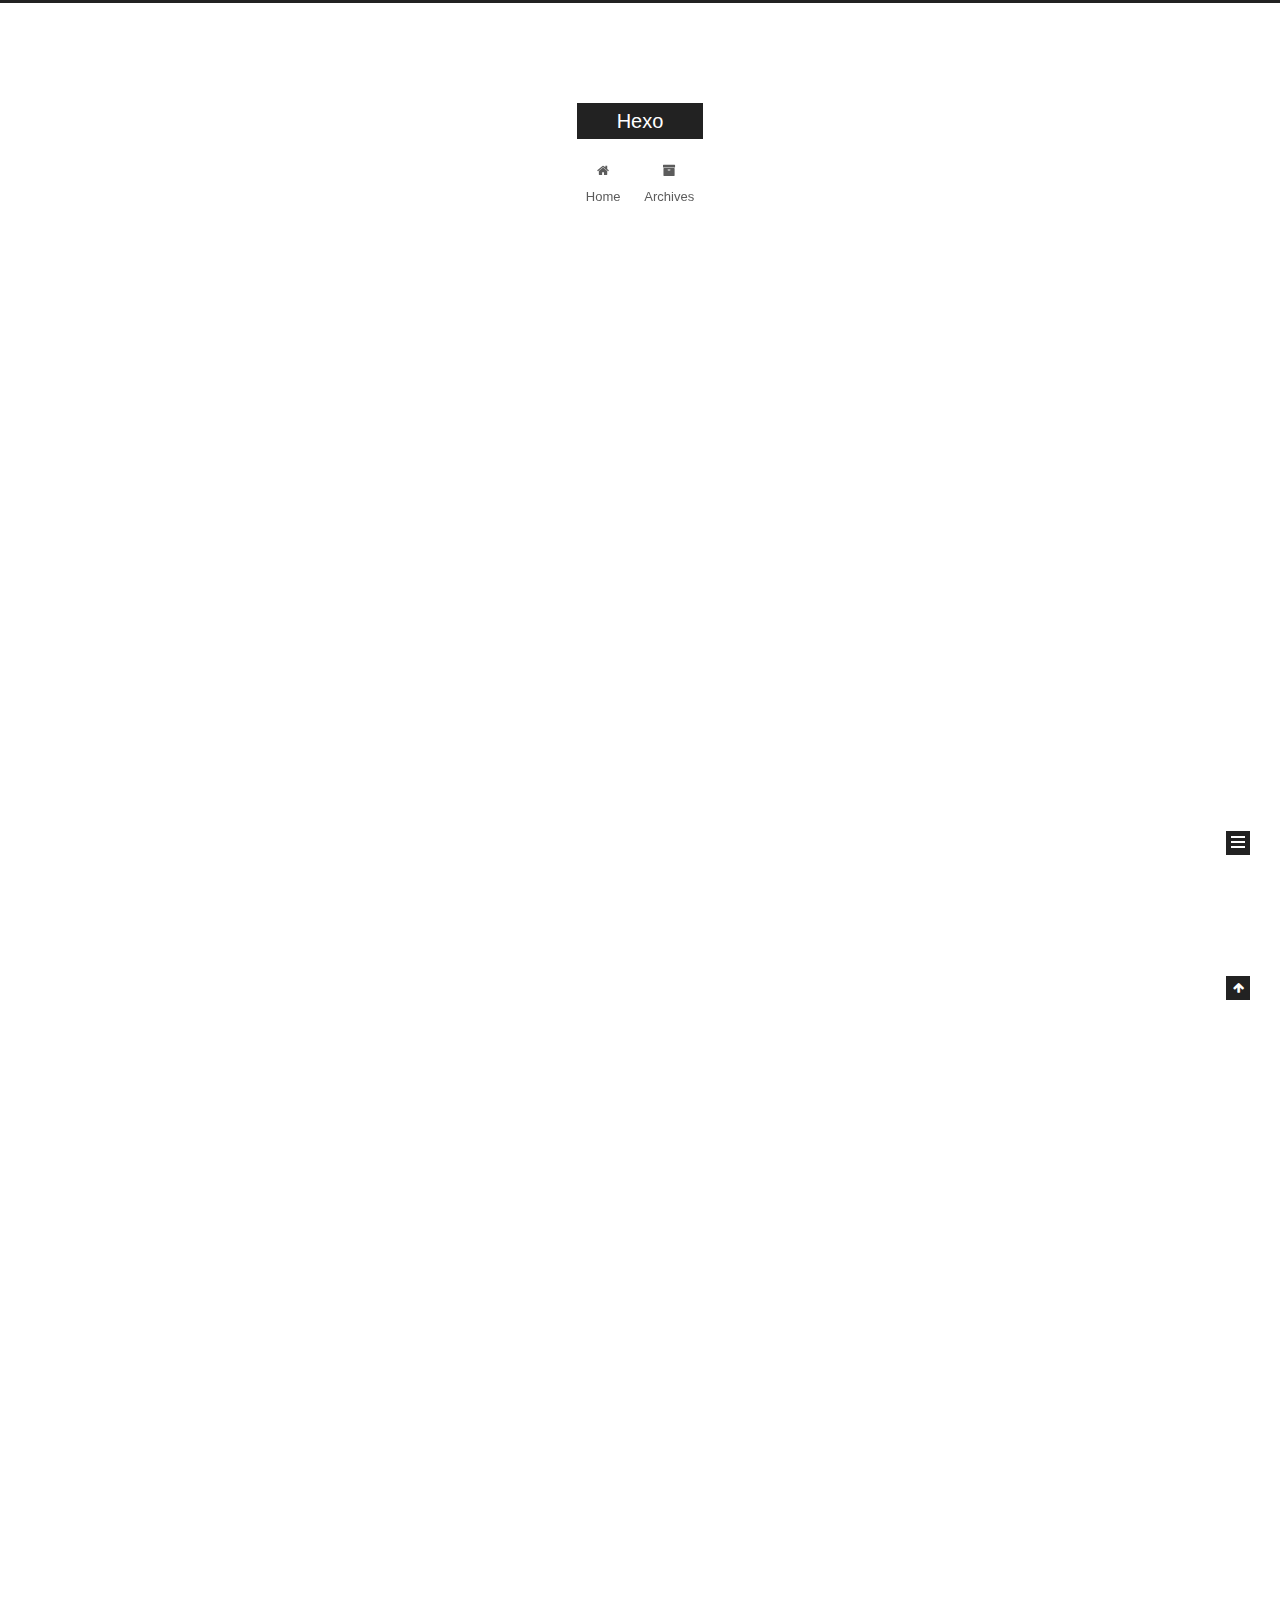
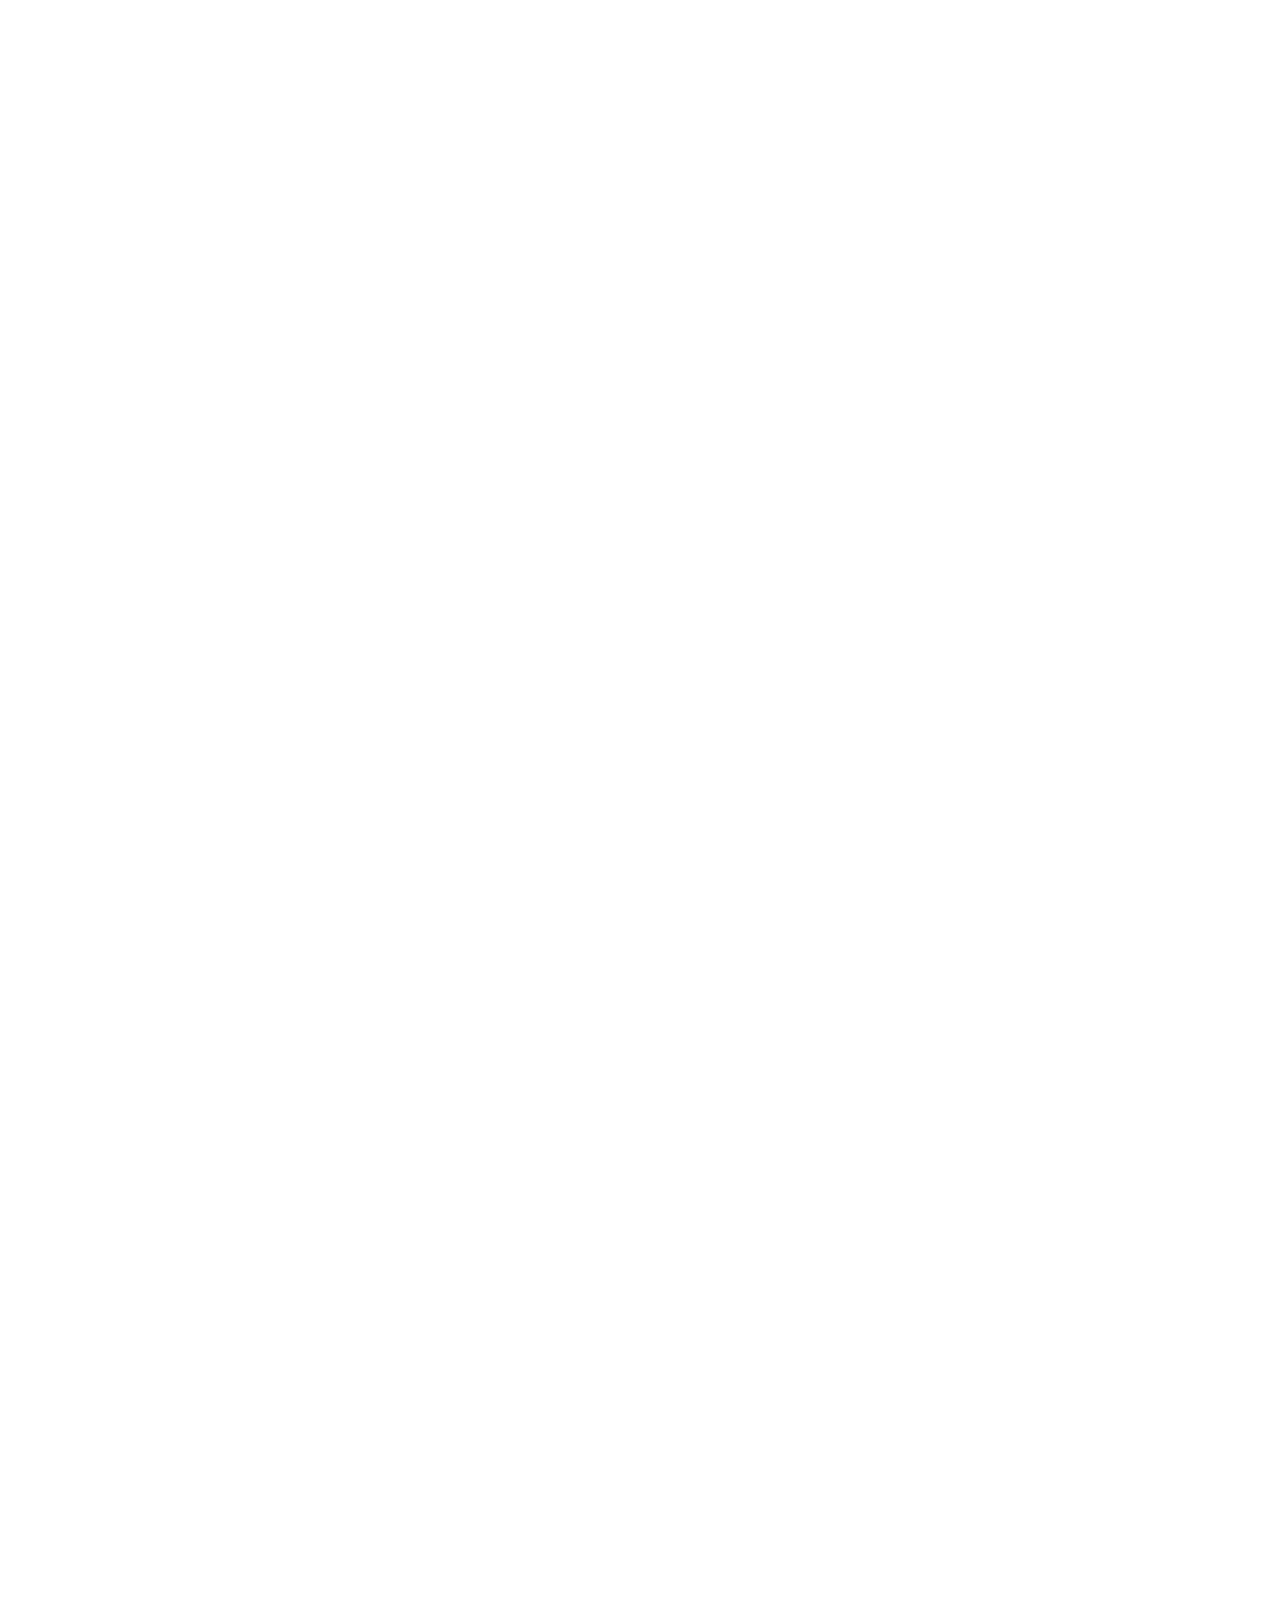
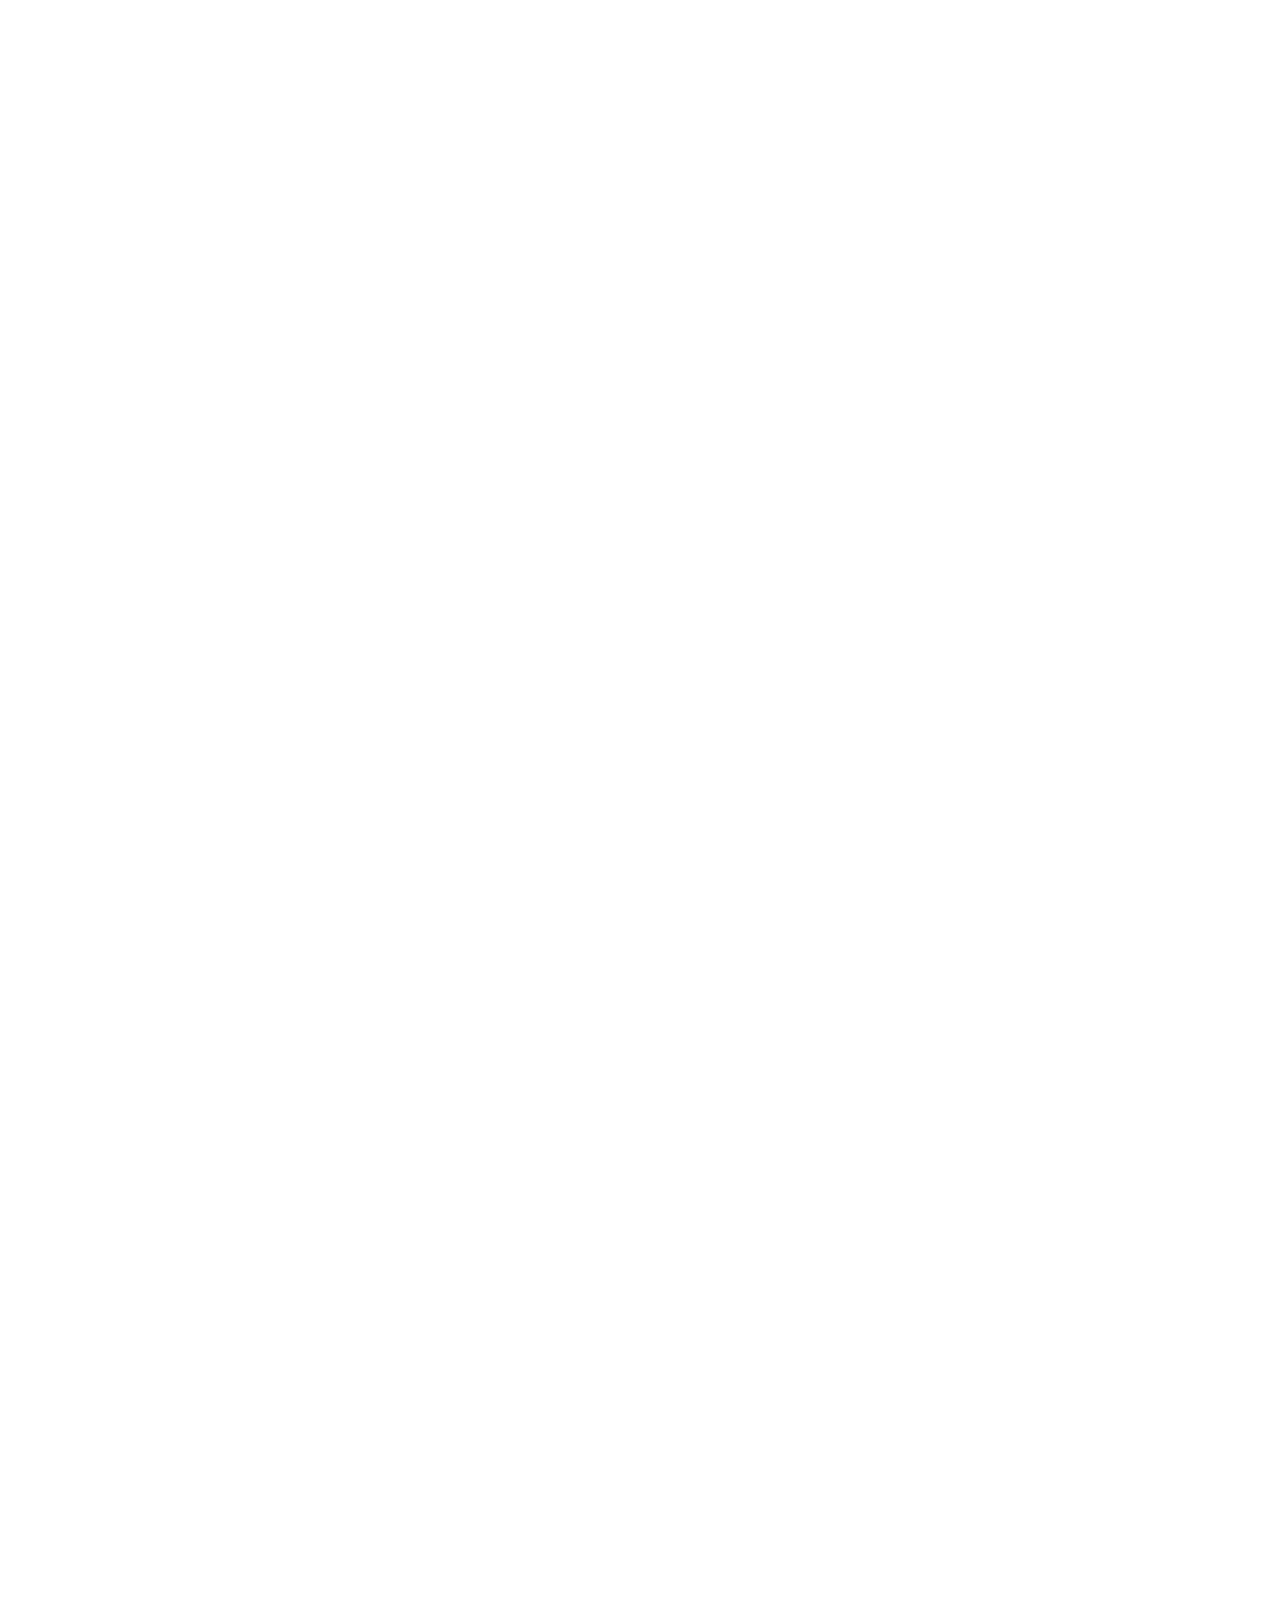
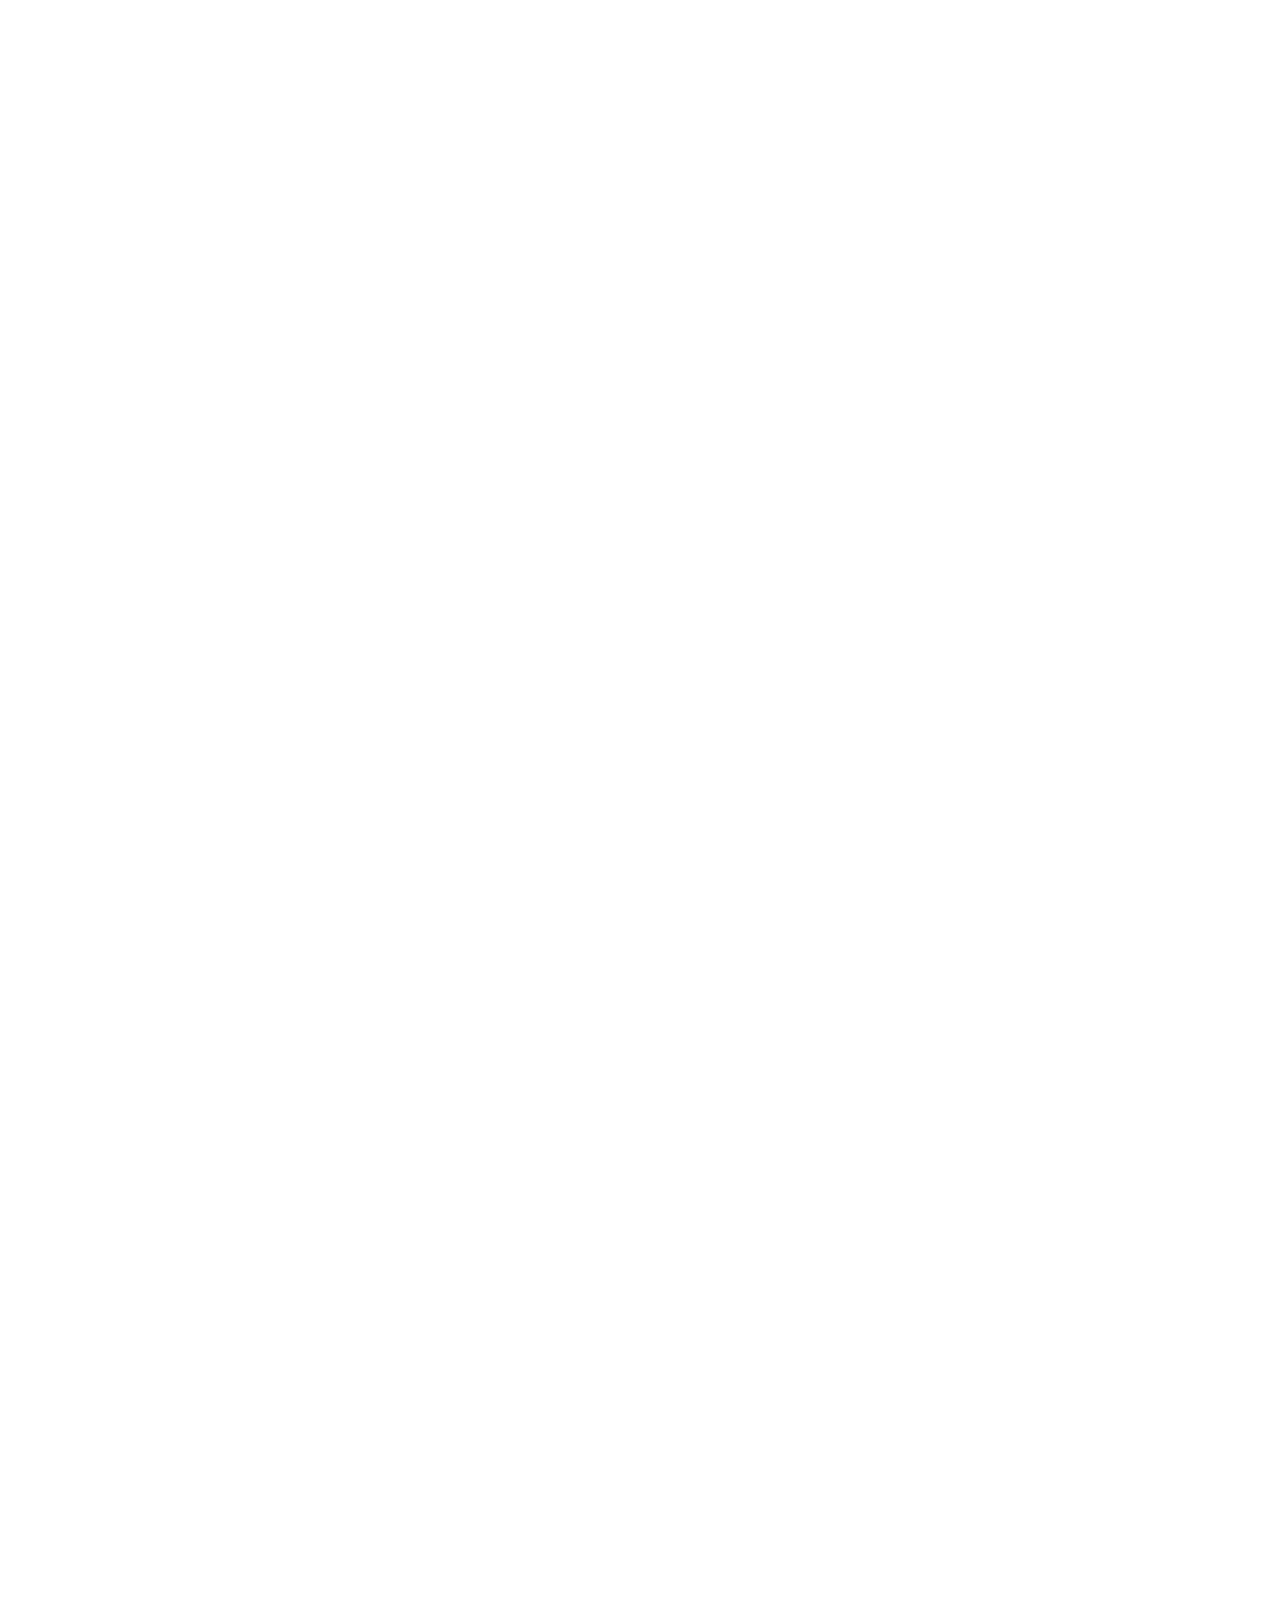
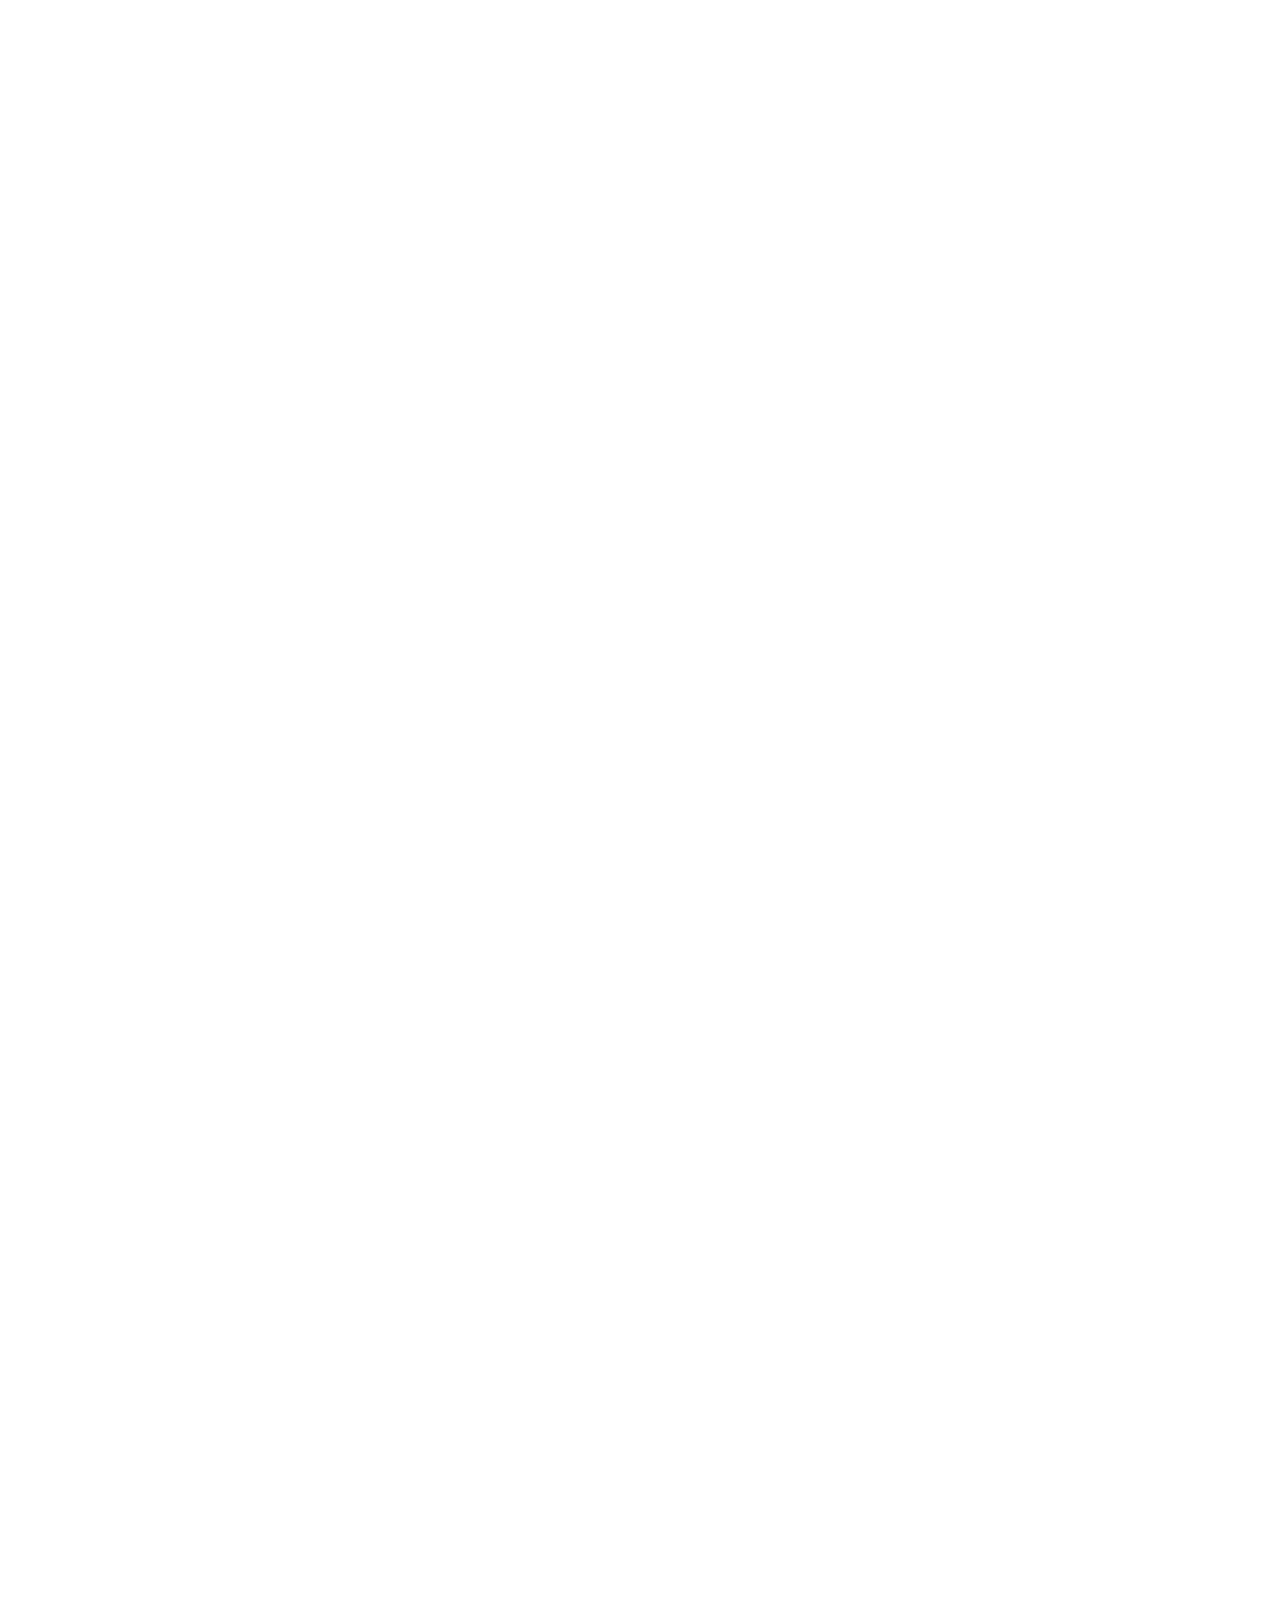
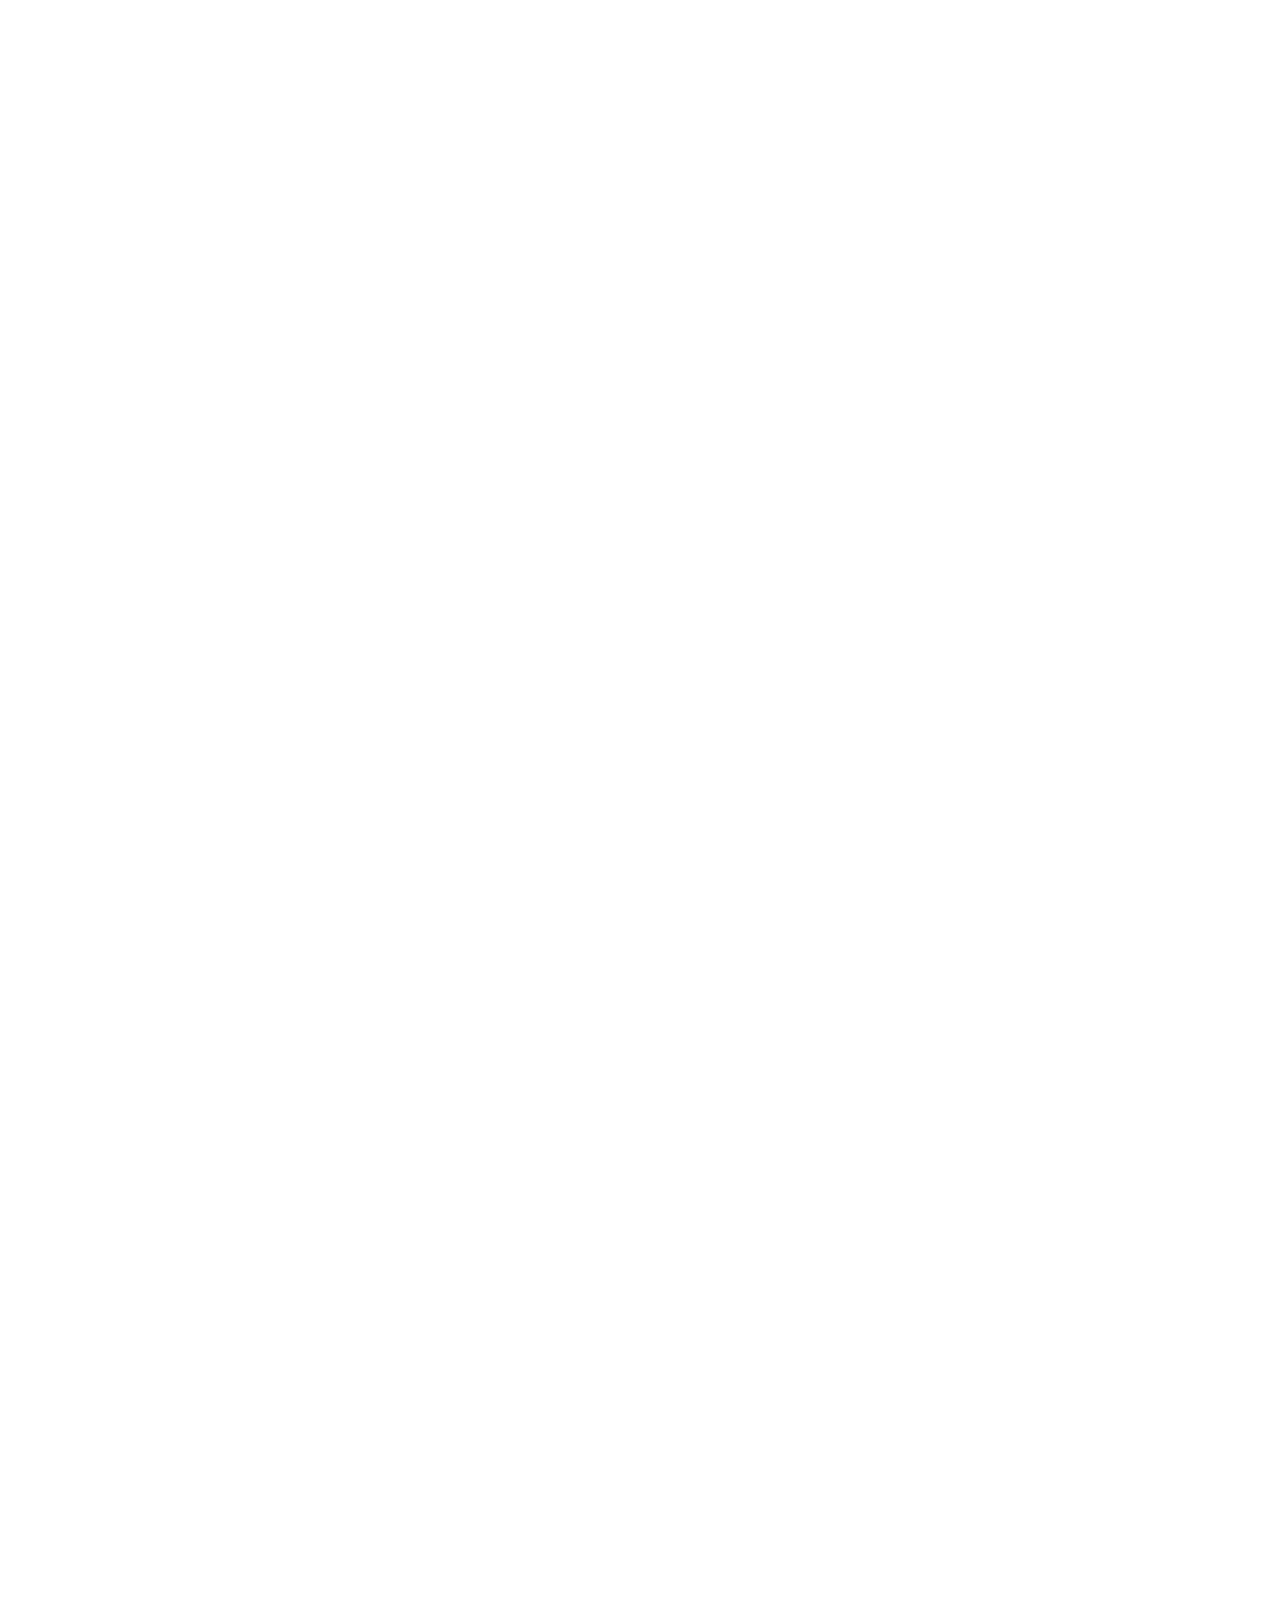
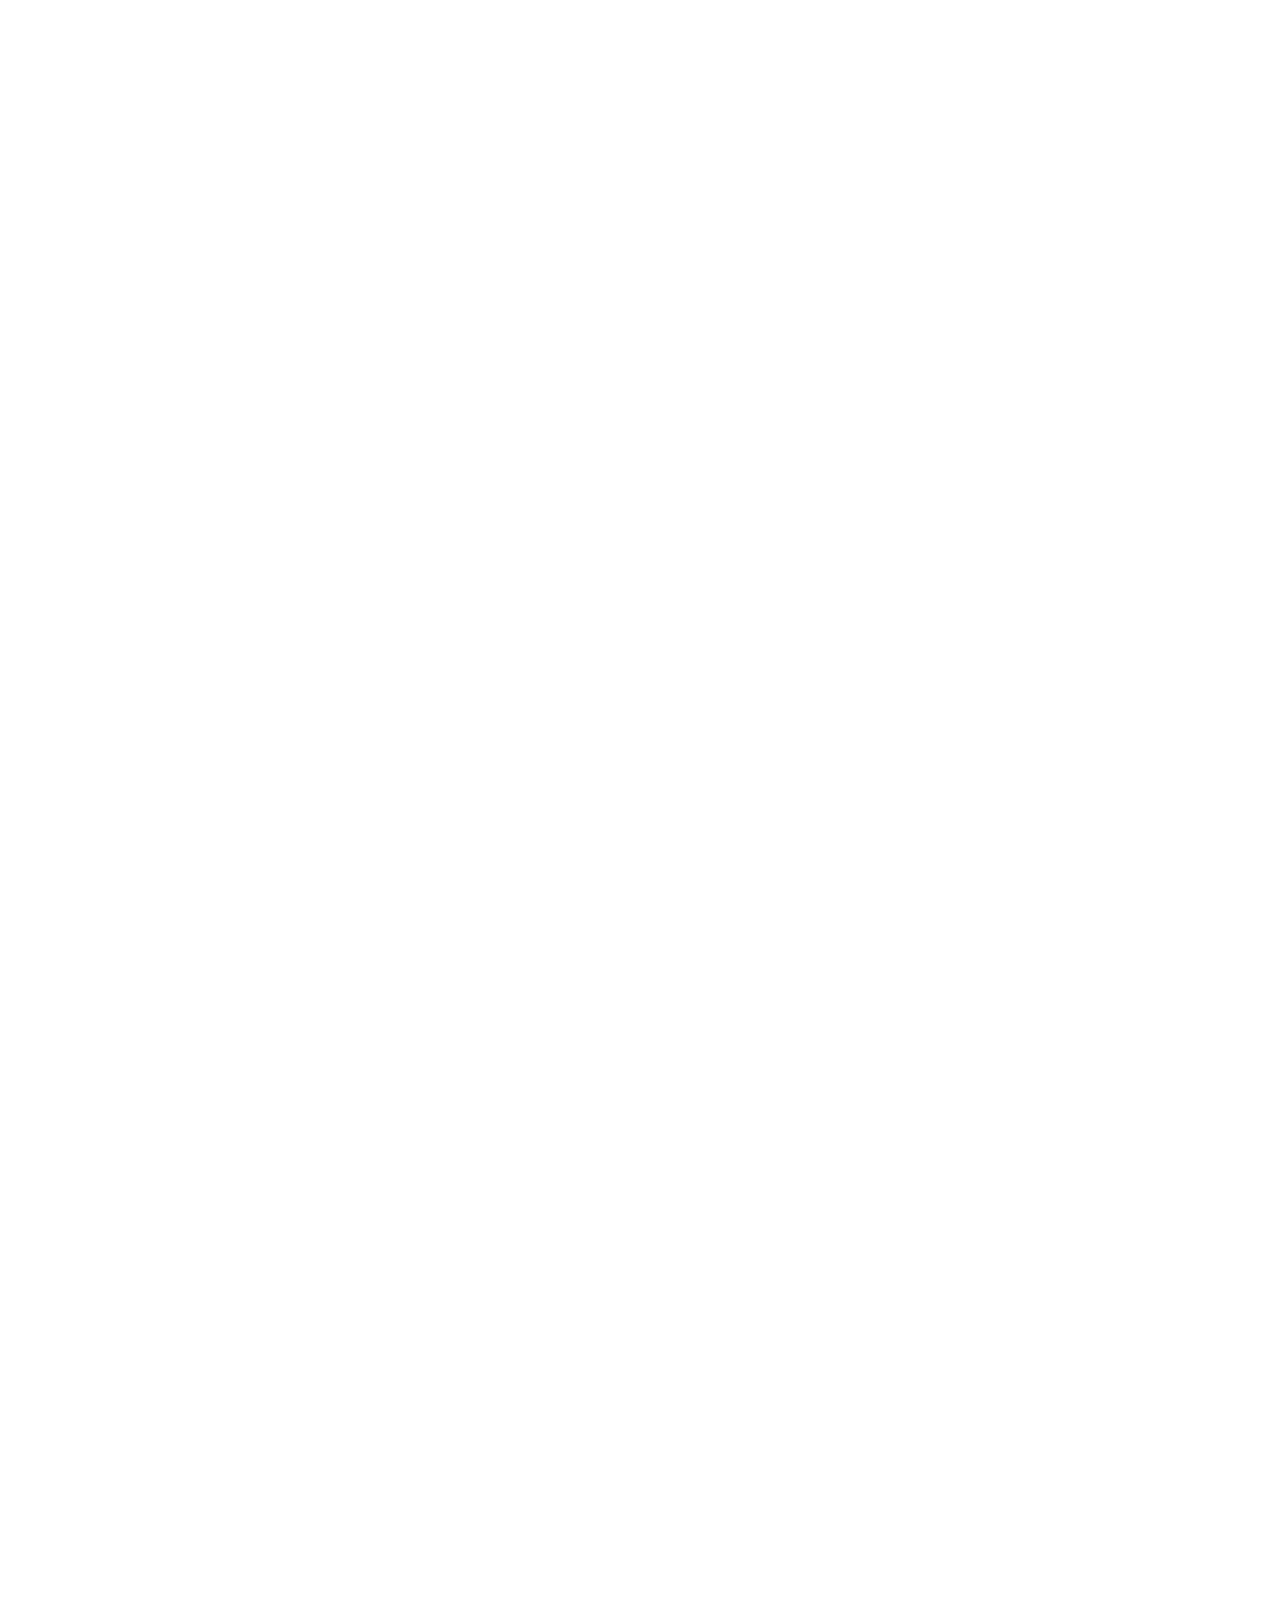
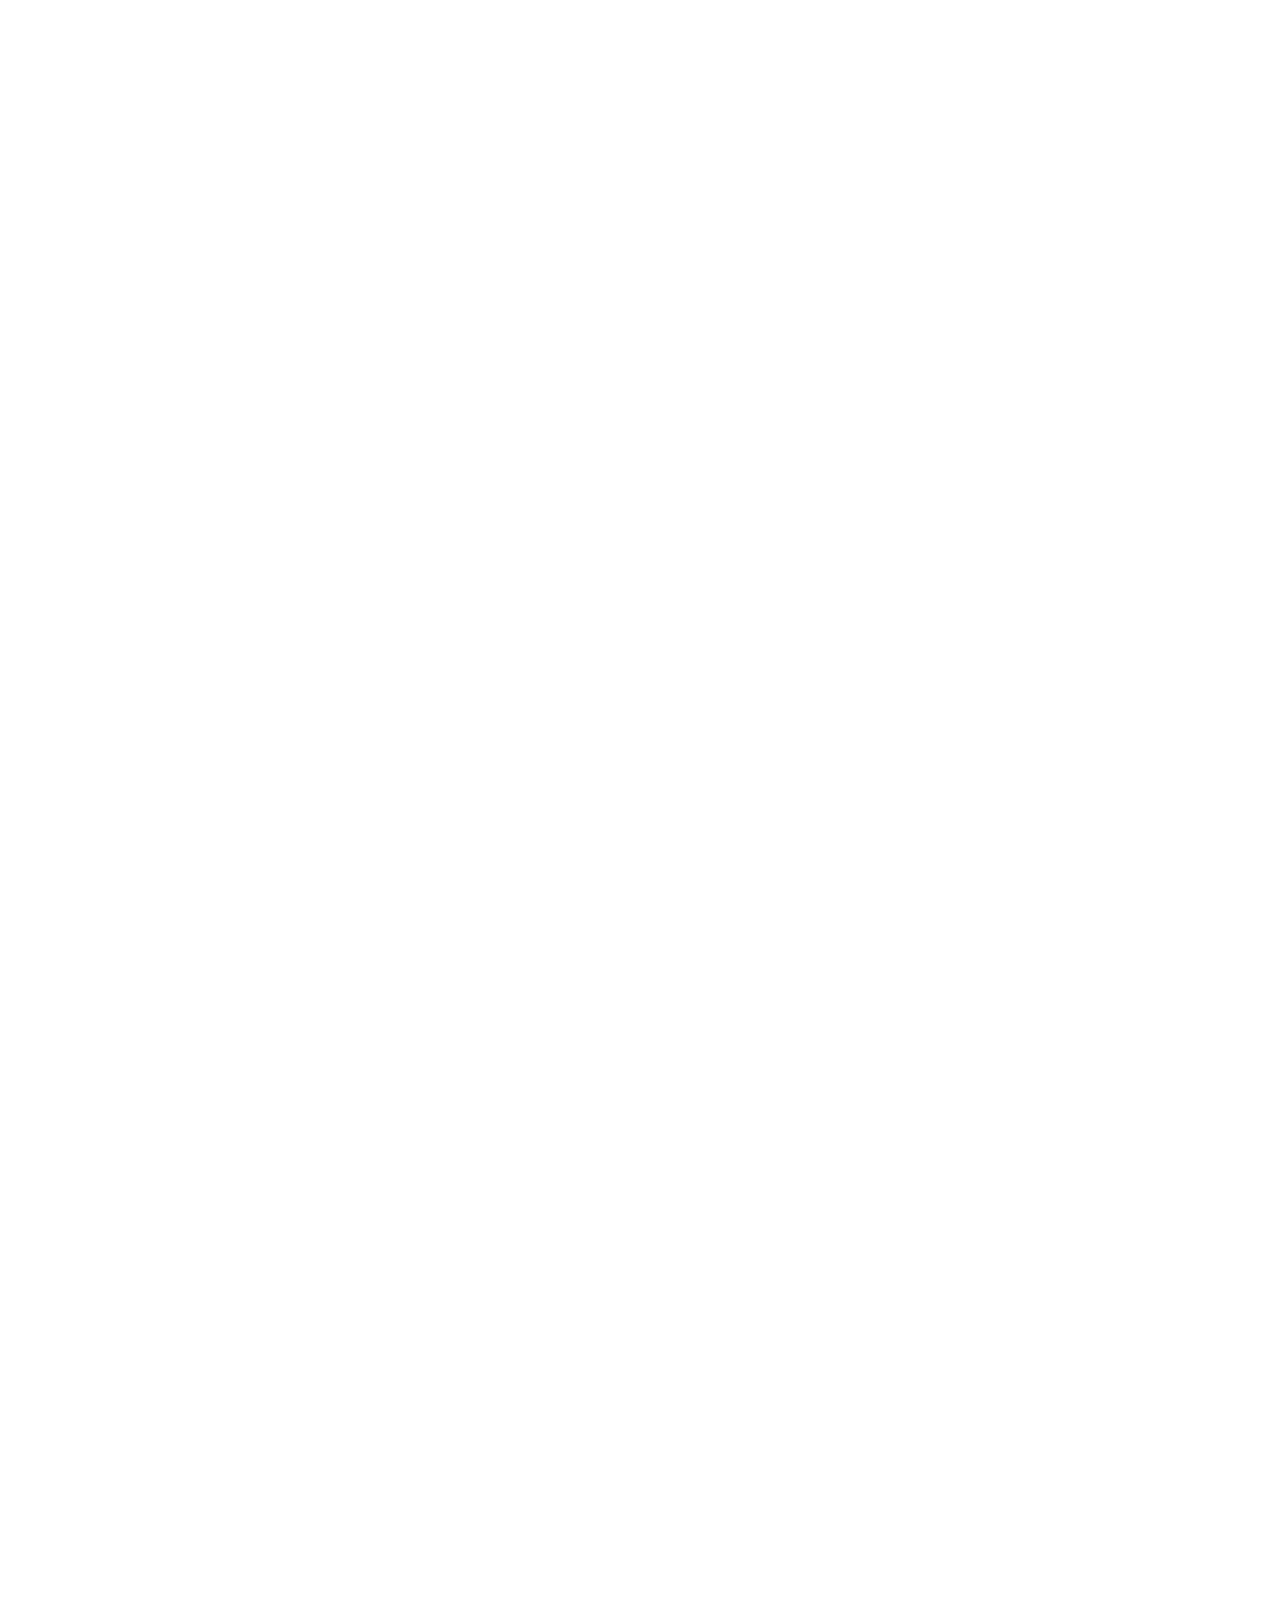
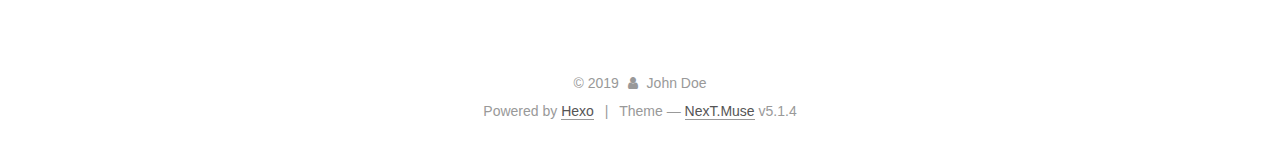
<file: index.html>
<!DOCTYPE html>



  


<html class="theme-next muse use-motion" lang>
<head><meta name="generator" content="Hexo 3.8.0">
  <meta charset="UTF-8">
<meta http-equiv="X-UA-Compatible" content="IE=edge">
<meta name="viewport" content="width=device-width, initial-scale=1, maximum-scale=1">
<meta name="theme-color" content="#222">









<meta http-equiv="Cache-Control" content="no-transform">
<meta http-equiv="Cache-Control" content="no-siteapp">
















  
  
  <link href="/lib/fancybox/source/jquery.fancybox.css?v=2.1.5" rel="stylesheet" type="text/css">







<link href="/lib/font-awesome/css/font-awesome.min.css?v=4.6.2" rel="stylesheet" type="text/css">

<link href="/css/main.css?v=5.1.4" rel="stylesheet" type="text/css">


  <link rel="apple-touch-icon" sizes="180x180" href="/images/apple-touch-icon-next.png?v=5.1.4">


  <link rel="icon" type="image/png" sizes="32x32" href="/images/favicon-32x32-next.png?v=5.1.4">


  <link rel="icon" type="image/png" sizes="16x16" href="/images/favicon-16x16-next.png?v=5.1.4">


  <link rel="mask-icon" href="/images/logo.svg?v=5.1.4" color="#222">





  <meta name="keywords" content="Hexo, NexT">










<meta property="og:type" content="website">
<meta property="og:title" content="Hexo">
<meta property="og:url" content="http://yoursite.com/index.html">
<meta property="og:site_name" content="Hexo">
<meta property="og:locale" content="default">
<meta name="twitter:card" content="summary">
<meta name="twitter:title" content="Hexo">



<script type="text/javascript" id="hexo.configurations">
  var NexT = window.NexT || {};
  var CONFIG = {
    root: '/',
    scheme: 'Muse',
    version: '5.1.4',
    sidebar: {"position":"left","display":"post","offset":12,"b2t":false,"scrollpercent":false,"onmobile":false},
    fancybox: true,
    tabs: true,
    motion: {"enable":true,"async":false,"transition":{"post_block":"fadeIn","post_header":"slideDownIn","post_body":"slideDownIn","coll_header":"slideLeftIn","sidebar":"slideUpIn"}},
    duoshuo: {
      userId: '0',
      author: 'Author'
    },
    algolia: {
      applicationID: '',
      apiKey: '',
      indexName: '',
      hits: {"per_page":10},
      labels: {"input_placeholder":"Search for Posts","hits_empty":"We didn't find any results for the search: ${query}","hits_stats":"${hits} results found in ${time} ms"}
    }
  };
</script>



  <link rel="canonical" href="http://yoursite.com/">





  <title>Hexo</title>
  








</head>

<body itemscope itemtype="http://schema.org/WebPage" lang="default">

  
  
    
  

  <div class="container sidebar-position-left 
  page-home">
    <div class="headband"></div>

    <header id="header" class="header" itemscope itemtype="http://schema.org/WPHeader">
      <div class="header-inner"><div class="site-brand-wrapper">
  <div class="site-meta ">
    

    <div class="custom-logo-site-title">
      <a href="/" class="brand" rel="start">
        <span class="logo-line-before"><i></i></span>
        <span class="site-title">Hexo</span>
        <span class="logo-line-after"><i></i></span>
      </a>
    </div>
      
        <p class="site-subtitle"></p>
      
  </div>

  <div class="site-nav-toggle">
    <button>
      <span class="btn-bar"></span>
      <span class="btn-bar"></span>
      <span class="btn-bar"></span>
    </button>
  </div>
</div>

<nav class="site-nav">
  

  
    <ul id="menu" class="menu">
      
        
        <li class="menu-item menu-item-home">
          <a href="/" rel="section">
            
              <i class="menu-item-icon fa fa-fw fa-home"></i> <br>
            
            Home
          </a>
        </li>
      
        
        <li class="menu-item menu-item-archives">
          <a href="/archives/" rel="section">
            
              <i class="menu-item-icon fa fa-fw fa-archive"></i> <br>
            
            Archives
          </a>
        </li>
      

      
    </ul>
  

  
</nav>



 </div>
    </header>

    <main id="main" class="main">
      <div class="main-inner">
        <div class="content-wrap">
          <div id="content" class="content">
            
  <section id="posts" class="posts-expand">
    
      

  

  
  
  

  <article class="post post-type-normal" itemscope itemtype="http://schema.org/Article">
  
  
  
  <div class="post-block">
    <link itemprop="mainEntityOfPage" href="http://yoursite.com/2019/04/25/STL容器之string/">

    <span hidden itemprop="author" itemscope itemtype="http://schema.org/Person">
      <meta itemprop="name" content="John Doe">
      <meta itemprop="description" content>
      <meta itemprop="image" content="/images/avatar.gif">
    </span>

    <span hidden itemprop="publisher" itemscope itemtype="http://schema.org/Organization">
      <meta itemprop="name" content="Hexo">
    </span>

    
      <header class="post-header">

        
        
          <h1 class="post-title" itemprop="name headline">
                
                <a class="post-title-link" href="/2019/04/25/STL容器之string/" itemprop="url">STL容器之string</a></h1>
        

        <div class="post-meta">
          <span class="post-time">
            
              <span class="post-meta-item-icon">
                <i class="fa fa-calendar-o"></i>
              </span>
              
                <span class="post-meta-item-text">Posted on</span>
              
              <time title="Post created" itemprop="dateCreated datePublished" datetime="2019-04-25T11:17:02+08:00">
                2019-04-25
              </time>
            

            

            
          </span>

          

          
            
          

          
          

          

          

          

        </div>
      </header>
    

    
    
    
    <div class="post-body" itemprop="articleBody">

      
      

      
        
          
            <h3 id="STL中的string"><a href="#STL中的string" class="headerlink" title="STL中的string"></a>STL中的string</h3><p><strong>string</strong>是STL的字符串类型，在C语言中，我们通常用<strong>char*</strong>或者<strong>char[]</strong>字符数组来表示字符串。C++的<strong>string</strong>和C语言的<strong>char*</strong>有什么区别呢？ </p>
<ol>
<li><strong>string</strong>是一个类，<strong>char*</strong>是指向字符的指针</li>
<li><strong>string</strong>封装了<strong>char*</strong>,管理这个字符串，是一个<strong>char*</strong>类型的容器</li>
<li><strong>string</strong>不用考虑内存释放和数组越界</li>
<li><strong>string</strong>提供了一些列的字符串操作函数</li>
</ol>
<h3 id="string的构造函数"><a href="#string的构造函数" class="headerlink" title="string的构造函数"></a>string的构造函数</h3><figure class="highlight bash"><table><tr><td class="gutter"><pre><span class="line">1</span><br><span class="line">2</span><br><span class="line">3</span><br><span class="line">4</span><br><span class="line">5</span><br><span class="line">6</span><br><span class="line">7</span><br><span class="line">8</span><br><span class="line">9</span><br><span class="line">10</span><br><span class="line">11</span><br><span class="line">12</span><br><span class="line">13</span><br><span class="line">14</span><br><span class="line">15</span><br><span class="line">16</span><br><span class="line">17</span><br><span class="line">18</span><br></pre></td><td class="code"><pre><span class="line"><span class="comment">#include &lt;iostream&gt;</span></span><br><span class="line">using namespace std;</span><br><span class="line">int main(int argc, const char * argv[]) &#123;</span><br><span class="line">    </span><br><span class="line">    //通过const char * 初始化</span><br><span class="line">    string s1 = <span class="string">"aaaa"</span>;</span><br><span class="line">    </span><br><span class="line">    //构造函数初始化</span><br><span class="line">    string s2(<span class="string">"bbbbb"</span>);</span><br><span class="line">    </span><br><span class="line">    //通过拷贝构造函数来初始化对象s3</span><br><span class="line">    string s3 = s2;</span><br><span class="line">    </span><br><span class="line">    //用10个<span class="string">'a'</span>字符来初始化字符串</span><br><span class="line">    string s4(10, <span class="string">'a'</span>);</span><br><span class="line">    </span><br><span class="line">    <span class="built_in">return</span> 0;</span><br><span class="line">&#125;</span><br></pre></td></tr></table></figure>
<h3 id="字符串的遍历"><a href="#字符串的遍历" class="headerlink" title="字符串的遍历"></a>字符串的遍历</h3><figure class="highlight bash"><table><tr><td class="gutter"><pre><span class="line">1</span><br><span class="line">2</span><br><span class="line">3</span><br><span class="line">4</span><br><span class="line">5</span><br><span class="line">6</span><br><span class="line">7</span><br><span class="line">8</span><br><span class="line">9</span><br><span class="line">10</span><br><span class="line">11</span><br><span class="line">12</span><br><span class="line">13</span><br><span class="line">14</span><br><span class="line">15</span><br><span class="line">16</span><br><span class="line">17</span><br><span class="line">18</span><br><span class="line">19</span><br><span class="line">20</span><br><span class="line">21</span><br></pre></td><td class="code"><pre><span class="line">int main(int argc, const char * argv[]) &#123;</span><br><span class="line">    </span><br><span class="line">    //创建字符串对象</span><br><span class="line">    string str(<span class="string">"abcdefg"</span>);</span><br><span class="line">    </span><br><span class="line">    //数组形式遍历</span><br><span class="line">    <span class="keyword">for</span> (int i = 0; i &lt; str.length(); i++) &#123;</span><br><span class="line">        cout&lt;&lt; str[i] &lt;&lt; endl;</span><br><span class="line">    &#125;</span><br><span class="line">    //at方法遍历</span><br><span class="line">    <span class="keyword">for</span> (int i = 0; i &lt; str.length(); i++) &#123;</span><br><span class="line">        cout &lt;&lt; str.at(i) &lt;&lt; endl;</span><br><span class="line">    &#125;</span><br><span class="line">    </span><br><span class="line">    //迭代器遍历</span><br><span class="line">    <span class="keyword">for</span> (string::iterator it = str.begin(); it != str.end(); it++) &#123;</span><br><span class="line">        cout &lt;&lt; *it &lt;&lt; endl;</span><br><span class="line">    &#125;</span><br><span class="line"></span><br><span class="line">    <span class="built_in">return</span> 0;</span><br><span class="line">&#125;</span><br></pre></td></tr></table></figure>
<p>迭代器其实可以看作是一个字符的指针，上个例子中string::iterator it = str.begin()就是定义一个string类型的迭代器，指向str的第一次位置。*it就表示当前的字符。注意str.end()表示字符串最后一个字符的后面一个位置。如果it == str.end()就表示已经遍历到终点了。</p>
<h3 id="string与char-的转换"><a href="#string与char-的转换" class="headerlink" title="string与char *的转换"></a>string与char *的转换</h3><figure class="highlight bash"><table><tr><td class="gutter"><pre><span class="line">1</span><br><span class="line">2</span><br><span class="line">3</span><br><span class="line">4</span><br><span class="line">5</span><br><span class="line">6</span><br><span class="line">7</span><br><span class="line">8</span><br><span class="line">9</span><br><span class="line">10</span><br><span class="line">11</span><br><span class="line">12</span><br><span class="line">13</span><br><span class="line">14</span><br><span class="line">15</span><br><span class="line">16</span><br><span class="line">17</span><br><span class="line">18</span><br><span class="line">19</span><br></pre></td><td class="code"><pre><span class="line">int main(int argc, const char * argv[]) &#123;</span><br><span class="line">    </span><br><span class="line">    //1 string转char *</span><br><span class="line">    string str(<span class="string">"aaaaaa"</span>);</span><br><span class="line">    const char *p = str.c_str();</span><br><span class="line">    </span><br><span class="line">    //2 char *转string</span><br><span class="line">    const char *p1 = <span class="string">"12345"</span>;</span><br><span class="line">    string str2 = p1;</span><br><span class="line">    </span><br><span class="line">    //3 string拷贝到buf[]中</span><br><span class="line">    char buf[128] = &#123;0&#125;;</span><br><span class="line">    //从0开始，拷贝3个字符到buf指向的内存空间</span><br><span class="line">    //如果buf空间容纳不下，会越界</span><br><span class="line">    //拷贝过去时，不会给buf末尾添加\0</span><br><span class="line">    str.copy(buf, 3, 0);</span><br><span class="line"></span><br><span class="line">    <span class="built_in">return</span> 0;</span><br><span class="line">&#125;</span><br></pre></td></tr></table></figure>
<h3 id="字符串的拼接"><a href="#字符串的拼接" class="headerlink" title="字符串的拼接"></a>字符串的拼接</h3><figure class="highlight bash"><table><tr><td class="gutter"><pre><span class="line">1</span><br><span class="line">2</span><br><span class="line">3</span><br><span class="line">4</span><br><span class="line">5</span><br><span class="line">6</span><br><span class="line">7</span><br><span class="line">8</span><br><span class="line">9</span><br><span class="line">10</span><br><span class="line">11</span><br><span class="line">12</span><br><span class="line">13</span><br><span class="line">14</span><br><span class="line">15</span><br><span class="line">16</span><br></pre></td><td class="code"><pre><span class="line">int main(int argc, const char * argv[]) &#123;</span><br><span class="line">    </span><br><span class="line">    string s1 = <span class="string">"123456"</span>;</span><br><span class="line">    string s2 = <span class="string">"abcdef"</span>;</span><br><span class="line">    </span><br><span class="line">    //直接使用加号运算符拼接</span><br><span class="line">    string s3 = s1 + s2;</span><br><span class="line">    </span><br><span class="line">    //使用成员函数拼接</span><br><span class="line">    string s4 = s1.append(s2);</span><br><span class="line">    </span><br><span class="line">    cout&lt;&lt;s3&lt;&lt;endl;</span><br><span class="line">    cout&lt;&lt;s4&lt;&lt;endl;</span><br><span class="line">    </span><br><span class="line">    <span class="built_in">return</span> 0;</span><br><span class="line">&#125;</span><br></pre></td></tr></table></figure>
<h3 id="string的查找和替换"><a href="#string的查找和替换" class="headerlink" title="string的查找和替换"></a>string的查找和替换</h3><figure class="highlight bash"><table><tr><td class="gutter"><pre><span class="line">1</span><br><span class="line">2</span><br><span class="line">3</span><br><span class="line">4</span><br><span class="line">5</span><br><span class="line">6</span><br><span class="line">7</span><br><span class="line">8</span><br><span class="line">9</span><br><span class="line">10</span><br><span class="line">11</span><br><span class="line">12</span><br><span class="line">13</span><br><span class="line">14</span><br><span class="line">15</span><br><span class="line">16</span><br><span class="line">17</span><br><span class="line">18</span><br><span class="line">19</span><br><span class="line">20</span><br><span class="line">21</span><br><span class="line">22</span><br><span class="line">23</span><br><span class="line">24</span><br><span class="line">25</span><br><span class="line">26</span><br><span class="line">27</span><br><span class="line">28</span><br><span class="line">29</span><br><span class="line">30</span><br><span class="line">31</span><br><span class="line">32</span><br><span class="line">33</span><br><span class="line">34</span><br><span class="line">35</span><br><span class="line">36</span><br><span class="line">37</span><br><span class="line">38</span><br><span class="line">39</span><br><span class="line">40</span><br><span class="line">41</span><br><span class="line">42</span><br><span class="line">43</span><br><span class="line">44</span><br><span class="line">45</span><br></pre></td><td class="code"><pre><span class="line">int main(int argc, const char * argv[]) &#123;</span><br><span class="line">    </span><br><span class="line">    </span><br><span class="line">    string s1 = <span class="string">"hello hello hello hello hello hello 1234 7876"</span>;</span><br><span class="line">    </span><br><span class="line">    //从0位置开始查找第一个hello出现的首位位置</span><br><span class="line">    size_t index1 = s1.find(<span class="string">"hello"</span>,0);</span><br><span class="line">    cout &lt;&lt; index1 &lt;&lt; endl;</span><br><span class="line">    </span><br><span class="line">    //查找第一个hello出现时的首位位置</span><br><span class="line">    size_t index2 = s1.find_first_of(<span class="string">"hello"</span>);</span><br><span class="line">    cout &lt;&lt; index2 &lt;&lt; endl;</span><br><span class="line">    </span><br><span class="line">    //查找最后一个hello出现时的末尾位置</span><br><span class="line">    size_t index3 = s1.find_last_of(<span class="string">"hello"</span>);</span><br><span class="line">    cout &lt;&lt; index3 &lt;&lt; endl;</span><br><span class="line">    </span><br><span class="line">    //求hello出现的次数，以及对应的下标</span><br><span class="line">    int count = 0;</span><br><span class="line">    size_t offindex = s1.find(<span class="string">"hello"</span>,0);</span><br><span class="line">    <span class="keyword">while</span> (offindex != string::npos) &#123;  //如果 offindex != -1</span><br><span class="line">        //找到了</span><br><span class="line">        cout &lt;&lt; <span class="string">"索引:"</span> &lt;&lt; offindex &lt;&lt;endl;</span><br><span class="line">        count++;</span><br><span class="line">        offindex++;</span><br><span class="line">        offindex = s1.find(<span class="string">"hello"</span>, offindex);</span><br><span class="line">    &#125;</span><br><span class="line">    </span><br><span class="line">    //把hello替换成welcome</span><br><span class="line">    size_t offindex1 = s1.find(<span class="string">"hello"</span>, 0);</span><br><span class="line">    <span class="keyword">while</span> (offindex1 != string::npos) &#123;</span><br><span class="line">        </span><br><span class="line">        //从offindex1的位置开始删除5个位置，并插入新的字符串welcome</span><br><span class="line">        s1.replace(offindex1, strlen(<span class="string">"hello"</span>), <span class="string">"welcome"</span>);</span><br><span class="line">        </span><br><span class="line">        //从后面的位置开始</span><br><span class="line">        offindex1 += strlen(<span class="string">"welcome"</span>);</span><br><span class="line">        </span><br><span class="line">        //继续查找</span><br><span class="line">        offindex1 = s1.find(<span class="string">"hello"</span>, offindex1);</span><br><span class="line">    &#125;</span><br><span class="line">    cout &lt;&lt; <span class="string">"替换后的字符串："</span> &lt;&lt; s1 &lt;&lt;endl;</span><br><span class="line"></span><br><span class="line">    <span class="built_in">return</span> 0;</span><br><span class="line">&#125;</span><br></pre></td></tr></table></figure>
<h3 id="string区间删除和插入"><a href="#string区间删除和插入" class="headerlink" title="string区间删除和插入"></a>string区间删除和插入</h3><p>string提供了insert和erase分别实现插入和删除操作。<br>插入：pos位置插入字符串s，返回新的string。<br><figure class="highlight bash"><table><tr><td class="gutter"><pre><span class="line">1</span><br><span class="line">2</span><br></pre></td><td class="code"><pre><span class="line">string &amp;insert(int pos, const char *s)</span><br><span class="line">string &amp;insert(int pos, const string &amp;s)</span><br></pre></td></tr></table></figure></p>
<p>插入：pos位置插入n个字符c，返回string。<br><figure class="highlight bash"><table><tr><td class="gutter"><pre><span class="line">1</span><br></pre></td><td class="code"><pre><span class="line">string &amp;insert(int pos, int n, char c)</span><br></pre></td></tr></table></figure></p>
<p>删除：删除从pos位置开始的n个字符，返回新的string<br><figure class="highlight bash"><table><tr><td class="gutter"><pre><span class="line">1</span><br></pre></td><td class="code"><pre><span class="line">string &amp;erase(int pos, int n)</span><br></pre></td></tr></table></figure></p>
<p>删除：删除指定迭代器的位置，返回当前迭代器位置<br><figure class="highlight bash"><table><tr><td class="gutter"><pre><span class="line">1</span><br></pre></td><td class="code"><pre><span class="line">string::iterator erase(string::iterator it)</span><br></pre></td></tr></table></figure></p>
<p>删除：删除迭代器之间的字符，左闭右开区间<br><figure class="highlight bash"><table><tr><td class="gutter"><pre><span class="line">1</span><br></pre></td><td class="code"><pre><span class="line">string::iterator erase(string::iterator beginIt, string::iterator endIt)</span><br></pre></td></tr></table></figure></p>
<figure class="highlight bash"><table><tr><td class="gutter"><pre><span class="line">1</span><br><span class="line">2</span><br><span class="line">3</span><br><span class="line">4</span><br><span class="line">5</span><br><span class="line">6</span><br><span class="line">7</span><br><span class="line">8</span><br><span class="line">9</span><br><span class="line">10</span><br><span class="line">11</span><br><span class="line">12</span><br><span class="line">13</span><br><span class="line">14</span><br><span class="line">15</span><br><span class="line">16</span><br><span class="line">17</span><br><span class="line">18</span><br><span class="line">19</span><br><span class="line">20</span><br><span class="line">21</span><br><span class="line">22</span><br><span class="line">23</span><br></pre></td><td class="code"><pre><span class="line">int main(int argc, const char * argv[]) &#123;</span><br><span class="line">    </span><br><span class="line">    string s1 = <span class="string">"hello1 world!"</span>;</span><br><span class="line">    </span><br><span class="line">    //1 删除字符串中的<span class="string">'1'</span></span><br><span class="line">    //---通过find函数，查找<span class="string">'1'</span>所在的迭代器位置</span><br><span class="line">    string::iterator it = find(s1.begin(), s1.end(), <span class="string">'1'</span>);</span><br><span class="line">    //---删除</span><br><span class="line">    <span class="keyword">if</span> (it != s1.end()) &#123;</span><br><span class="line">        s1.erase(it);</span><br><span class="line">    &#125;</span><br><span class="line">    cout &lt;&lt; s1 &lt;&lt; endl;</span><br><span class="line">    </span><br><span class="line">    //2 删除起始迭代器位置的字符</span><br><span class="line">    s1.erase(s1.begin(), s1.begin() + 3);</span><br><span class="line">    cout &lt;&lt; s1 &lt;&lt; endl;</span><br><span class="line">    </span><br><span class="line">    //3 在0位置插入<span class="string">"AAA"</span></span><br><span class="line">    s1.insert(0, <span class="string">"AAA"</span>);</span><br><span class="line">    cout &lt;&lt; s1 &lt;&lt; endl;</span><br><span class="line">    </span><br><span class="line">    <span class="built_in">return</span> 0;</span><br><span class="line">&#125;</span><br></pre></td></tr></table></figure>
<h3 id="string算法相关"><a href="#string算法相关" class="headerlink" title="string算法相关"></a>string算法相关</h3><figure class="highlight bash"><table><tr><td class="gutter"><pre><span class="line">1</span><br><span class="line">2</span><br><span class="line">3</span><br><span class="line">4</span><br><span class="line">5</span><br><span class="line">6</span><br><span class="line">7</span><br><span class="line">8</span><br><span class="line">9</span><br><span class="line">10</span><br><span class="line">11</span><br><span class="line">12</span><br><span class="line">13</span><br><span class="line">14</span><br><span class="line">15</span><br></pre></td><td class="code"><pre><span class="line">int main(int argc, const char * argv[]) &#123;</span><br><span class="line">    </span><br><span class="line">    string s1 = <span class="string">"abcdefg"</span>;</span><br><span class="line">    string s2 = <span class="string">"AEDLFLKJDLKJFL"</span>;</span><br><span class="line">    </span><br><span class="line">    //小写全部转换成大写,转换的结果放在s1.begin()的位置,后面的操作需要强制转换成指定的函数类型</span><br><span class="line">    transform(s1.begin(), s1.end(), s1.begin(), (int (*)(int))toupper);</span><br><span class="line">    cout &lt;&lt; s1 &lt;&lt;endl;</span><br><span class="line">    </span><br><span class="line">    //大写全部转换成小写</span><br><span class="line">    transform(s2.begin(), s2.end(), s2.begin(), (int (*)(int))tolower);</span><br><span class="line">    cout &lt;&lt; s2 &lt;&lt;endl;</span><br><span class="line">   </span><br><span class="line">    <span class="built_in">return</span> 0;</span><br><span class="line">&#125;</span><br></pre></td></tr></table></figure>
<p><a href="https://www.jianshu.com/p/497843e403b4/" target="_blank" rel="noopener">参考链接</a></p>

          
        
      
    </div>
    
    
    

    

    

    

    <footer class="post-footer">
      

      

      

      
      
        <div class="post-eof"></div>
      
    </footer>
  </div>
  
  
  
  </article>


    
      

  

  
  
  

  <article class="post post-type-normal" itemscope itemtype="http://schema.org/Article">
  
  
  
  <div class="post-block">
    <link itemprop="mainEntityOfPage" href="http://yoursite.com/2019/04/09/leetcode刷题记录之合并k个排序链表/">

    <span hidden itemprop="author" itemscope itemtype="http://schema.org/Person">
      <meta itemprop="name" content="John Doe">
      <meta itemprop="description" content>
      <meta itemprop="image" content="/images/avatar.gif">
    </span>

    <span hidden itemprop="publisher" itemscope itemtype="http://schema.org/Organization">
      <meta itemprop="name" content="Hexo">
    </span>

    
      <header class="post-header">

        
        
          <h1 class="post-title" itemprop="name headline">
                
                <a class="post-title-link" href="/2019/04/09/leetcode刷题记录之合并k个排序链表/" itemprop="url">leetcode刷题记录之合并k个排序链表</a></h1>
        

        <div class="post-meta">
          <span class="post-time">
            
              <span class="post-meta-item-icon">
                <i class="fa fa-calendar-o"></i>
              </span>
              
                <span class="post-meta-item-text">Posted on</span>
              
              <time title="Post created" itemprop="dateCreated datePublished" datetime="2019-04-09T10:47:35+08:00">
                2019-04-09
              </time>
            

            

            
          </span>

          

          
            
          

          
          

          

          

          

        </div>
      </header>
    

    
    
    
    <div class="post-body" itemprop="articleBody">

      
      

      
        
          
            <h3 id="问题描述"><a href="#问题描述" class="headerlink" title="问题描述"></a>问题描述</h3><p>合并 k 个排序链表，返回合并后的排序链表<br>示例：<br><figure class="highlight bash"><table><tr><td class="gutter"><pre><span class="line">1</span><br><span class="line">2</span><br><span class="line">3</span><br><span class="line">4</span><br><span class="line">5</span><br><span class="line">6</span><br><span class="line">7</span><br></pre></td><td class="code"><pre><span class="line">输入:</span><br><span class="line">[</span><br><span class="line">  1-&gt;4-&gt;5,</span><br><span class="line">  1-&gt;3-&gt;4,</span><br><span class="line">  2-&gt;6</span><br><span class="line">]</span><br><span class="line">输出: 1-&gt;1-&gt;2-&gt;3-&gt;4-&gt;4-&gt;5-&gt;6</span><br></pre></td></tr></table></figure></p>
<h3 id="解题思路"><a href="#解题思路" class="headerlink" title="解题思路"></a>解题思路</h3><p><strong>方法一</strong><br>使用while循环再k个链表中，找所有链表中的最小值，因为链表是已排序的链表，所有只用对所有链表头部进行判断即可。之后将这个最小值插入到一个新建链表即可。<br><strong>代码实现</strong><br><figure class="highlight bash"><table><tr><td class="gutter"><pre><span class="line">1</span><br><span class="line">2</span><br><span class="line">3</span><br><span class="line">4</span><br><span class="line">5</span><br><span class="line">6</span><br><span class="line">7</span><br><span class="line">8</span><br><span class="line">9</span><br><span class="line">10</span><br><span class="line">11</span><br><span class="line">12</span><br><span class="line">13</span><br><span class="line">14</span><br><span class="line">15</span><br><span class="line">16</span><br><span class="line">17</span><br><span class="line">18</span><br><span class="line">19</span><br><span class="line">20</span><br><span class="line">21</span><br><span class="line">22</span><br><span class="line">23</span><br><span class="line">24</span><br><span class="line">25</span><br><span class="line">26</span><br><span class="line">27</span><br><span class="line">28</span><br><span class="line">29</span><br><span class="line">30</span><br><span class="line">31</span><br><span class="line">32</span><br><span class="line">33</span><br><span class="line">34</span><br><span class="line">35</span><br><span class="line">36</span><br><span class="line">37</span><br><span class="line">38</span><br><span class="line">39</span><br><span class="line">40</span><br><span class="line">41</span><br><span class="line">42</span><br><span class="line">43</span><br><span class="line">44</span><br><span class="line">45</span><br><span class="line">46</span><br><span class="line">47</span><br><span class="line">48</span><br><span class="line">49</span><br><span class="line">50</span><br><span class="line">51</span><br></pre></td><td class="code"><pre><span class="line">class Solution &#123;</span><br><span class="line">public:</span><br><span class="line">    //方法一：每次找到所有链表中最小的头部,将这个最小的头部添加到新链的尾部</span><br><span class="line">    ListNode* mergeKLists(vector&lt;ListNode*&gt;&amp; lists) &#123;</span><br><span class="line">        <span class="keyword">if</span>(lists.size()==0) <span class="built_in">return</span> NULL;</span><br><span class="line">        <span class="keyword">if</span>(lists.size()==1) <span class="built_in">return</span> lists.at(0);</span><br><span class="line">        int small_index;</span><br><span class="line">        ListNode* newHead;</span><br><span class="line">        ListNode* handleNode;</span><br><span class="line">        small_index=findSmaller(lists);</span><br><span class="line">        <span class="keyword">if</span>(small_index!=-1)</span><br><span class="line">            newHead=lists[small_index];</span><br><span class="line">        <span class="keyword">else</span></span><br><span class="line">            <span class="built_in">return</span> NULL;</span><br><span class="line">        lists[small_index]=lists[small_index]-&gt;next;</span><br><span class="line">        handleNode=newHead;</span><br><span class="line">        small_index=findSmaller(lists);</span><br><span class="line">        <span class="keyword">while</span>(small_index!=-1)</span><br><span class="line">        &#123;</span><br><span class="line">            handleNode-&gt;next=lists[small_index];</span><br><span class="line">            handleNode=handleNode-&gt;next;</span><br><span class="line">            <span class="keyword">while</span>(lists[small_index]-&gt;next!=NULL&amp;&amp;lists[small_index]-&gt;val==lists[small_index]-&gt;next-&gt;val)</span><br><span class="line">            &#123;</span><br><span class="line">                lists[small_index]=lists[small_index]-&gt;next;</span><br><span class="line">                handleNode-&gt;next=lists[small_index];</span><br><span class="line">                handleNode=handleNode-&gt;next;</span><br><span class="line">            &#125;</span><br><span class="line">            lists[small_index]=lists[small_index]-&gt;next;</span><br><span class="line">            small_index=findSmaller(lists);</span><br><span class="line">        &#125;        </span><br><span class="line">        <span class="built_in">return</span> newHead;</span><br><span class="line">        </span><br><span class="line">    &#125;</span><br><span class="line">    int findSmaller(vector&lt;ListNode*&gt;&amp; lists)&#123;</span><br><span class="line">        int num=-1;</span><br><span class="line">        <span class="keyword">for</span>(int i=0;i&lt;lists.size();++i)</span><br><span class="line">        &#123;</span><br><span class="line">            <span class="keyword">if</span>(lists[i]==NULL)&#123;</span><br><span class="line">                lists.erase(lists.begin()+i);</span><br><span class="line">                i--;</span><br><span class="line">                <span class="built_in">continue</span>;</span><br><span class="line">            &#125;</span><br><span class="line">            <span class="keyword">if</span>(num==-1||lists[num]-&gt;val&gt;lists[i]-&gt;val)</span><br><span class="line">            &#123;</span><br><span class="line">                num=i;</span><br><span class="line">            &#125;</span><br><span class="line">                </span><br><span class="line">        &#125;</span><br><span class="line">        <span class="built_in">return</span> num;</span><br><span class="line">    &#125;</span><br><span class="line">&#125;;</span><br></pre></td></tr></table></figure></p>
<p><strong>方法一拓展分析</strong><br>在第一次提交时，我的代码中是没有第22-27行这个while循环的，提交后执行用时是832ms，可以说是非常的慢。而添加着几行代码后，执行用时变成了456ms，性能提升了近一倍。至于原因，我们可以分析一下所添加的这个while循环，这个循环的作用是判断找到的最小值节点的下一个节点的值是否和最小值相同，相同的话，则也插入到新建的链表中。如此当同一个链表中有相同值的节点时，可以直接完成插入，而不进行最小值查询，这节约了查询时间，因此性能有所增加。</p>
<p><strong>方法二</strong><br>使用分治法，简单来说就是不停的对半划分，比如k个链表先划分为合并两个k/2个链表的任务，再不停的往下划分，直到划分成只有一个或两个链表的任务，开始合并。举个例子来说比如合并6个链表，那么按照分治法，我们首先分别合并1和4,2和5,3和6。这样下一次只需合并3个链表，我们再合并1和3，最后和2合并就可以了。<br><strong>代码实现</strong><br><figure class="highlight bash"><table><tr><td class="gutter"><pre><span class="line">1</span><br><span class="line">2</span><br><span class="line">3</span><br><span class="line">4</span><br><span class="line">5</span><br><span class="line">6</span><br><span class="line">7</span><br><span class="line">8</span><br><span class="line">9</span><br><span class="line">10</span><br><span class="line">11</span><br><span class="line">12</span><br><span class="line">13</span><br><span class="line">14</span><br><span class="line">15</span><br><span class="line">16</span><br><span class="line">17</span><br><span class="line">18</span><br><span class="line">19</span><br><span class="line">20</span><br><span class="line">21</span><br><span class="line">22</span><br><span class="line">23</span><br><span class="line">24</span><br><span class="line">25</span><br><span class="line">26</span><br><span class="line">27</span><br><span class="line">28</span><br><span class="line">29</span><br><span class="line">30</span><br><span class="line">31</span><br><span class="line">32</span><br><span class="line">33</span><br><span class="line">34</span><br><span class="line">35</span><br></pre></td><td class="code"><pre><span class="line">class Solution &#123;</span><br><span class="line">public:</span><br><span class="line">    //方法二：分治法：每次合并两个链表，之后再合并合并完的链表</span><br><span class="line"></span><br><span class="line">    ListNode *mergeKLists(vector&lt;ListNode *&gt; &amp;lists) &#123;</span><br><span class="line">        <span class="keyword">if</span> (lists.size() == 0) <span class="built_in">return</span> NULL;</span><br><span class="line">        int n = lists.size();</span><br><span class="line">        <span class="keyword">while</span> (n &gt; 1) &#123;</span><br><span class="line">            int k = (n + 1) / 2;</span><br><span class="line">            <span class="keyword">for</span> (int i = 0; i &lt; n / 2; ++i) &#123;</span><br><span class="line">                lists[i] = mergeTwoLists(lists[i], lists[i + k]);</span><br><span class="line">            &#125;</span><br><span class="line">            n = k;</span><br><span class="line">        &#125;</span><br><span class="line">        <span class="built_in">return</span> lists[0];</span><br><span class="line">    &#125;</span><br><span class="line">    </span><br><span class="line">    ListNode *mergeTwoLists(ListNode *l1, ListNode *l2) &#123;</span><br><span class="line">        ListNode *head = new ListNode(-1);</span><br><span class="line">        ListNode *cur = head;</span><br><span class="line">        <span class="keyword">while</span> (l1 &amp;&amp; l2) &#123;</span><br><span class="line">            <span class="keyword">if</span> (l1-&gt;val &lt; l2-&gt;val) &#123;</span><br><span class="line">                cur-&gt;next = l1;</span><br><span class="line">                l1 = l1-&gt;next;</span><br><span class="line">            &#125; <span class="keyword">else</span> &#123;</span><br><span class="line">                cur-&gt;next = l2;</span><br><span class="line">                l2 = l2-&gt;next;</span><br><span class="line">            &#125;</span><br><span class="line">            cur = cur-&gt;next;</span><br><span class="line">        &#125;</span><br><span class="line">        <span class="keyword">if</span> (l1) cur-&gt;next = l1;</span><br><span class="line">        <span class="keyword">if</span> (l2) cur-&gt;next = l2;</span><br><span class="line">        <span class="built_in">return</span> head-&gt;next;</span><br><span class="line">    &#125;</span><br><span class="line">&#125;;</span><br></pre></td></tr></table></figure></p>
<p><strong>代码分析</strong><br>方法二的执行时间时40ms，性能是我改进的方法一的进10倍。原因则是，分治法将之前的比较的信息也进行了运用，从而减少了比较次数。举例来说，我们有四个链表要进行合并<br><figure class="highlight bash"><table><tr><td class="gutter"><pre><span class="line">1</span><br><span class="line">2</span><br><span class="line">3</span><br><span class="line">4</span><br><span class="line">5</span><br><span class="line">6</span><br></pre></td><td class="code"><pre><span class="line">[</span><br><span class="line">    1-&gt;2-&gt;3-&gt;4</span><br><span class="line">    5-&gt;6-&gt;7-&gt;8</span><br><span class="line">    9-&gt;10-&gt;11-&gt;12</span><br><span class="line">    13-&gt;14-&gt;15-&gt;16</span><br><span class="line">]</span><br></pre></td></tr></table></figure></p>
<p>使用方法一，我们每次都需要比较四个链表中的数如第一次时，比较{1，5，9，13}；而使用分治法后，我们分别合并了第一第三个和第二第四个链表后，将有<br><figure class="highlight bash"><table><tr><td class="gutter"><pre><span class="line">1</span><br><span class="line">2</span><br><span class="line">3</span><br><span class="line">4</span><br></pre></td><td class="code"><pre><span class="line">[</span><br><span class="line">    1-&gt;2-&gt;3-&gt;4-&gt;9-&gt;10-&gt;11-&gt;12</span><br><span class="line">    5-&gt;6-&gt;7-&gt;8-&gt;13-&gt;14-&gt;15-&gt;16</span><br><span class="line">]</span><br></pre></td></tr></table></figure></p>
<p>而合并这两个链表时，因为之前的比较信息已经包含在新的链表之中，所以减少了一半的比较的时间消耗。如合并这两个链表，第一次比较1和5，因为已经知道9比1小且13比5大，所以相较之方法一，方法二减少了1和13和5和9的比较，从而节约了一半的时间。</p>

          
        
      
    </div>
    
    
    

    

    

    

    <footer class="post-footer">
      

      

      

      
      
        <div class="post-eof"></div>
      
    </footer>
  </div>
  
  
  
  </article>


    
      

  

  
  
  

  <article class="post post-type-normal" itemscope itemtype="http://schema.org/Article">
  
  
  
  <div class="post-block">
    <link itemprop="mainEntityOfPage" href="http://yoursite.com/2019/03/29/Leetcode刷题记录之反转链表/">

    <span hidden itemprop="author" itemscope itemtype="http://schema.org/Person">
      <meta itemprop="name" content="John Doe">
      <meta itemprop="description" content>
      <meta itemprop="image" content="/images/avatar.gif">
    </span>

    <span hidden itemprop="publisher" itemscope itemtype="http://schema.org/Organization">
      <meta itemprop="name" content="Hexo">
    </span>

    
      <header class="post-header">

        
        
          <h1 class="post-title" itemprop="name headline">
                
                <a class="post-title-link" href="/2019/03/29/Leetcode刷题记录之反转链表/" itemprop="url">Leetcode刷题记录之反转链表</a></h1>
        

        <div class="post-meta">
          <span class="post-time">
            
              <span class="post-meta-item-icon">
                <i class="fa fa-calendar-o"></i>
              </span>
              
                <span class="post-meta-item-text">Posted on</span>
              
              <time title="Post created" itemprop="dateCreated datePublished" datetime="2019-03-29T16:39:48+08:00">
                2019-03-29
              </time>
            

            

            
          </span>

          

          
            
          

          
          

          

          

          

        </div>
      </header>
    

    
    
    
    <div class="post-body" itemprop="articleBody">

      
      

      
        
          
            <h3 id="问题描述"><a href="#问题描述" class="headerlink" title="问题描述"></a>问题描述</h3><p>反转一个单链表，例如：<br><figure class="highlight bash"><table><tr><td class="gutter"><pre><span class="line">1</span><br><span class="line">2</span><br></pre></td><td class="code"><pre><span class="line">输入：1-&gt;2-&gt;3-&gt;4-&gt;5-&gt;NULL</span><br><span class="line">输出: 5-&gt;4-&gt;3-&gt;2-&gt;1-&gt;NULL</span><br></pre></td></tr></table></figure></p>
<h3 id="解题思路"><a href="#解题思路" class="headerlink" title="解题思路"></a>解题思路</h3><p><strong>初始化</strong>：<br>使用三个指针tempNext,processNode和tempBefore。其中processNode所指节点为当前循环所要处理的节点（初始为头节点），而tempBefore和tempNext分别指向当前处理节点的上一个节点和下一个节点（分别初始化NULL和processNode-&gt;next）<br><img src="/2019/03/29/Leetcode刷题记录之反转链表/image002.png" alt="Leetcode刷题记录之反转链表"><br><strong>循环</strong>：</p>
<ol>
<li>每一次循环时，都将当前处理节点的next指向它的上一个节点，即tempBefore<br><img src="/2019/03/29/Leetcode刷题记录之反转链表/image004.png" alt="Leetcode刷题记录之反转链表"></li>
<li>之后依次更新tempBefore、processNode、tempNext（<strong>先后顺序不可以改变，确保不会断链</strong>），tempBefore=processNode，processNode= tempNext，tempNext= processNode-&gt;next。<br><img src="/2019/03/29/Leetcode刷题记录之反转链表/image006.png" alt="Leetcode刷题记录之反转链表"></li>
<li>当processNode更新到最后一个节点时，跳出循环。同时，将processNode的next指针指向tempBefore(<strong>因为最后依次迭代没有更新尾节点的next指针</strong>)。</li>
</ol>
<h3 id="实现代码"><a href="#实现代码" class="headerlink" title="实现代码"></a>实现代码</h3><figure class="highlight bash"><table><tr><td class="gutter"><pre><span class="line">1</span><br><span class="line">2</span><br><span class="line">3</span><br><span class="line">4</span><br><span class="line">5</span><br><span class="line">6</span><br><span class="line">7</span><br><span class="line">8</span><br><span class="line">9</span><br><span class="line">10</span><br><span class="line">11</span><br><span class="line">12</span><br><span class="line">13</span><br><span class="line">14</span><br><span class="line">15</span><br><span class="line">16</span><br><span class="line">17</span><br><span class="line">18</span><br><span class="line">19</span><br><span class="line">20</span><br><span class="line">21</span><br><span class="line">22</span><br><span class="line">23</span><br></pre></td><td class="code"><pre><span class="line">class Solution &#123;</span><br><span class="line">public:</span><br><span class="line">    ListNode* reverseList(ListNode* head) &#123;</span><br><span class="line">        //方法一：</span><br><span class="line">        ListNode* tempNext;</span><br><span class="line">        ListNode* processNode;</span><br><span class="line">        ListNode* tempBefore;</span><br><span class="line">        <span class="keyword">if</span>(head==NULL) </span><br><span class="line">            <span class="built_in">return</span> head;</span><br><span class="line">        processNode=head;</span><br><span class="line">        tempNext=processNode-&gt;next;</span><br><span class="line">        tempBefore=NULL;</span><br><span class="line">        <span class="keyword">while</span>(processNode-&gt;next!=NULL)&#123;</span><br><span class="line">            processNode-&gt;next=tempBefore;</span><br><span class="line">            tempBefore=processNode;</span><br><span class="line">            processNode=tempNext;</span><br><span class="line">            tempNext=processNode-&gt;next; </span><br><span class="line">        &#125;</span><br><span class="line">        processNode-&gt;next=tempBefore;</span><br><span class="line">        <span class="built_in">return</span> processNode;</span><br><span class="line">        </span><br><span class="line">    &#125;</span><br><span class="line">&#125;;</span><br></pre></td></tr></table></figure>
<h3 id="扩展"><a href="#扩展" class="headerlink" title="扩展"></a>扩展</h3><p>在其他人的解决方案中，有人使用了递归来解决该问题。该方法首先递归首先找到链表的尾部节点，之后使用一个指针t指向这一节点作为更新后的链表的头节点。之后从尾节点开始将其next指针指向其上一个节点，因为是从后往前处理，所以便不存在断链的风险。</p>
<h3 id="实现代码-1"><a href="#实现代码-1" class="headerlink" title="实现代码"></a>实现代码</h3><figure class="highlight bash"><table><tr><td class="gutter"><pre><span class="line">1</span><br><span class="line">2</span><br><span class="line">3</span><br><span class="line">4</span><br><span class="line">5</span><br><span class="line">6</span><br><span class="line">7</span><br><span class="line">8</span><br><span class="line">9</span><br><span class="line">10</span><br><span class="line">11</span><br></pre></td><td class="code"><pre><span class="line">class Solution &#123;</span><br><span class="line">public:</span><br><span class="line">    ListNode* reverseList(ListNode* head) &#123;</span><br><span class="line">        <span class="keyword">if</span>(!head || !head-&gt;next) <span class="built_in">return</span> head;</span><br><span class="line">        ListNode* t=reverseList(head-&gt;next);</span><br><span class="line">        //将head连到尾部</span><br><span class="line">        head-&gt;next-&gt;next=head;</span><br><span class="line">        head-&gt;next=NULL;</span><br><span class="line">        <span class="built_in">return</span> t;</span><br><span class="line">    &#125;</span><br><span class="line">&#125;;</span><br></pre></td></tr></table></figure>

          
        
      
    </div>
    
    
    

    

    

    

    <footer class="post-footer">
      

      

      

      
      
        <div class="post-eof"></div>
      
    </footer>
  </div>
  
  
  
  </article>


    
      

  

  
  
  

  <article class="post post-type-normal" itemscope itemtype="http://schema.org/Article">
  
  
  
  <div class="post-block">
    <link itemprop="mainEntityOfPage" href="http://yoursite.com/2019/03/28/hello-world/">

    <span hidden itemprop="author" itemscope itemtype="http://schema.org/Person">
      <meta itemprop="name" content="John Doe">
      <meta itemprop="description" content>
      <meta itemprop="image" content="/images/avatar.gif">
    </span>

    <span hidden itemprop="publisher" itemscope itemtype="http://schema.org/Organization">
      <meta itemprop="name" content="Hexo">
    </span>

    
      <header class="post-header">

        
        
          <h1 class="post-title" itemprop="name headline">
                
                <a class="post-title-link" href="/2019/03/28/hello-world/" itemprop="url">Hello World</a></h1>
        

        <div class="post-meta">
          <span class="post-time">
            
              <span class="post-meta-item-icon">
                <i class="fa fa-calendar-o"></i>
              </span>
              
                <span class="post-meta-item-text">Posted on</span>
              
              <time title="Post created" itemprop="dateCreated datePublished" datetime="2019-03-28T23:41:12+08:00">
                2019-03-28
              </time>
            

            

            
          </span>

          

          
            
          

          
          

          

          

          

        </div>
      </header>
    

    
    
    
    <div class="post-body" itemprop="articleBody">

      
      

      
        
          
            <p>Welcome to <a href="https://hexo.io/" target="_blank" rel="noopener">Hexo</a>! This is your very first post. Check <a href="https://hexo.io/docs/" target="_blank" rel="noopener">documentation</a> for more info. If you get any problems when using Hexo, you can find the answer in <a href="https://hexo.io/docs/troubleshooting.html" target="_blank" rel="noopener">troubleshooting</a> or you can ask me on <a href="https://github.com/hexojs/hexo/issues" target="_blank" rel="noopener">GitHub</a>.</p>
<h2 id="Quick-Start"><a href="#Quick-Start" class="headerlink" title="Quick Start"></a>Quick Start</h2><h3 id="Create-a-new-post"><a href="#Create-a-new-post" class="headerlink" title="Create a new post"></a>Create a new post</h3><figure class="highlight bash"><table><tr><td class="gutter"><pre><span class="line">1</span><br></pre></td><td class="code"><pre><span class="line">$ hexo new <span class="string">"My New Post"</span></span><br></pre></td></tr></table></figure>
<p>More info: <a href="https://hexo.io/docs/writing.html" target="_blank" rel="noopener">Writing</a></p>
<h3 id="Run-server"><a href="#Run-server" class="headerlink" title="Run server"></a>Run server</h3><figure class="highlight bash"><table><tr><td class="gutter"><pre><span class="line">1</span><br></pre></td><td class="code"><pre><span class="line">$ hexo server</span><br></pre></td></tr></table></figure>
<p>More info: <a href="https://hexo.io/docs/server.html" target="_blank" rel="noopener">Server</a></p>
<h3 id="Generate-static-files"><a href="#Generate-static-files" class="headerlink" title="Generate static files"></a>Generate static files</h3><figure class="highlight bash"><table><tr><td class="gutter"><pre><span class="line">1</span><br></pre></td><td class="code"><pre><span class="line">$ hexo generate</span><br></pre></td></tr></table></figure>
<p>More info: <a href="https://hexo.io/docs/generating.html" target="_blank" rel="noopener">Generating</a></p>
<h3 id="Deploy-to-remote-sites"><a href="#Deploy-to-remote-sites" class="headerlink" title="Deploy to remote sites"></a>Deploy to remote sites</h3><figure class="highlight bash"><table><tr><td class="gutter"><pre><span class="line">1</span><br></pre></td><td class="code"><pre><span class="line">$ hexo deploy</span><br></pre></td></tr></table></figure>
<p>More info: <a href="https://hexo.io/docs/deployment.html" target="_blank" rel="noopener">Deployment</a></p>

          
        
      
    </div>
    
    
    

    

    

    

    <footer class="post-footer">
      

      

      

      
      
        <div class="post-eof"></div>
      
    </footer>
  </div>
  
  
  
  </article>


    
  </section>

  


          </div>
          


          

        </div>
        
          
  
  <div class="sidebar-toggle">
    <div class="sidebar-toggle-line-wrap">
      <span class="sidebar-toggle-line sidebar-toggle-line-first"></span>
      <span class="sidebar-toggle-line sidebar-toggle-line-middle"></span>
      <span class="sidebar-toggle-line sidebar-toggle-line-last"></span>
    </div>
  </div>

  <aside id="sidebar" class="sidebar">
    
    <div class="sidebar-inner">

      

      

      <section class="site-overview-wrap sidebar-panel sidebar-panel-active">
        <div class="site-overview">
          <div class="site-author motion-element" itemprop="author" itemscope itemtype="http://schema.org/Person">
            
              <p class="site-author-name" itemprop="name">John Doe</p>
              <p class="site-description motion-element" itemprop="description"></p>
          </div>

          <nav class="site-state motion-element">

            
              <div class="site-state-item site-state-posts">
              
                <a href="/archives/">
              
                  <span class="site-state-item-count">4</span>
                  <span class="site-state-item-name">posts</span>
                </a>
              </div>
            

            

            

          </nav>

          

          

          
          

          
          

          

        </div>
      </section>

      

      

    </div>
  </aside>


        
      </div>
    </main>

    <footer id="footer" class="footer">
      <div class="footer-inner">
        <div class="copyright">&copy; <span itemprop="copyrightYear">2019</span>
  <span class="with-love">
    <i class="fa fa-user"></i>
  </span>
  <span class="author" itemprop="copyrightHolder">John Doe</span>

  
</div>


  <div class="powered-by">Powered by <a class="theme-link" target="_blank" href="https://hexo.io">Hexo</a></div>



  <span class="post-meta-divider">|</span>



  <div class="theme-info">Theme &mdash; <a class="theme-link" target="_blank" href="https://github.com/iissnan/hexo-theme-next">NexT.Muse</a> v5.1.4</div>




        







        
      </div>
    </footer>

    
      <div class="back-to-top">
        <i class="fa fa-arrow-up"></i>
        
      </div>
    

    

  </div>

  

<script type="text/javascript">
  if (Object.prototype.toString.call(window.Promise) !== '[object Function]') {
    window.Promise = null;
  }
</script>









  












  
  
    <script type="text/javascript" src="/lib/jquery/index.js?v=2.1.3"></script>
  

  
  
    <script type="text/javascript" src="/lib/fastclick/lib/fastclick.min.js?v=1.0.6"></script>
  

  
  
    <script type="text/javascript" src="/lib/jquery_lazyload/jquery.lazyload.js?v=1.9.7"></script>
  

  
  
    <script type="text/javascript" src="/lib/velocity/velocity.min.js?v=1.2.1"></script>
  

  
  
    <script type="text/javascript" src="/lib/velocity/velocity.ui.min.js?v=1.2.1"></script>
  

  
  
    <script type="text/javascript" src="/lib/fancybox/source/jquery.fancybox.pack.js?v=2.1.5"></script>
  


  


  <script type="text/javascript" src="/js/src/utils.js?v=5.1.4"></script>

  <script type="text/javascript" src="/js/src/motion.js?v=5.1.4"></script>



  
  

  

  


  <script type="text/javascript" src="/js/src/bootstrap.js?v=5.1.4"></script>



  


  




	





  





  












  





  

  

  

  
  

  

  

  

</body>
</html>
</file>
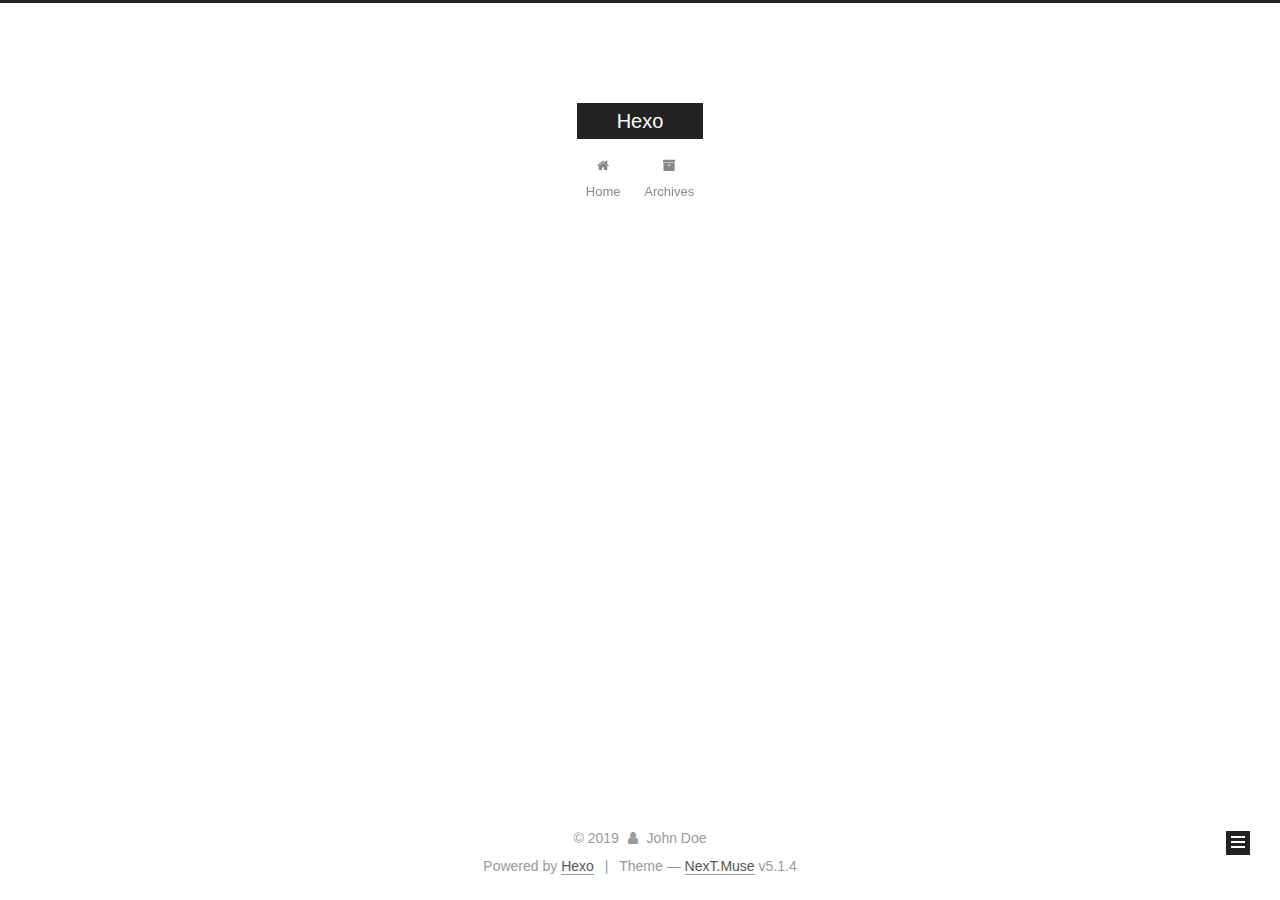
<file: archives/index.html>
<!DOCTYPE html>



  


<html class="theme-next muse use-motion" lang>
<head><meta name="generator" content="Hexo 3.8.0">
  <meta charset="UTF-8">
<meta http-equiv="X-UA-Compatible" content="IE=edge">
<meta name="viewport" content="width=device-width, initial-scale=1, maximum-scale=1">
<meta name="theme-color" content="#222">









<meta http-equiv="Cache-Control" content="no-transform">
<meta http-equiv="Cache-Control" content="no-siteapp">
















  
  
  <link href="/lib/fancybox/source/jquery.fancybox.css?v=2.1.5" rel="stylesheet" type="text/css">







<link href="/lib/font-awesome/css/font-awesome.min.css?v=4.6.2" rel="stylesheet" type="text/css">

<link href="/css/main.css?v=5.1.4" rel="stylesheet" type="text/css">


  <link rel="apple-touch-icon" sizes="180x180" href="/images/apple-touch-icon-next.png?v=5.1.4">


  <link rel="icon" type="image/png" sizes="32x32" href="/images/favicon-32x32-next.png?v=5.1.4">


  <link rel="icon" type="image/png" sizes="16x16" href="/images/favicon-16x16-next.png?v=5.1.4">


  <link rel="mask-icon" href="/images/logo.svg?v=5.1.4" color="#222">





  <meta name="keywords" content="Hexo, NexT">










<meta property="og:type" content="website">
<meta property="og:title" content="Hexo">
<meta property="og:url" content="http://yoursite.com/archives/index.html">
<meta property="og:site_name" content="Hexo">
<meta property="og:locale" content="default">
<meta name="twitter:card" content="summary">
<meta name="twitter:title" content="Hexo">



<script type="text/javascript" id="hexo.configurations">
  var NexT = window.NexT || {};
  var CONFIG = {
    root: '/',
    scheme: 'Muse',
    version: '5.1.4',
    sidebar: {"position":"left","display":"post","offset":12,"b2t":false,"scrollpercent":false,"onmobile":false},
    fancybox: true,
    tabs: true,
    motion: {"enable":true,"async":false,"transition":{"post_block":"fadeIn","post_header":"slideDownIn","post_body":"slideDownIn","coll_header":"slideLeftIn","sidebar":"slideUpIn"}},
    duoshuo: {
      userId: '0',
      author: 'Author'
    },
    algolia: {
      applicationID: '',
      apiKey: '',
      indexName: '',
      hits: {"per_page":10},
      labels: {"input_placeholder":"Search for Posts","hits_empty":"We didn't find any results for the search: ${query}","hits_stats":"${hits} results found in ${time} ms"}
    }
  };
</script>



  <link rel="canonical" href="http://yoursite.com/archives/">





  <title>Archive | Hexo</title>
  








</head>

<body itemscope itemtype="http://schema.org/WebPage" lang="default">

  
  
    
  

  <div class="container sidebar-position-left page-archive">
    <div class="headband"></div>

    <header id="header" class="header" itemscope itemtype="http://schema.org/WPHeader">
      <div class="header-inner"><div class="site-brand-wrapper">
  <div class="site-meta ">
    

    <div class="custom-logo-site-title">
      <a href="/" class="brand" rel="start">
        <span class="logo-line-before"><i></i></span>
        <span class="site-title">Hexo</span>
        <span class="logo-line-after"><i></i></span>
      </a>
    </div>
      
        <p class="site-subtitle"></p>
      
  </div>

  <div class="site-nav-toggle">
    <button>
      <span class="btn-bar"></span>
      <span class="btn-bar"></span>
      <span class="btn-bar"></span>
    </button>
  </div>
</div>

<nav class="site-nav">
  

  
    <ul id="menu" class="menu">
      
        
        <li class="menu-item menu-item-home">
          <a href="/" rel="section">
            
              <i class="menu-item-icon fa fa-fw fa-home"></i> <br>
            
            Home
          </a>
        </li>
      
        
        <li class="menu-item menu-item-archives">
          <a href="/archives/" rel="section">
            
              <i class="menu-item-icon fa fa-fw fa-archive"></i> <br>
            
            Archives
          </a>
        </li>
      

      
    </ul>
  

  
</nav>



 </div>
    </header>

    <main id="main" class="main">
      <div class="main-inner">
        <div class="content-wrap">
          <div id="content" class="content">
            

  
  
  
  <div class="post-block archive">
    <div id="posts" class="posts-collapse">
      <span class="archive-move-on"></span>

      <span class="archive-page-counter">
        
        
        
          
        
        Um..! 3 posts in total. Keep on posting.
      </span>

      

        
        
        

        
          
          <div class="collection-title">
            <h1 class="archive-year" id="archive-year-2019">2019</h1>
          </div>
        
        

        

  <article class="post post-type-normal" itemscope itemtype="http://schema.org/Article">
    <header class="post-header">

      <h2 class="post-title">
        
            <a class="post-title-link" href="/2019/04/09/leetcode刷题记录之合并k个排序链表/" itemprop="url">
              
                <span itemprop="name">leetcode刷题记录之合并k个排序链表</span>
              
            </a>
        
      </h2>

      <div class="post-meta">
        <time class="post-time" itemprop="dateCreated" datetime="2019-04-09T10:47:35+08:00" content="2019-04-09">
          04-09
        </time>
      </div>

    </header>
  </article>



      

        
        
        

        
        

        

  <article class="post post-type-normal" itemscope itemtype="http://schema.org/Article">
    <header class="post-header">

      <h2 class="post-title">
        
            <a class="post-title-link" href="/2019/03/29/Leetcode刷题记录之反转链表/" itemprop="url">
              
                <span itemprop="name">Leetcode刷题记录之反转链表</span>
              
            </a>
        
      </h2>

      <div class="post-meta">
        <time class="post-time" itemprop="dateCreated" datetime="2019-03-29T16:39:48+08:00" content="2019-03-29">
          03-29
        </time>
      </div>

    </header>
  </article>



      

        
        
        

        
        

        

  <article class="post post-type-normal" itemscope itemtype="http://schema.org/Article">
    <header class="post-header">

      <h2 class="post-title">
        
            <a class="post-title-link" href="/2019/03/28/hello-world/" itemprop="url">
              
                <span itemprop="name">Hello World</span>
              
            </a>
        
      </h2>

      <div class="post-meta">
        <time class="post-time" itemprop="dateCreated" datetime="2019-03-28T23:41:12+08:00" content="2019-03-28">
          03-28
        </time>
      </div>

    </header>
  </article>



      

    </div>
  </div>
  
  
  

  



          </div>
          


          

        </div>
        
          
  
  <div class="sidebar-toggle">
    <div class="sidebar-toggle-line-wrap">
      <span class="sidebar-toggle-line sidebar-toggle-line-first"></span>
      <span class="sidebar-toggle-line sidebar-toggle-line-middle"></span>
      <span class="sidebar-toggle-line sidebar-toggle-line-last"></span>
    </div>
  </div>

  <aside id="sidebar" class="sidebar">
    
    <div class="sidebar-inner">

      

      

      <section class="site-overview-wrap sidebar-panel sidebar-panel-active">
        <div class="site-overview">
          <div class="site-author motion-element" itemprop="author" itemscope itemtype="http://schema.org/Person">
            
              <p class="site-author-name" itemprop="name">John Doe</p>
              <p class="site-description motion-element" itemprop="description"></p>
          </div>

          <nav class="site-state motion-element">

            
              <div class="site-state-item site-state-posts">
              
                <a href="/archives/">
              
                  <span class="site-state-item-count">3</span>
                  <span class="site-state-item-name">posts</span>
                </a>
              </div>
            

            

            

          </nav>

          

          

          
          

          
          

          

        </div>
      </section>

      

      

    </div>
  </aside>


        
      </div>
    </main>

    <footer id="footer" class="footer">
      <div class="footer-inner">
        <div class="copyright">&copy; <span itemprop="copyrightYear">2019</span>
  <span class="with-love">
    <i class="fa fa-user"></i>
  </span>
  <span class="author" itemprop="copyrightHolder">John Doe</span>

  
</div>


  <div class="powered-by">Powered by <a class="theme-link" target="_blank" href="https://hexo.io">Hexo</a></div>



  <span class="post-meta-divider">|</span>



  <div class="theme-info">Theme &mdash; <a class="theme-link" target="_blank" href="https://github.com/iissnan/hexo-theme-next">NexT.Muse</a> v5.1.4</div>




        







        
      </div>
    </footer>

    
      <div class="back-to-top">
        <i class="fa fa-arrow-up"></i>
        
      </div>
    

    

  </div>

  

<script type="text/javascript">
  if (Object.prototype.toString.call(window.Promise) !== '[object Function]') {
    window.Promise = null;
  }
</script>









  












  
  
    <script type="text/javascript" src="/lib/jquery/index.js?v=2.1.3"></script>
  

  
  
    <script type="text/javascript" src="/lib/fastclick/lib/fastclick.min.js?v=1.0.6"></script>
  

  
  
    <script type="text/javascript" src="/lib/jquery_lazyload/jquery.lazyload.js?v=1.9.7"></script>
  

  
  
    <script type="text/javascript" src="/lib/velocity/velocity.min.js?v=1.2.1"></script>
  

  
  
    <script type="text/javascript" src="/lib/velocity/velocity.ui.min.js?v=1.2.1"></script>
  

  
  
    <script type="text/javascript" src="/lib/fancybox/source/jquery.fancybox.pack.js?v=2.1.5"></script>
  


  


  <script type="text/javascript" src="/js/src/utils.js?v=5.1.4"></script>

  <script type="text/javascript" src="/js/src/motion.js?v=5.1.4"></script>



  
  

  

  


  <script type="text/javascript" src="/js/src/bootstrap.js?v=5.1.4"></script>



  


  




	





  





  












  





  

  

  

  
  

  

  

  

</body>
</html>
</file>
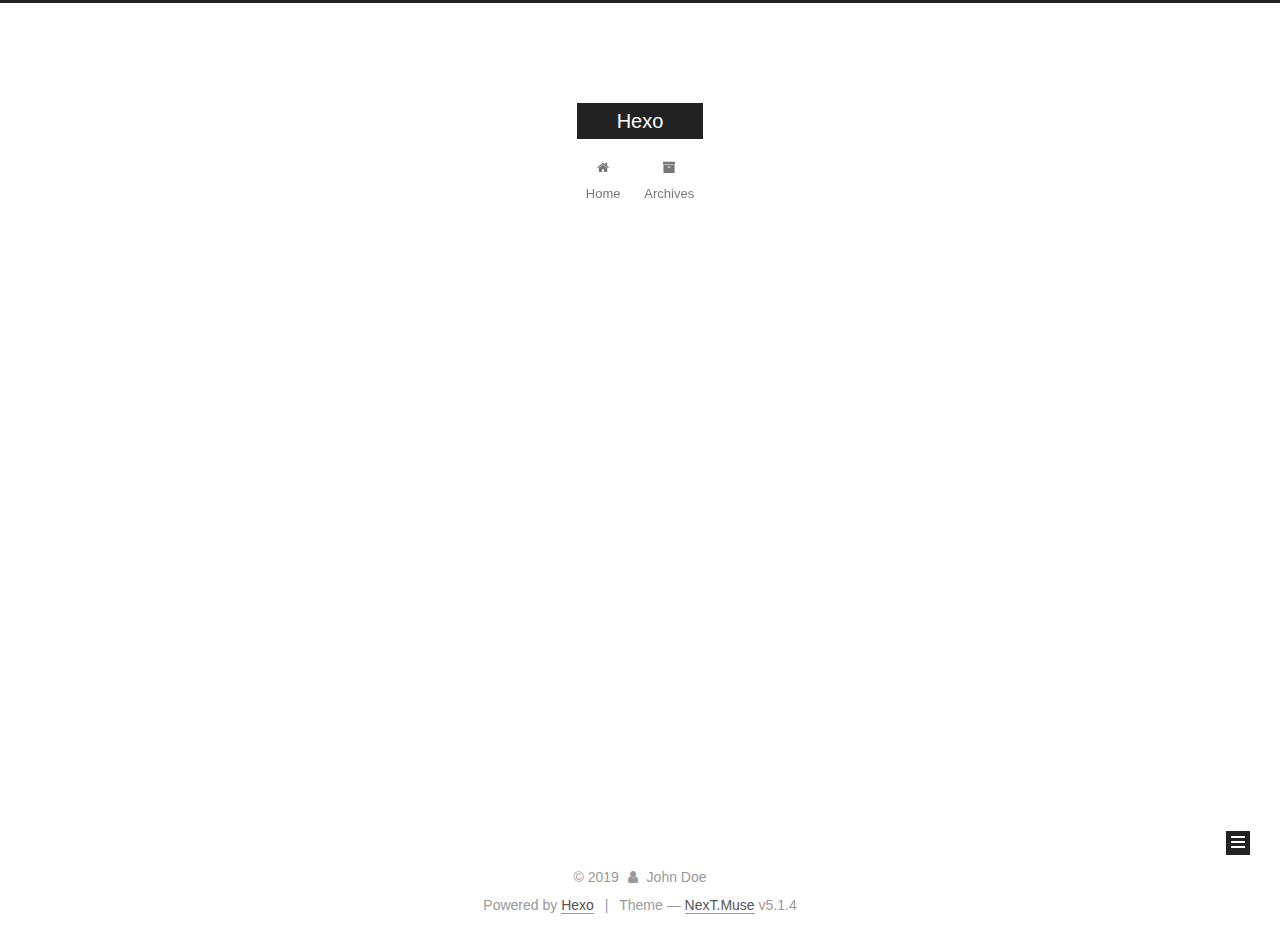
<file: archives/2019/index.html>
<!DOCTYPE html>



  


<html class="theme-next muse use-motion" lang>
<head><meta name="generator" content="Hexo 3.8.0">
  <meta charset="UTF-8">
<meta http-equiv="X-UA-Compatible" content="IE=edge">
<meta name="viewport" content="width=device-width, initial-scale=1, maximum-scale=1">
<meta name="theme-color" content="#222">









<meta http-equiv="Cache-Control" content="no-transform">
<meta http-equiv="Cache-Control" content="no-siteapp">
















  
  
  <link href="/lib/fancybox/source/jquery.fancybox.css?v=2.1.5" rel="stylesheet" type="text/css">







<link href="/lib/font-awesome/css/font-awesome.min.css?v=4.6.2" rel="stylesheet" type="text/css">

<link href="/css/main.css?v=5.1.4" rel="stylesheet" type="text/css">


  <link rel="apple-touch-icon" sizes="180x180" href="/images/apple-touch-icon-next.png?v=5.1.4">


  <link rel="icon" type="image/png" sizes="32x32" href="/images/favicon-32x32-next.png?v=5.1.4">


  <link rel="icon" type="image/png" sizes="16x16" href="/images/favicon-16x16-next.png?v=5.1.4">


  <link rel="mask-icon" href="/images/logo.svg?v=5.1.4" color="#222">





  <meta name="keywords" content="Hexo, NexT">










<meta property="og:type" content="website">
<meta property="og:title" content="Hexo">
<meta property="og:url" content="http://yoursite.com/archives/2019/index.html">
<meta property="og:site_name" content="Hexo">
<meta property="og:locale" content="default">
<meta name="twitter:card" content="summary">
<meta name="twitter:title" content="Hexo">



<script type="text/javascript" id="hexo.configurations">
  var NexT = window.NexT || {};
  var CONFIG = {
    root: '/',
    scheme: 'Muse',
    version: '5.1.4',
    sidebar: {"position":"left","display":"post","offset":12,"b2t":false,"scrollpercent":false,"onmobile":false},
    fancybox: true,
    tabs: true,
    motion: {"enable":true,"async":false,"transition":{"post_block":"fadeIn","post_header":"slideDownIn","post_body":"slideDownIn","coll_header":"slideLeftIn","sidebar":"slideUpIn"}},
    duoshuo: {
      userId: '0',
      author: 'Author'
    },
    algolia: {
      applicationID: '',
      apiKey: '',
      indexName: '',
      hits: {"per_page":10},
      labels: {"input_placeholder":"Search for Posts","hits_empty":"We didn't find any results for the search: ${query}","hits_stats":"${hits} results found in ${time} ms"}
    }
  };
</script>



  <link rel="canonical" href="http://yoursite.com/archives/2019/">





  <title>Archive | Hexo</title>
  








</head>

<body itemscope itemtype="http://schema.org/WebPage" lang="default">

  
  
    
  

  <div class="container sidebar-position-left page-archive">
    <div class="headband"></div>

    <header id="header" class="header" itemscope itemtype="http://schema.org/WPHeader">
      <div class="header-inner"><div class="site-brand-wrapper">
  <div class="site-meta ">
    

    <div class="custom-logo-site-title">
      <a href="/" class="brand" rel="start">
        <span class="logo-line-before"><i></i></span>
        <span class="site-title">Hexo</span>
        <span class="logo-line-after"><i></i></span>
      </a>
    </div>
      
        <p class="site-subtitle"></p>
      
  </div>

  <div class="site-nav-toggle">
    <button>
      <span class="btn-bar"></span>
      <span class="btn-bar"></span>
      <span class="btn-bar"></span>
    </button>
  </div>
</div>

<nav class="site-nav">
  

  
    <ul id="menu" class="menu">
      
        
        <li class="menu-item menu-item-home">
          <a href="/" rel="section">
            
              <i class="menu-item-icon fa fa-fw fa-home"></i> <br>
            
            Home
          </a>
        </li>
      
        
        <li class="menu-item menu-item-archives">
          <a href="/archives/" rel="section">
            
              <i class="menu-item-icon fa fa-fw fa-archive"></i> <br>
            
            Archives
          </a>
        </li>
      

      
    </ul>
  

  
</nav>



 </div>
    </header>

    <main id="main" class="main">
      <div class="main-inner">
        <div class="content-wrap">
          <div id="content" class="content">
            

  
  
  
  <div class="post-block archive">
    <div id="posts" class="posts-collapse">
      <span class="archive-move-on"></span>

      <span class="archive-page-counter">
        
        
        
          
        
        Um..! 4 posts in total. Keep on posting.
      </span>

      

        
        
        

        
          
          <div class="collection-title">
            <h1 class="archive-year" id="archive-year-2019">2019</h1>
          </div>
        
        

        

  <article class="post post-type-normal" itemscope itemtype="http://schema.org/Article">
    <header class="post-header">

      <h2 class="post-title">
        
            <a class="post-title-link" href="/2019/04/25/STL容器之string/" itemprop="url">
              
                <span itemprop="name">STL容器之string</span>
              
            </a>
        
      </h2>

      <div class="post-meta">
        <time class="post-time" itemprop="dateCreated" datetime="2019-04-25T11:17:02+08:00" content="2019-04-25">
          04-25
        </time>
      </div>

    </header>
  </article>



      

        
        
        

        
        

        

  <article class="post post-type-normal" itemscope itemtype="http://schema.org/Article">
    <header class="post-header">

      <h2 class="post-title">
        
            <a class="post-title-link" href="/2019/04/09/leetcode刷题记录之合并k个排序链表/" itemprop="url">
              
                <span itemprop="name">leetcode刷题记录之合并k个排序链表</span>
              
            </a>
        
      </h2>

      <div class="post-meta">
        <time class="post-time" itemprop="dateCreated" datetime="2019-04-09T10:47:35+08:00" content="2019-04-09">
          04-09
        </time>
      </div>

    </header>
  </article>



      

        
        
        

        
        

        

  <article class="post post-type-normal" itemscope itemtype="http://schema.org/Article">
    <header class="post-header">

      <h2 class="post-title">
        
            <a class="post-title-link" href="/2019/03/29/Leetcode刷题记录之反转链表/" itemprop="url">
              
                <span itemprop="name">Leetcode刷题记录之反转链表</span>
              
            </a>
        
      </h2>

      <div class="post-meta">
        <time class="post-time" itemprop="dateCreated" datetime="2019-03-29T16:39:48+08:00" content="2019-03-29">
          03-29
        </time>
      </div>

    </header>
  </article>



      

        
        
        

        
        

        

  <article class="post post-type-normal" itemscope itemtype="http://schema.org/Article">
    <header class="post-header">

      <h2 class="post-title">
        
            <a class="post-title-link" href="/2019/03/28/hello-world/" itemprop="url">
              
                <span itemprop="name">Hello World</span>
              
            </a>
        
      </h2>

      <div class="post-meta">
        <time class="post-time" itemprop="dateCreated" datetime="2019-03-28T23:41:12+08:00" content="2019-03-28">
          03-28
        </time>
      </div>

    </header>
  </article>



      

    </div>
  </div>
  
  
  

  



          </div>
          


          

        </div>
        
          
  
  <div class="sidebar-toggle">
    <div class="sidebar-toggle-line-wrap">
      <span class="sidebar-toggle-line sidebar-toggle-line-first"></span>
      <span class="sidebar-toggle-line sidebar-toggle-line-middle"></span>
      <span class="sidebar-toggle-line sidebar-toggle-line-last"></span>
    </div>
  </div>

  <aside id="sidebar" class="sidebar">
    
    <div class="sidebar-inner">

      

      

      <section class="site-overview-wrap sidebar-panel sidebar-panel-active">
        <div class="site-overview">
          <div class="site-author motion-element" itemprop="author" itemscope itemtype="http://schema.org/Person">
            
              <p class="site-author-name" itemprop="name">John Doe</p>
              <p class="site-description motion-element" itemprop="description"></p>
          </div>

          <nav class="site-state motion-element">

            
              <div class="site-state-item site-state-posts">
              
                <a href="/archives/">
              
                  <span class="site-state-item-count">4</span>
                  <span class="site-state-item-name">posts</span>
                </a>
              </div>
            

            

            

          </nav>

          

          

          
          

          
          

          

        </div>
      </section>

      

      

    </div>
  </aside>


        
      </div>
    </main>

    <footer id="footer" class="footer">
      <div class="footer-inner">
        <div class="copyright">&copy; <span itemprop="copyrightYear">2019</span>
  <span class="with-love">
    <i class="fa fa-user"></i>
  </span>
  <span class="author" itemprop="copyrightHolder">John Doe</span>

  
</div>


  <div class="powered-by">Powered by <a class="theme-link" target="_blank" href="https://hexo.io">Hexo</a></div>



  <span class="post-meta-divider">|</span>



  <div class="theme-info">Theme &mdash; <a class="theme-link" target="_blank" href="https://github.com/iissnan/hexo-theme-next">NexT.Muse</a> v5.1.4</div>




        







        
      </div>
    </footer>

    
      <div class="back-to-top">
        <i class="fa fa-arrow-up"></i>
        
      </div>
    

    

  </div>

  

<script type="text/javascript">
  if (Object.prototype.toString.call(window.Promise) !== '[object Function]') {
    window.Promise = null;
  }
</script>









  












  
  
    <script type="text/javascript" src="/lib/jquery/index.js?v=2.1.3"></script>
  

  
  
    <script type="text/javascript" src="/lib/fastclick/lib/fastclick.min.js?v=1.0.6"></script>
  

  
  
    <script type="text/javascript" src="/lib/jquery_lazyload/jquery.lazyload.js?v=1.9.7"></script>
  

  
  
    <script type="text/javascript" src="/lib/velocity/velocity.min.js?v=1.2.1"></script>
  

  
  
    <script type="text/javascript" src="/lib/velocity/velocity.ui.min.js?v=1.2.1"></script>
  

  
  
    <script type="text/javascript" src="/lib/fancybox/source/jquery.fancybox.pack.js?v=2.1.5"></script>
  


  


  <script type="text/javascript" src="/js/src/utils.js?v=5.1.4"></script>

  <script type="text/javascript" src="/js/src/motion.js?v=5.1.4"></script>



  
  

  

  


  <script type="text/javascript" src="/js/src/bootstrap.js?v=5.1.4"></script>



  


  




	





  





  












  





  

  

  

  
  

  

  

  

</body>
</html>
</file>
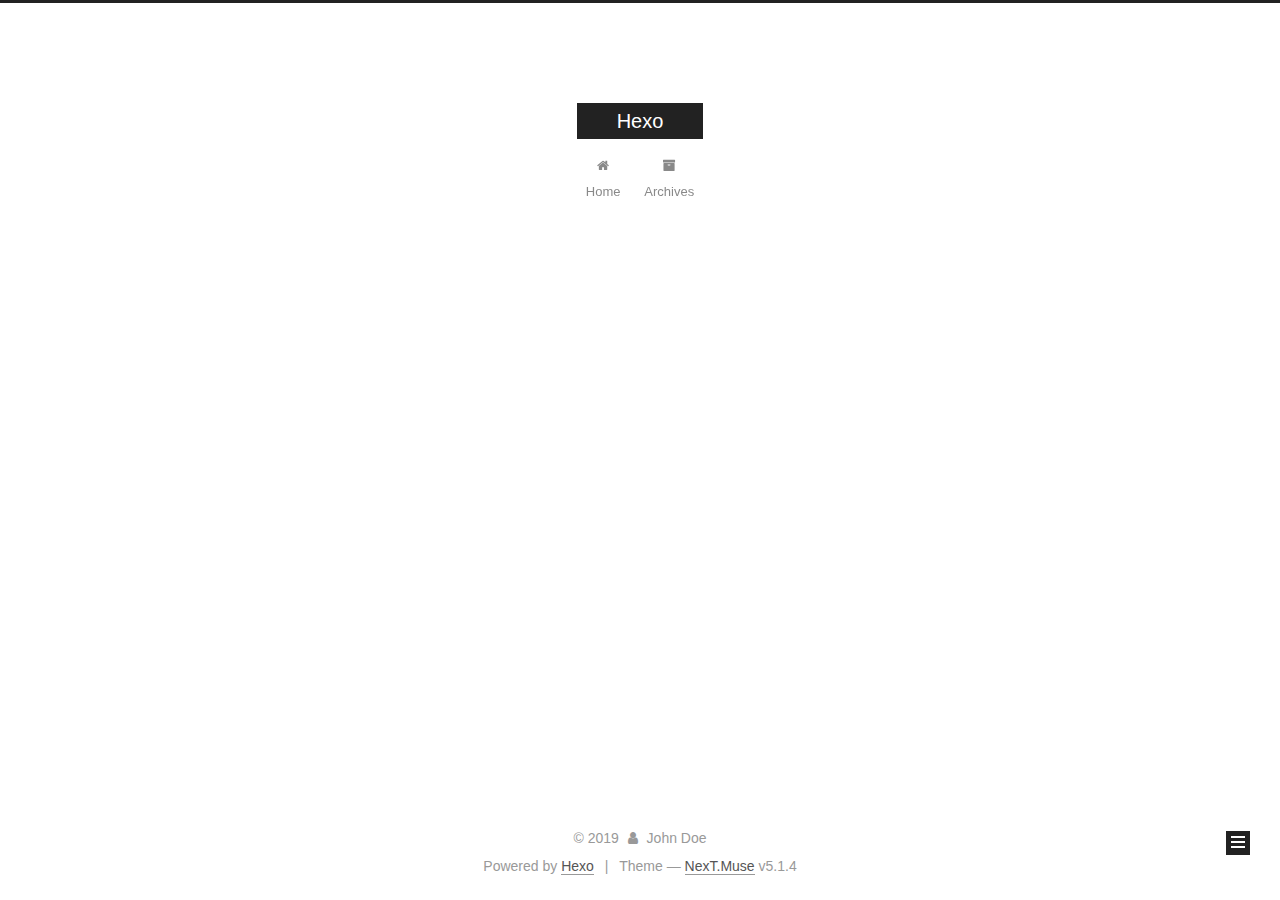
<file: archives/2019/03/index.html>
<!DOCTYPE html>



  


<html class="theme-next muse use-motion" lang>
<head><meta name="generator" content="Hexo 3.8.0">
  <meta charset="UTF-8">
<meta http-equiv="X-UA-Compatible" content="IE=edge">
<meta name="viewport" content="width=device-width, initial-scale=1, maximum-scale=1">
<meta name="theme-color" content="#222">









<meta http-equiv="Cache-Control" content="no-transform">
<meta http-equiv="Cache-Control" content="no-siteapp">
















  
  
  <link href="/lib/fancybox/source/jquery.fancybox.css?v=2.1.5" rel="stylesheet" type="text/css">







<link href="/lib/font-awesome/css/font-awesome.min.css?v=4.6.2" rel="stylesheet" type="text/css">

<link href="/css/main.css?v=5.1.4" rel="stylesheet" type="text/css">


  <link rel="apple-touch-icon" sizes="180x180" href="/images/apple-touch-icon-next.png?v=5.1.4">


  <link rel="icon" type="image/png" sizes="32x32" href="/images/favicon-32x32-next.png?v=5.1.4">


  <link rel="icon" type="image/png" sizes="16x16" href="/images/favicon-16x16-next.png?v=5.1.4">


  <link rel="mask-icon" href="/images/logo.svg?v=5.1.4" color="#222">





  <meta name="keywords" content="Hexo, NexT">










<meta property="og:type" content="website">
<meta property="og:title" content="Hexo">
<meta property="og:url" content="http://yoursite.com/archives/2019/03/index.html">
<meta property="og:site_name" content="Hexo">
<meta property="og:locale" content="default">
<meta name="twitter:card" content="summary">
<meta name="twitter:title" content="Hexo">



<script type="text/javascript" id="hexo.configurations">
  var NexT = window.NexT || {};
  var CONFIG = {
    root: '/',
    scheme: 'Muse',
    version: '5.1.4',
    sidebar: {"position":"left","display":"post","offset":12,"b2t":false,"scrollpercent":false,"onmobile":false},
    fancybox: true,
    tabs: true,
    motion: {"enable":true,"async":false,"transition":{"post_block":"fadeIn","post_header":"slideDownIn","post_body":"slideDownIn","coll_header":"slideLeftIn","sidebar":"slideUpIn"}},
    duoshuo: {
      userId: '0',
      author: 'Author'
    },
    algolia: {
      applicationID: '',
      apiKey: '',
      indexName: '',
      hits: {"per_page":10},
      labels: {"input_placeholder":"Search for Posts","hits_empty":"We didn't find any results for the search: ${query}","hits_stats":"${hits} results found in ${time} ms"}
    }
  };
</script>



  <link rel="canonical" href="http://yoursite.com/archives/2019/03/">





  <title>Archive | Hexo</title>
  








</head>

<body itemscope itemtype="http://schema.org/WebPage" lang="default">

  
  
    
  

  <div class="container sidebar-position-left page-archive">
    <div class="headband"></div>

    <header id="header" class="header" itemscope itemtype="http://schema.org/WPHeader">
      <div class="header-inner"><div class="site-brand-wrapper">
  <div class="site-meta ">
    

    <div class="custom-logo-site-title">
      <a href="/" class="brand" rel="start">
        <span class="logo-line-before"><i></i></span>
        <span class="site-title">Hexo</span>
        <span class="logo-line-after"><i></i></span>
      </a>
    </div>
      
        <p class="site-subtitle"></p>
      
  </div>

  <div class="site-nav-toggle">
    <button>
      <span class="btn-bar"></span>
      <span class="btn-bar"></span>
      <span class="btn-bar"></span>
    </button>
  </div>
</div>

<nav class="site-nav">
  

  
    <ul id="menu" class="menu">
      
        
        <li class="menu-item menu-item-home">
          <a href="/" rel="section">
            
              <i class="menu-item-icon fa fa-fw fa-home"></i> <br>
            
            Home
          </a>
        </li>
      
        
        <li class="menu-item menu-item-archives">
          <a href="/archives/" rel="section">
            
              <i class="menu-item-icon fa fa-fw fa-archive"></i> <br>
            
            Archives
          </a>
        </li>
      

      
    </ul>
  

  
</nav>



 </div>
    </header>

    <main id="main" class="main">
      <div class="main-inner">
        <div class="content-wrap">
          <div id="content" class="content">
            

  
  
  
  <div class="post-block archive">
    <div id="posts" class="posts-collapse">
      <span class="archive-move-on"></span>

      <span class="archive-page-counter">
        
        
        
          
        
        Um..! 4 posts in total. Keep on posting.
      </span>

      

        
        
        

        
          
          <div class="collection-title">
            <h1 class="archive-year" id="archive-year-2019">2019</h1>
          </div>
        
        

        

  <article class="post post-type-normal" itemscope itemtype="http://schema.org/Article">
    <header class="post-header">

      <h2 class="post-title">
        
            <a class="post-title-link" href="/2019/03/29/Leetcode刷题记录之反转链表/" itemprop="url">
              
                <span itemprop="name">Leetcode刷题记录之反转链表</span>
              
            </a>
        
      </h2>

      <div class="post-meta">
        <time class="post-time" itemprop="dateCreated" datetime="2019-03-29T16:39:48+08:00" content="2019-03-29">
          03-29
        </time>
      </div>

    </header>
  </article>



      

        
        
        

        
        

        

  <article class="post post-type-normal" itemscope itemtype="http://schema.org/Article">
    <header class="post-header">

      <h2 class="post-title">
        
            <a class="post-title-link" href="/2019/03/28/hello-world/" itemprop="url">
              
                <span itemprop="name">Hello World</span>
              
            </a>
        
      </h2>

      <div class="post-meta">
        <time class="post-time" itemprop="dateCreated" datetime="2019-03-28T23:41:12+08:00" content="2019-03-28">
          03-28
        </time>
      </div>

    </header>
  </article>



      

    </div>
  </div>
  
  
  

  



          </div>
          


          

        </div>
        
          
  
  <div class="sidebar-toggle">
    <div class="sidebar-toggle-line-wrap">
      <span class="sidebar-toggle-line sidebar-toggle-line-first"></span>
      <span class="sidebar-toggle-line sidebar-toggle-line-middle"></span>
      <span class="sidebar-toggle-line sidebar-toggle-line-last"></span>
    </div>
  </div>

  <aside id="sidebar" class="sidebar">
    
    <div class="sidebar-inner">

      

      

      <section class="site-overview-wrap sidebar-panel sidebar-panel-active">
        <div class="site-overview">
          <div class="site-author motion-element" itemprop="author" itemscope itemtype="http://schema.org/Person">
            
              <p class="site-author-name" itemprop="name">John Doe</p>
              <p class="site-description motion-element" itemprop="description"></p>
          </div>

          <nav class="site-state motion-element">

            
              <div class="site-state-item site-state-posts">
              
                <a href="/archives/">
              
                  <span class="site-state-item-count">4</span>
                  <span class="site-state-item-name">posts</span>
                </a>
              </div>
            

            

            

          </nav>

          

          

          
          

          
          

          

        </div>
      </section>

      

      

    </div>
  </aside>


        
      </div>
    </main>

    <footer id="footer" class="footer">
      <div class="footer-inner">
        <div class="copyright">&copy; <span itemprop="copyrightYear">2019</span>
  <span class="with-love">
    <i class="fa fa-user"></i>
  </span>
  <span class="author" itemprop="copyrightHolder">John Doe</span>

  
</div>


  <div class="powered-by">Powered by <a class="theme-link" target="_blank" href="https://hexo.io">Hexo</a></div>



  <span class="post-meta-divider">|</span>



  <div class="theme-info">Theme &mdash; <a class="theme-link" target="_blank" href="https://github.com/iissnan/hexo-theme-next">NexT.Muse</a> v5.1.4</div>




        







        
      </div>
    </footer>

    
      <div class="back-to-top">
        <i class="fa fa-arrow-up"></i>
        
      </div>
    

    

  </div>

  

<script type="text/javascript">
  if (Object.prototype.toString.call(window.Promise) !== '[object Function]') {
    window.Promise = null;
  }
</script>









  












  
  
    <script type="text/javascript" src="/lib/jquery/index.js?v=2.1.3"></script>
  

  
  
    <script type="text/javascript" src="/lib/fastclick/lib/fastclick.min.js?v=1.0.6"></script>
  

  
  
    <script type="text/javascript" src="/lib/jquery_lazyload/jquery.lazyload.js?v=1.9.7"></script>
  

  
  
    <script type="text/javascript" src="/lib/velocity/velocity.min.js?v=1.2.1"></script>
  

  
  
    <script type="text/javascript" src="/lib/velocity/velocity.ui.min.js?v=1.2.1"></script>
  

  
  
    <script type="text/javascript" src="/lib/fancybox/source/jquery.fancybox.pack.js?v=2.1.5"></script>
  


  


  <script type="text/javascript" src="/js/src/utils.js?v=5.1.4"></script>

  <script type="text/javascript" src="/js/src/motion.js?v=5.1.4"></script>



  
  

  

  


  <script type="text/javascript" src="/js/src/bootstrap.js?v=5.1.4"></script>



  


  




	





  





  












  





  

  

  

  
  

  

  

  

</body>
</html>
</file>
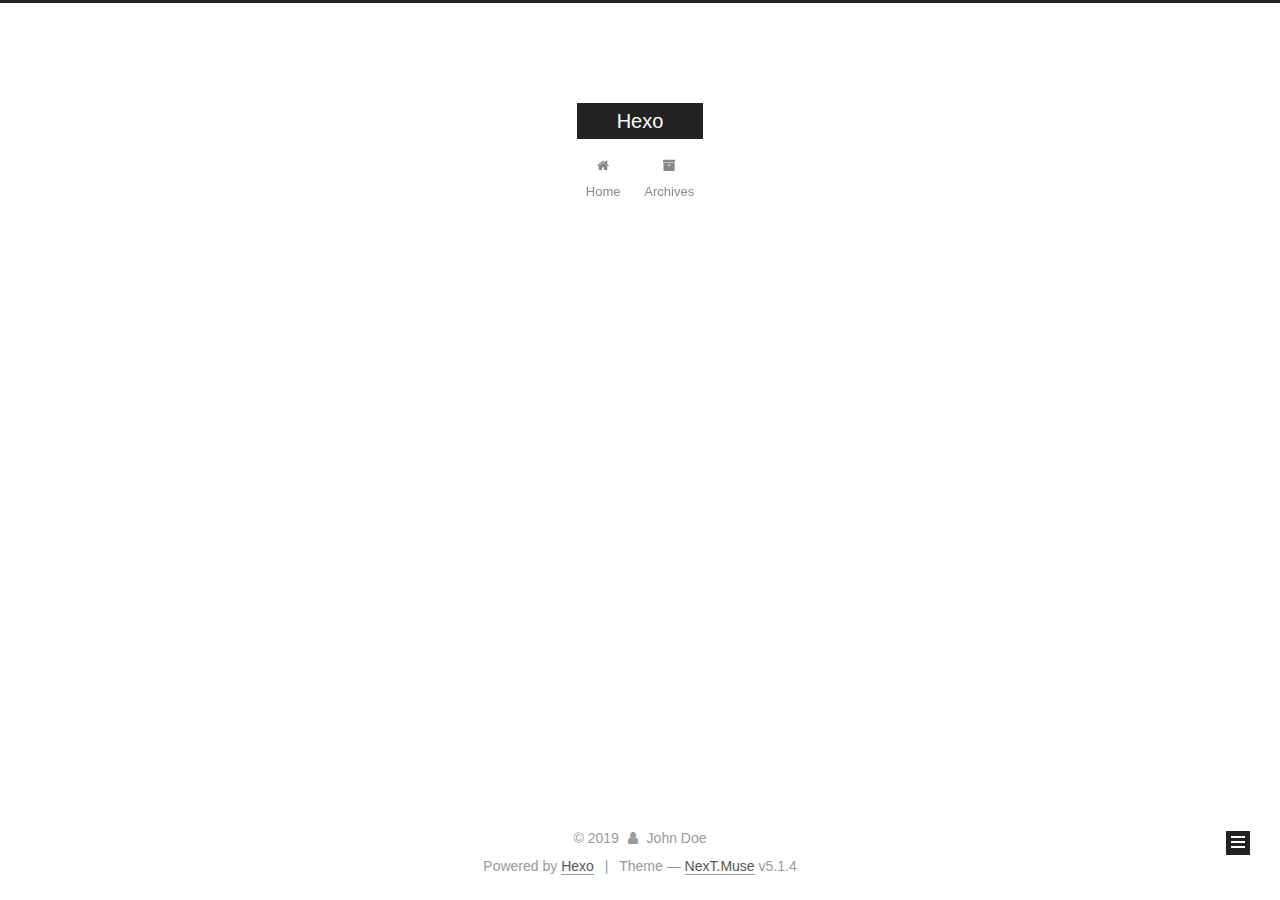
<file: archives/2019/04/index.html>
<!DOCTYPE html>



  


<html class="theme-next muse use-motion" lang>
<head><meta name="generator" content="Hexo 3.8.0">
  <meta charset="UTF-8">
<meta http-equiv="X-UA-Compatible" content="IE=edge">
<meta name="viewport" content="width=device-width, initial-scale=1, maximum-scale=1">
<meta name="theme-color" content="#222">









<meta http-equiv="Cache-Control" content="no-transform">
<meta http-equiv="Cache-Control" content="no-siteapp">
















  
  
  <link href="/lib/fancybox/source/jquery.fancybox.css?v=2.1.5" rel="stylesheet" type="text/css">







<link href="/lib/font-awesome/css/font-awesome.min.css?v=4.6.2" rel="stylesheet" type="text/css">

<link href="/css/main.css?v=5.1.4" rel="stylesheet" type="text/css">


  <link rel="apple-touch-icon" sizes="180x180" href="/images/apple-touch-icon-next.png?v=5.1.4">


  <link rel="icon" type="image/png" sizes="32x32" href="/images/favicon-32x32-next.png?v=5.1.4">


  <link rel="icon" type="image/png" sizes="16x16" href="/images/favicon-16x16-next.png?v=5.1.4">


  <link rel="mask-icon" href="/images/logo.svg?v=5.1.4" color="#222">





  <meta name="keywords" content="Hexo, NexT">










<meta property="og:type" content="website">
<meta property="og:title" content="Hexo">
<meta property="og:url" content="http://yoursite.com/archives/2019/04/index.html">
<meta property="og:site_name" content="Hexo">
<meta property="og:locale" content="default">
<meta name="twitter:card" content="summary">
<meta name="twitter:title" content="Hexo">



<script type="text/javascript" id="hexo.configurations">
  var NexT = window.NexT || {};
  var CONFIG = {
    root: '/',
    scheme: 'Muse',
    version: '5.1.4',
    sidebar: {"position":"left","display":"post","offset":12,"b2t":false,"scrollpercent":false,"onmobile":false},
    fancybox: true,
    tabs: true,
    motion: {"enable":true,"async":false,"transition":{"post_block":"fadeIn","post_header":"slideDownIn","post_body":"slideDownIn","coll_header":"slideLeftIn","sidebar":"slideUpIn"}},
    duoshuo: {
      userId: '0',
      author: 'Author'
    },
    algolia: {
      applicationID: '',
      apiKey: '',
      indexName: '',
      hits: {"per_page":10},
      labels: {"input_placeholder":"Search for Posts","hits_empty":"We didn't find any results for the search: ${query}","hits_stats":"${hits} results found in ${time} ms"}
    }
  };
</script>



  <link rel="canonical" href="http://yoursite.com/archives/2019/04/">





  <title>Archive | Hexo</title>
  








</head>

<body itemscope itemtype="http://schema.org/WebPage" lang="default">

  
  
    
  

  <div class="container sidebar-position-left page-archive">
    <div class="headband"></div>

    <header id="header" class="header" itemscope itemtype="http://schema.org/WPHeader">
      <div class="header-inner"><div class="site-brand-wrapper">
  <div class="site-meta ">
    

    <div class="custom-logo-site-title">
      <a href="/" class="brand" rel="start">
        <span class="logo-line-before"><i></i></span>
        <span class="site-title">Hexo</span>
        <span class="logo-line-after"><i></i></span>
      </a>
    </div>
      
        <p class="site-subtitle"></p>
      
  </div>

  <div class="site-nav-toggle">
    <button>
      <span class="btn-bar"></span>
      <span class="btn-bar"></span>
      <span class="btn-bar"></span>
    </button>
  </div>
</div>

<nav class="site-nav">
  

  
    <ul id="menu" class="menu">
      
        
        <li class="menu-item menu-item-home">
          <a href="/" rel="section">
            
              <i class="menu-item-icon fa fa-fw fa-home"></i> <br>
            
            Home
          </a>
        </li>
      
        
        <li class="menu-item menu-item-archives">
          <a href="/archives/" rel="section">
            
              <i class="menu-item-icon fa fa-fw fa-archive"></i> <br>
            
            Archives
          </a>
        </li>
      

      
    </ul>
  

  
</nav>



 </div>
    </header>

    <main id="main" class="main">
      <div class="main-inner">
        <div class="content-wrap">
          <div id="content" class="content">
            

  
  
  
  <div class="post-block archive">
    <div id="posts" class="posts-collapse">
      <span class="archive-move-on"></span>

      <span class="archive-page-counter">
        
        
        
          
        
        Um..! 4 posts in total. Keep on posting.
      </span>

      

        
        
        

        
          
          <div class="collection-title">
            <h1 class="archive-year" id="archive-year-2019">2019</h1>
          </div>
        
        

        

  <article class="post post-type-normal" itemscope itemtype="http://schema.org/Article">
    <header class="post-header">

      <h2 class="post-title">
        
            <a class="post-title-link" href="/2019/04/25/STL容器之string/" itemprop="url">
              
                <span itemprop="name">STL容器之string</span>
              
            </a>
        
      </h2>

      <div class="post-meta">
        <time class="post-time" itemprop="dateCreated" datetime="2019-04-25T11:17:02+08:00" content="2019-04-25">
          04-25
        </time>
      </div>

    </header>
  </article>



      

        
        
        

        
        

        

  <article class="post post-type-normal" itemscope itemtype="http://schema.org/Article">
    <header class="post-header">

      <h2 class="post-title">
        
            <a class="post-title-link" href="/2019/04/09/leetcode刷题记录之合并k个排序链表/" itemprop="url">
              
                <span itemprop="name">leetcode刷题记录之合并k个排序链表</span>
              
            </a>
        
      </h2>

      <div class="post-meta">
        <time class="post-time" itemprop="dateCreated" datetime="2019-04-09T10:47:35+08:00" content="2019-04-09">
          04-09
        </time>
      </div>

    </header>
  </article>



      

    </div>
  </div>
  
  
  

  



          </div>
          


          

        </div>
        
          
  
  <div class="sidebar-toggle">
    <div class="sidebar-toggle-line-wrap">
      <span class="sidebar-toggle-line sidebar-toggle-line-first"></span>
      <span class="sidebar-toggle-line sidebar-toggle-line-middle"></span>
      <span class="sidebar-toggle-line sidebar-toggle-line-last"></span>
    </div>
  </div>

  <aside id="sidebar" class="sidebar">
    
    <div class="sidebar-inner">

      

      

      <section class="site-overview-wrap sidebar-panel sidebar-panel-active">
        <div class="site-overview">
          <div class="site-author motion-element" itemprop="author" itemscope itemtype="http://schema.org/Person">
            
              <p class="site-author-name" itemprop="name">John Doe</p>
              <p class="site-description motion-element" itemprop="description"></p>
          </div>

          <nav class="site-state motion-element">

            
              <div class="site-state-item site-state-posts">
              
                <a href="/archives/">
              
                  <span class="site-state-item-count">4</span>
                  <span class="site-state-item-name">posts</span>
                </a>
              </div>
            

            

            

          </nav>

          

          

          
          

          
          

          

        </div>
      </section>

      

      

    </div>
  </aside>


        
      </div>
    </main>

    <footer id="footer" class="footer">
      <div class="footer-inner">
        <div class="copyright">&copy; <span itemprop="copyrightYear">2019</span>
  <span class="with-love">
    <i class="fa fa-user"></i>
  </span>
  <span class="author" itemprop="copyrightHolder">John Doe</span>

  
</div>


  <div class="powered-by">Powered by <a class="theme-link" target="_blank" href="https://hexo.io">Hexo</a></div>



  <span class="post-meta-divider">|</span>



  <div class="theme-info">Theme &mdash; <a class="theme-link" target="_blank" href="https://github.com/iissnan/hexo-theme-next">NexT.Muse</a> v5.1.4</div>




        







        
      </div>
    </footer>

    
      <div class="back-to-top">
        <i class="fa fa-arrow-up"></i>
        
      </div>
    

    

  </div>

  

<script type="text/javascript">
  if (Object.prototype.toString.call(window.Promise) !== '[object Function]') {
    window.Promise = null;
  }
</script>









  












  
  
    <script type="text/javascript" src="/lib/jquery/index.js?v=2.1.3"></script>
  

  
  
    <script type="text/javascript" src="/lib/fastclick/lib/fastclick.min.js?v=1.0.6"></script>
  

  
  
    <script type="text/javascript" src="/lib/jquery_lazyload/jquery.lazyload.js?v=1.9.7"></script>
  

  
  
    <script type="text/javascript" src="/lib/velocity/velocity.min.js?v=1.2.1"></script>
  

  
  
    <script type="text/javascript" src="/lib/velocity/velocity.ui.min.js?v=1.2.1"></script>
  

  
  
    <script type="text/javascript" src="/lib/fancybox/source/jquery.fancybox.pack.js?v=2.1.5"></script>
  


  


  <script type="text/javascript" src="/js/src/utils.js?v=5.1.4"></script>

  <script type="text/javascript" src="/js/src/motion.js?v=5.1.4"></script>



  
  

  

  


  <script type="text/javascript" src="/js/src/bootstrap.js?v=5.1.4"></script>



  


  




	





  





  












  





  

  

  

  
  

  

  

  

</body>
</html>
</file>
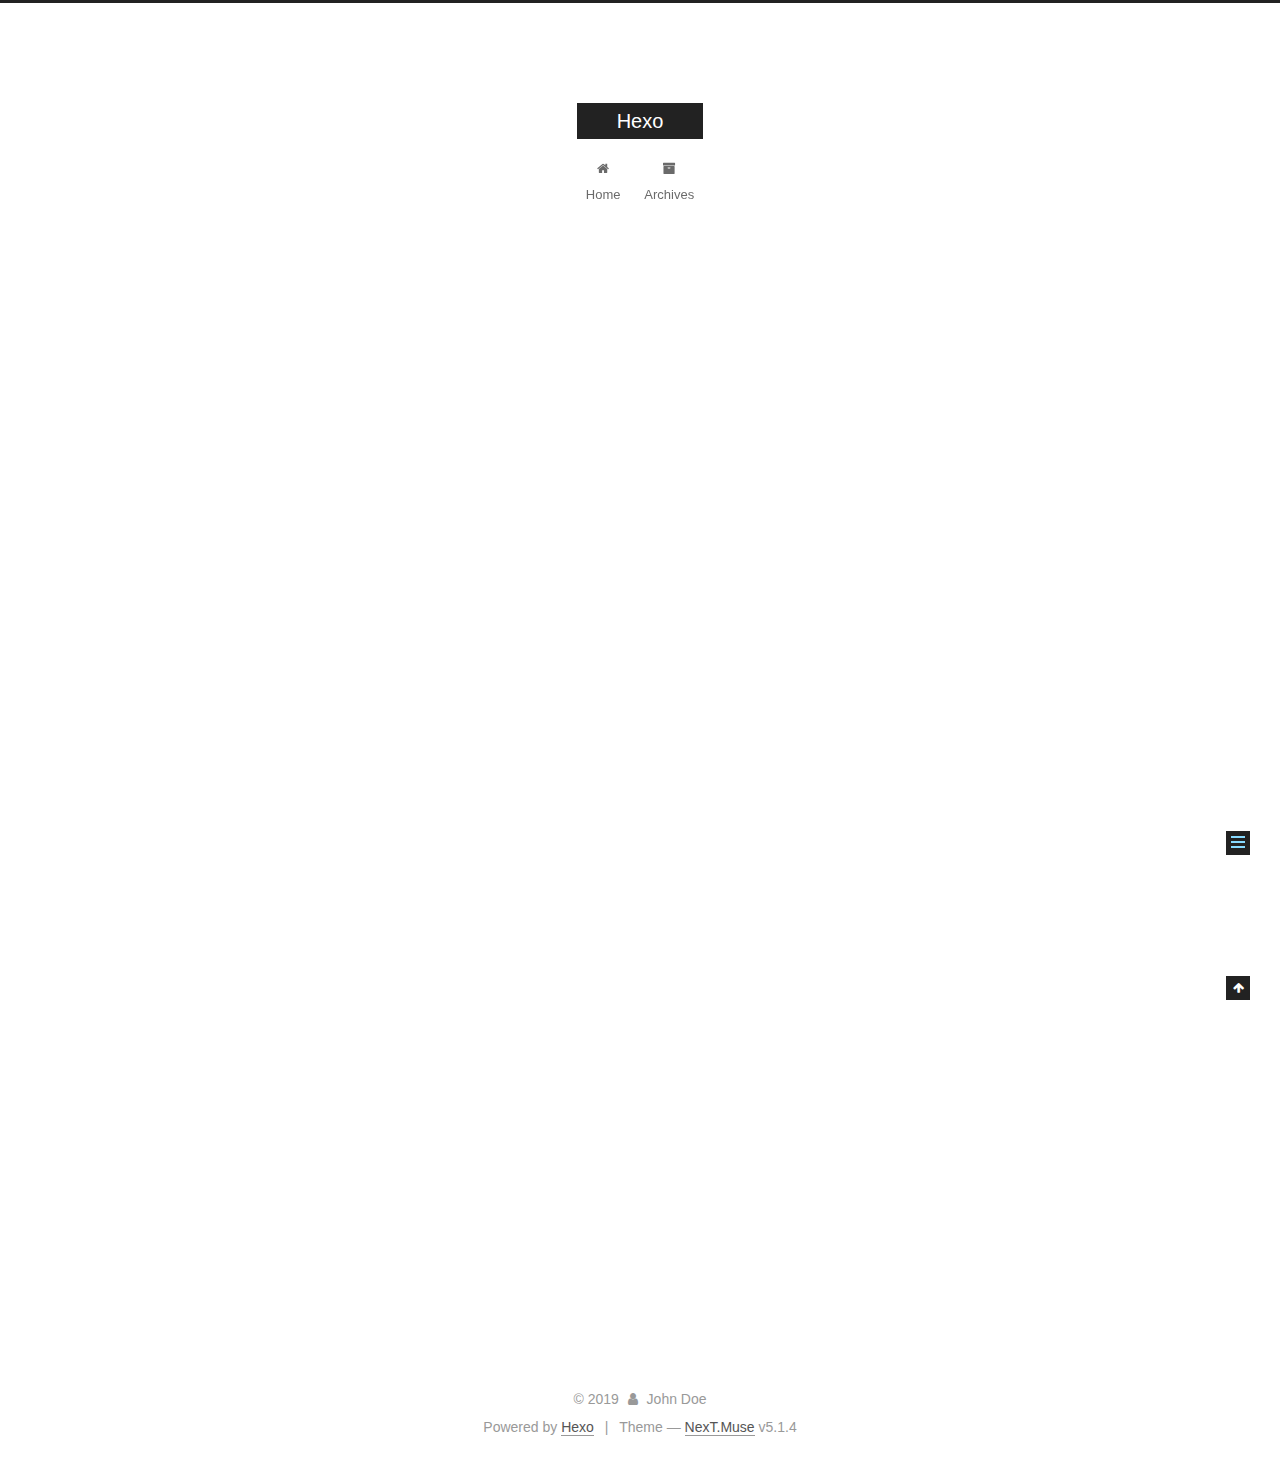
<file: 2019/03/28/hello-world/index.html>
<!DOCTYPE html>



  


<html class="theme-next muse use-motion" lang>
<head><meta name="generator" content="Hexo 3.8.0">
  <meta charset="UTF-8">
<meta http-equiv="X-UA-Compatible" content="IE=edge">
<meta name="viewport" content="width=device-width, initial-scale=1, maximum-scale=1">
<meta name="theme-color" content="#222">









<meta http-equiv="Cache-Control" content="no-transform">
<meta http-equiv="Cache-Control" content="no-siteapp">
















  
  
  <link href="/lib/fancybox/source/jquery.fancybox.css?v=2.1.5" rel="stylesheet" type="text/css">







<link href="/lib/font-awesome/css/font-awesome.min.css?v=4.6.2" rel="stylesheet" type="text/css">

<link href="/css/main.css?v=5.1.4" rel="stylesheet" type="text/css">


  <link rel="apple-touch-icon" sizes="180x180" href="/images/apple-touch-icon-next.png?v=5.1.4">


  <link rel="icon" type="image/png" sizes="32x32" href="/images/favicon-32x32-next.png?v=5.1.4">


  <link rel="icon" type="image/png" sizes="16x16" href="/images/favicon-16x16-next.png?v=5.1.4">


  <link rel="mask-icon" href="/images/logo.svg?v=5.1.4" color="#222">





  <meta name="keywords" content="Hexo, NexT">










<meta name="description" content="Welcome to Hexo! This is your very first post. Check documentation for more info. If you get any problems when using Hexo, you can find the answer in troubleshooting or you can ask me on GitHub. Quick">
<meta property="og:type" content="article">
<meta property="og:title" content="Hello World">
<meta property="og:url" content="http://yoursite.com/2019/03/28/hello-world/index.html">
<meta property="og:site_name" content="Hexo">
<meta property="og:description" content="Welcome to Hexo! This is your very first post. Check documentation for more info. If you get any problems when using Hexo, you can find the answer in troubleshooting or you can ask me on GitHub. Quick">
<meta property="og:locale" content="default">
<meta property="og:updated_time" content="2019-03-28T15:41:12.557Z">
<meta name="twitter:card" content="summary">
<meta name="twitter:title" content="Hello World">
<meta name="twitter:description" content="Welcome to Hexo! This is your very first post. Check documentation for more info. If you get any problems when using Hexo, you can find the answer in troubleshooting or you can ask me on GitHub. Quick">



<script type="text/javascript" id="hexo.configurations">
  var NexT = window.NexT || {};
  var CONFIG = {
    root: '/',
    scheme: 'Muse',
    version: '5.1.4',
    sidebar: {"position":"left","display":"post","offset":12,"b2t":false,"scrollpercent":false,"onmobile":false},
    fancybox: true,
    tabs: true,
    motion: {"enable":true,"async":false,"transition":{"post_block":"fadeIn","post_header":"slideDownIn","post_body":"slideDownIn","coll_header":"slideLeftIn","sidebar":"slideUpIn"}},
    duoshuo: {
      userId: '0',
      author: 'Author'
    },
    algolia: {
      applicationID: '',
      apiKey: '',
      indexName: '',
      hits: {"per_page":10},
      labels: {"input_placeholder":"Search for Posts","hits_empty":"We didn't find any results for the search: ${query}","hits_stats":"${hits} results found in ${time} ms"}
    }
  };
</script>



  <link rel="canonical" href="http://yoursite.com/2019/03/28/hello-world/">





  <title>Hello World | Hexo</title>
  








</head>

<body itemscope itemtype="http://schema.org/WebPage" lang="default">

  
  
    
  

  <div class="container sidebar-position-left page-post-detail">
    <div class="headband"></div>

    <header id="header" class="header" itemscope itemtype="http://schema.org/WPHeader">
      <div class="header-inner"><div class="site-brand-wrapper">
  <div class="site-meta ">
    

    <div class="custom-logo-site-title">
      <a href="/" class="brand" rel="start">
        <span class="logo-line-before"><i></i></span>
        <span class="site-title">Hexo</span>
        <span class="logo-line-after"><i></i></span>
      </a>
    </div>
      
        <p class="site-subtitle"></p>
      
  </div>

  <div class="site-nav-toggle">
    <button>
      <span class="btn-bar"></span>
      <span class="btn-bar"></span>
      <span class="btn-bar"></span>
    </button>
  </div>
</div>

<nav class="site-nav">
  

  
    <ul id="menu" class="menu">
      
        
        <li class="menu-item menu-item-home">
          <a href="/" rel="section">
            
              <i class="menu-item-icon fa fa-fw fa-home"></i> <br>
            
            Home
          </a>
        </li>
      
        
        <li class="menu-item menu-item-archives">
          <a href="/archives/" rel="section">
            
              <i class="menu-item-icon fa fa-fw fa-archive"></i> <br>
            
            Archives
          </a>
        </li>
      

      
    </ul>
  

  
</nav>



 </div>
    </header>

    <main id="main" class="main">
      <div class="main-inner">
        <div class="content-wrap">
          <div id="content" class="content">
            

  <div id="posts" class="posts-expand">
    

  

  
  
  

  <article class="post post-type-normal" itemscope itemtype="http://schema.org/Article">
  
  
  
  <div class="post-block">
    <link itemprop="mainEntityOfPage" href="http://yoursite.com/2019/03/28/hello-world/">

    <span hidden itemprop="author" itemscope itemtype="http://schema.org/Person">
      <meta itemprop="name" content="John Doe">
      <meta itemprop="description" content>
      <meta itemprop="image" content="/images/avatar.gif">
    </span>

    <span hidden itemprop="publisher" itemscope itemtype="http://schema.org/Organization">
      <meta itemprop="name" content="Hexo">
    </span>

    
      <header class="post-header">

        
        
          <h1 class="post-title" itemprop="name headline">Hello World</h1>
        

        <div class="post-meta">
          <span class="post-time">
            
              <span class="post-meta-item-icon">
                <i class="fa fa-calendar-o"></i>
              </span>
              
                <span class="post-meta-item-text">Posted on</span>
              
              <time title="Post created" itemprop="dateCreated datePublished" datetime="2019-03-28T23:41:12+08:00">
                2019-03-28
              </time>
            

            

            
          </span>

          

          
            
          

          
          

          

          

          

        </div>
      </header>
    

    
    
    
    <div class="post-body" itemprop="articleBody">

      
      

      
        <p>Welcome to <a href="https://hexo.io/" target="_blank" rel="noopener">Hexo</a>! This is your very first post. Check <a href="https://hexo.io/docs/" target="_blank" rel="noopener">documentation</a> for more info. If you get any problems when using Hexo, you can find the answer in <a href="https://hexo.io/docs/troubleshooting.html" target="_blank" rel="noopener">troubleshooting</a> or you can ask me on <a href="https://github.com/hexojs/hexo/issues" target="_blank" rel="noopener">GitHub</a>.</p>
<h2 id="Quick-Start"><a href="#Quick-Start" class="headerlink" title="Quick Start"></a>Quick Start</h2><h3 id="Create-a-new-post"><a href="#Create-a-new-post" class="headerlink" title="Create a new post"></a>Create a new post</h3><figure class="highlight bash"><table><tr><td class="gutter"><pre><span class="line">1</span><br></pre></td><td class="code"><pre><span class="line">$ hexo new <span class="string">"My New Post"</span></span><br></pre></td></tr></table></figure>
<p>More info: <a href="https://hexo.io/docs/writing.html" target="_blank" rel="noopener">Writing</a></p>
<h3 id="Run-server"><a href="#Run-server" class="headerlink" title="Run server"></a>Run server</h3><figure class="highlight bash"><table><tr><td class="gutter"><pre><span class="line">1</span><br></pre></td><td class="code"><pre><span class="line">$ hexo server</span><br></pre></td></tr></table></figure>
<p>More info: <a href="https://hexo.io/docs/server.html" target="_blank" rel="noopener">Server</a></p>
<h3 id="Generate-static-files"><a href="#Generate-static-files" class="headerlink" title="Generate static files"></a>Generate static files</h3><figure class="highlight bash"><table><tr><td class="gutter"><pre><span class="line">1</span><br></pre></td><td class="code"><pre><span class="line">$ hexo generate</span><br></pre></td></tr></table></figure>
<p>More info: <a href="https://hexo.io/docs/generating.html" target="_blank" rel="noopener">Generating</a></p>
<h3 id="Deploy-to-remote-sites"><a href="#Deploy-to-remote-sites" class="headerlink" title="Deploy to remote sites"></a>Deploy to remote sites</h3><figure class="highlight bash"><table><tr><td class="gutter"><pre><span class="line">1</span><br></pre></td><td class="code"><pre><span class="line">$ hexo deploy</span><br></pre></td></tr></table></figure>
<p>More info: <a href="https://hexo.io/docs/deployment.html" target="_blank" rel="noopener">Deployment</a></p>

      
    </div>
    
    
    

    

    

    

    <footer class="post-footer">
      

      
      
      

      
        <div class="post-nav">
          <div class="post-nav-next post-nav-item">
            
          </div>

          <span class="post-nav-divider"></span>

          <div class="post-nav-prev post-nav-item">
            
              <a href="/2019/03/29/Leetcode刷题记录之反转链表/" rel="prev" title="Leetcode刷题记录之反转链表">
                Leetcode刷题记录之反转链表 <i class="fa fa-chevron-right"></i>
              </a>
            
          </div>
        </div>
      

      
      
    </footer>
  </div>
  
  
  
  </article>



    <div class="post-spread">
      
    </div>
  </div>


          </div>
          


          

  



        </div>
        
          
  
  <div class="sidebar-toggle">
    <div class="sidebar-toggle-line-wrap">
      <span class="sidebar-toggle-line sidebar-toggle-line-first"></span>
      <span class="sidebar-toggle-line sidebar-toggle-line-middle"></span>
      <span class="sidebar-toggle-line sidebar-toggle-line-last"></span>
    </div>
  </div>

  <aside id="sidebar" class="sidebar">
    
    <div class="sidebar-inner">

      

      
        <ul class="sidebar-nav motion-element">
          <li class="sidebar-nav-toc sidebar-nav-active" data-target="post-toc-wrap">
            Table of Contents
          </li>
          <li class="sidebar-nav-overview" data-target="site-overview-wrap">
            Overview
          </li>
        </ul>
      

      <section class="site-overview-wrap sidebar-panel">
        <div class="site-overview">
          <div class="site-author motion-element" itemprop="author" itemscope itemtype="http://schema.org/Person">
            
              <p class="site-author-name" itemprop="name">John Doe</p>
              <p class="site-description motion-element" itemprop="description"></p>
          </div>

          <nav class="site-state motion-element">

            
              <div class="site-state-item site-state-posts">
              
                <a href="/archives/">
              
                  <span class="site-state-item-count">4</span>
                  <span class="site-state-item-name">posts</span>
                </a>
              </div>
            

            

            

          </nav>

          

          

          
          

          
          

          

        </div>
      </section>

      
      <!--noindex-->
        <section class="post-toc-wrap motion-element sidebar-panel sidebar-panel-active">
          <div class="post-toc">

            
              
            

            
              <div class="post-toc-content"><ol class="nav"><li class="nav-item nav-level-2"><a class="nav-link" href="#Quick-Start"><span class="nav-number">1.</span> <span class="nav-text">Quick Start</span></a><ol class="nav-child"><li class="nav-item nav-level-3"><a class="nav-link" href="#Create-a-new-post"><span class="nav-number">1.1.</span> <span class="nav-text">Create a new post</span></a></li><li class="nav-item nav-level-3"><a class="nav-link" href="#Run-server"><span class="nav-number">1.2.</span> <span class="nav-text">Run server</span></a></li><li class="nav-item nav-level-3"><a class="nav-link" href="#Generate-static-files"><span class="nav-number">1.3.</span> <span class="nav-text">Generate static files</span></a></li><li class="nav-item nav-level-3"><a class="nav-link" href="#Deploy-to-remote-sites"><span class="nav-number">1.4.</span> <span class="nav-text">Deploy to remote sites</span></a></li></ol></li></ol></div>
            

          </div>
        </section>
      <!--/noindex-->
      

      

    </div>
  </aside>


        
      </div>
    </main>

    <footer id="footer" class="footer">
      <div class="footer-inner">
        <div class="copyright">&copy; <span itemprop="copyrightYear">2019</span>
  <span class="with-love">
    <i class="fa fa-user"></i>
  </span>
  <span class="author" itemprop="copyrightHolder">John Doe</span>

  
</div>


  <div class="powered-by">Powered by <a class="theme-link" target="_blank" href="https://hexo.io">Hexo</a></div>



  <span class="post-meta-divider">|</span>



  <div class="theme-info">Theme &mdash; <a class="theme-link" target="_blank" href="https://github.com/iissnan/hexo-theme-next">NexT.Muse</a> v5.1.4</div>




        







        
      </div>
    </footer>

    
      <div class="back-to-top">
        <i class="fa fa-arrow-up"></i>
        
      </div>
    

    

  </div>

  

<script type="text/javascript">
  if (Object.prototype.toString.call(window.Promise) !== '[object Function]') {
    window.Promise = null;
  }
</script>









  












  
  
    <script type="text/javascript" src="/lib/jquery/index.js?v=2.1.3"></script>
  

  
  
    <script type="text/javascript" src="/lib/fastclick/lib/fastclick.min.js?v=1.0.6"></script>
  

  
  
    <script type="text/javascript" src="/lib/jquery_lazyload/jquery.lazyload.js?v=1.9.7"></script>
  

  
  
    <script type="text/javascript" src="/lib/velocity/velocity.min.js?v=1.2.1"></script>
  

  
  
    <script type="text/javascript" src="/lib/velocity/velocity.ui.min.js?v=1.2.1"></script>
  

  
  
    <script type="text/javascript" src="/lib/fancybox/source/jquery.fancybox.pack.js?v=2.1.5"></script>
  


  


  <script type="text/javascript" src="/js/src/utils.js?v=5.1.4"></script>

  <script type="text/javascript" src="/js/src/motion.js?v=5.1.4"></script>



  
  

  
  <script type="text/javascript" src="/js/src/scrollspy.js?v=5.1.4"></script>
<script type="text/javascript" src="/js/src/post-details.js?v=5.1.4"></script>



  


  <script type="text/javascript" src="/js/src/bootstrap.js?v=5.1.4"></script>



  


  




	





  





  












  





  

  

  

  
  

  

  

  

</body>
</html>
</file>
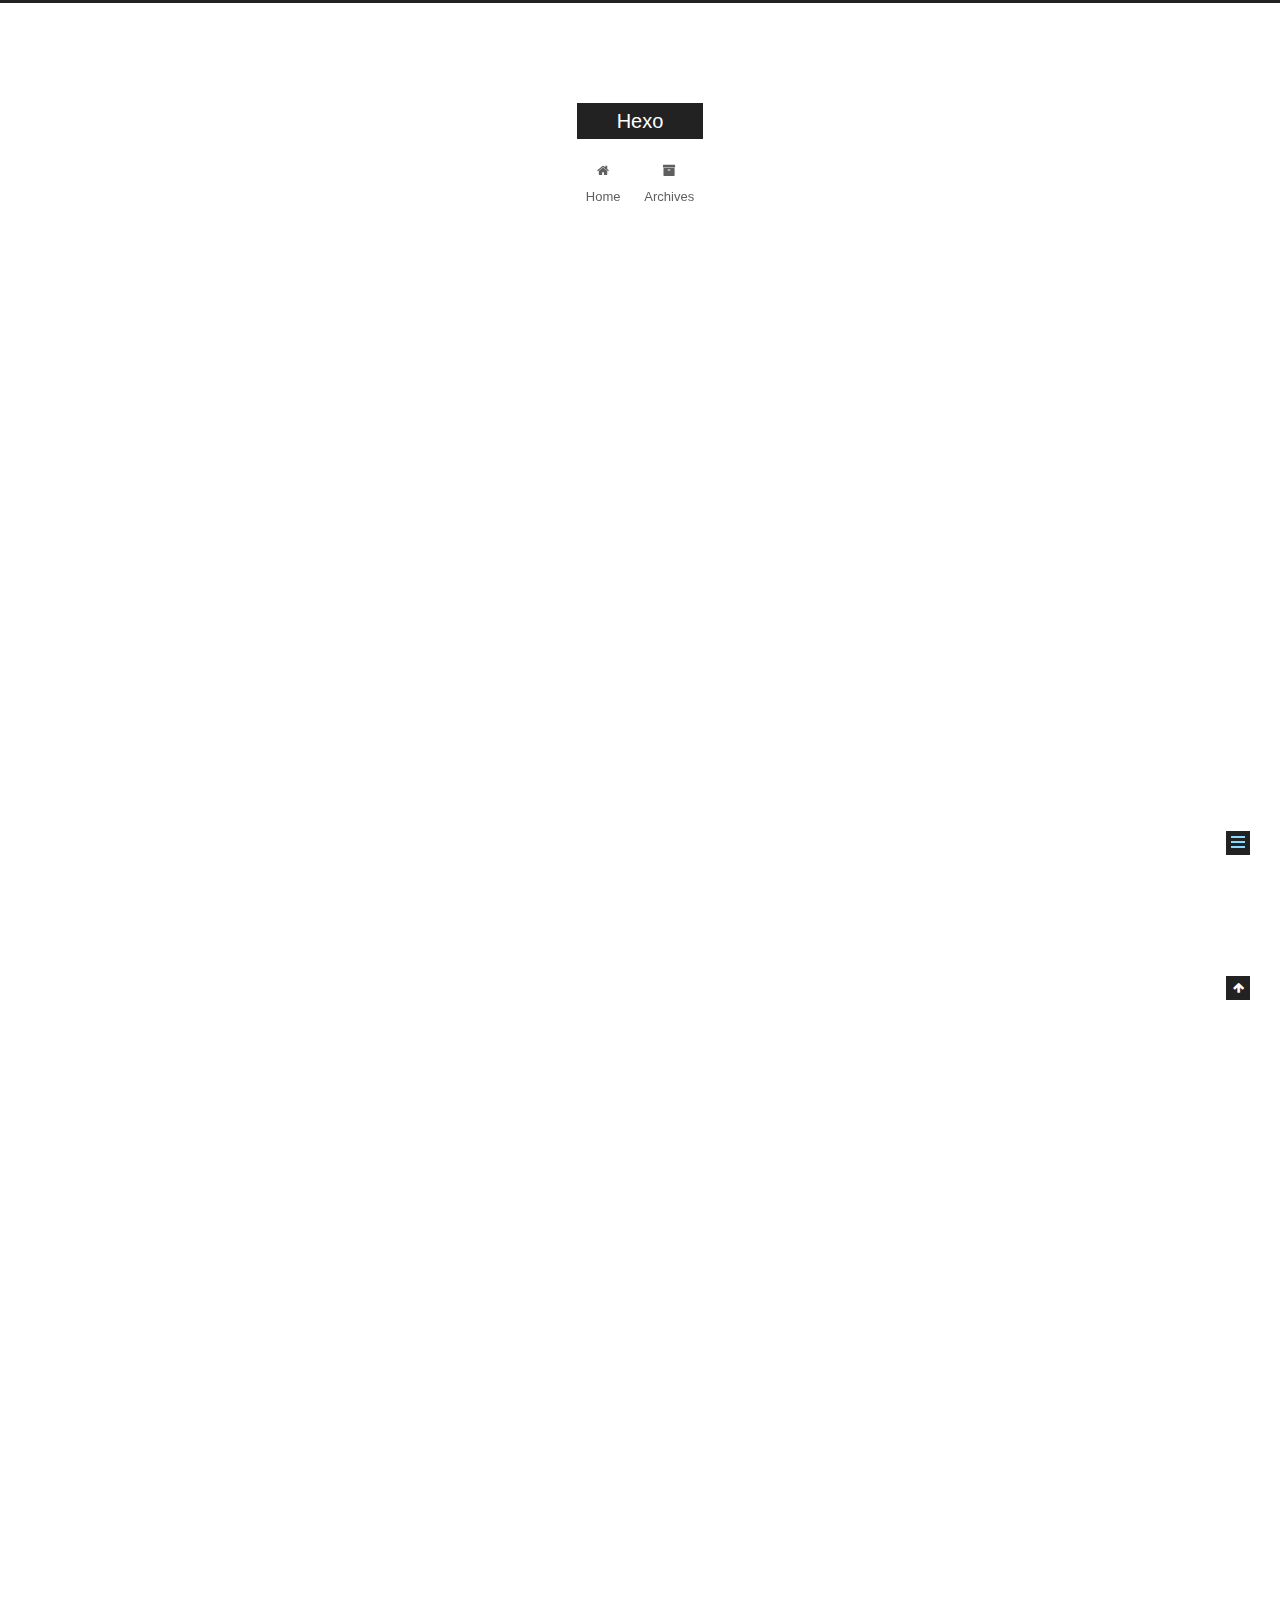
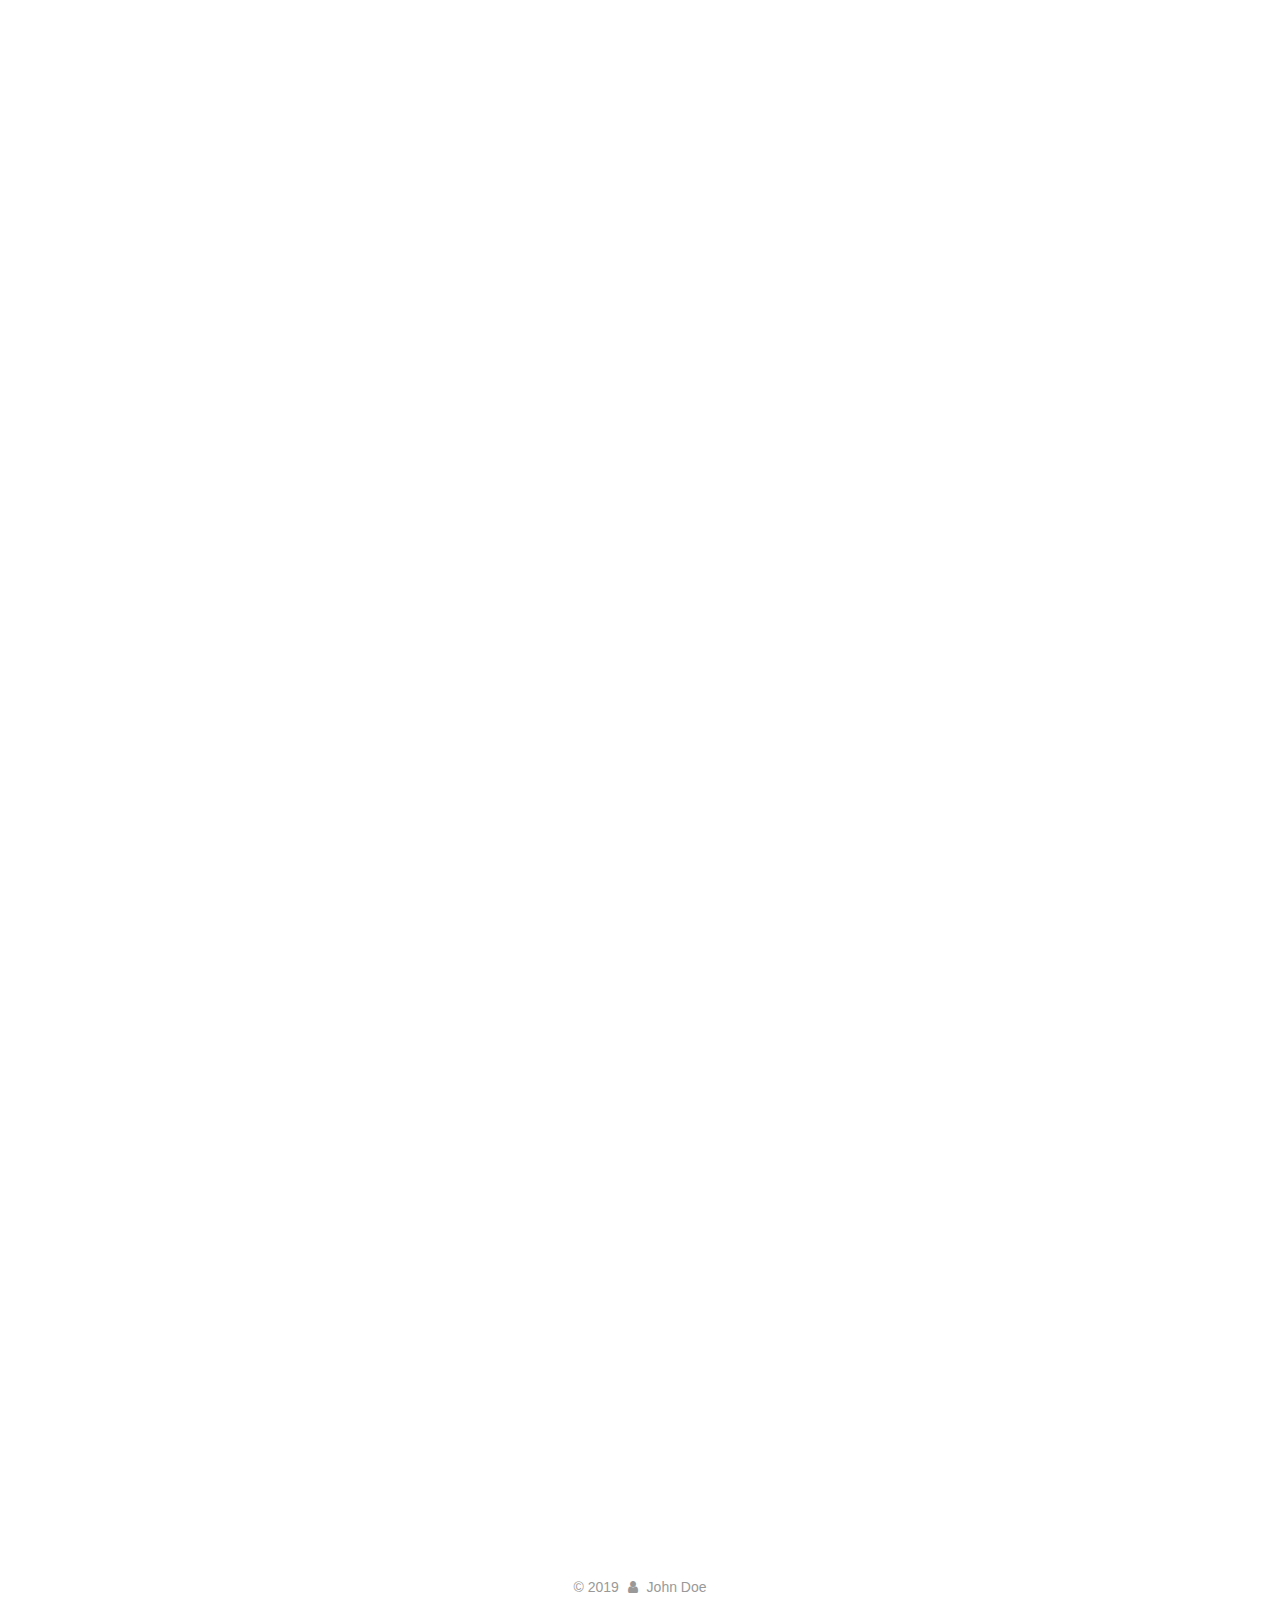
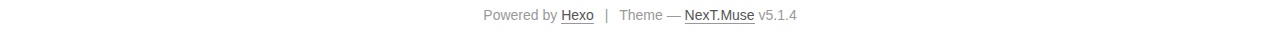
<file: 2019/03/29/Leetcode刷题记录之反转链表/index.html>
<!DOCTYPE html>



  


<html class="theme-next muse use-motion" lang>
<head><meta name="generator" content="Hexo 3.8.0">
  <meta charset="UTF-8">
<meta http-equiv="X-UA-Compatible" content="IE=edge">
<meta name="viewport" content="width=device-width, initial-scale=1, maximum-scale=1">
<meta name="theme-color" content="#222">









<meta http-equiv="Cache-Control" content="no-transform">
<meta http-equiv="Cache-Control" content="no-siteapp">
















  
  
  <link href="/lib/fancybox/source/jquery.fancybox.css?v=2.1.5" rel="stylesheet" type="text/css">







<link href="/lib/font-awesome/css/font-awesome.min.css?v=4.6.2" rel="stylesheet" type="text/css">

<link href="/css/main.css?v=5.1.4" rel="stylesheet" type="text/css">


  <link rel="apple-touch-icon" sizes="180x180" href="/images/apple-touch-icon-next.png?v=5.1.4">


  <link rel="icon" type="image/png" sizes="32x32" href="/images/favicon-32x32-next.png?v=5.1.4">


  <link rel="icon" type="image/png" sizes="16x16" href="/images/favicon-16x16-next.png?v=5.1.4">


  <link rel="mask-icon" href="/images/logo.svg?v=5.1.4" color="#222">





  <meta name="keywords" content="Hexo, NexT">










<meta name="description" content="问题描述反转一个单链表，例如：12输入：1-&amp;gt;2-&amp;gt;3-&amp;gt;4-&amp;gt;5-&amp;gt;NULL输出: 5-&amp;gt;4-&amp;gt;3-&amp;gt;2-&amp;gt;1-&amp;gt;NULL 解题思路初始化：使用三个指针tempNext,processNode和tempBefore。其中processNode所指节点为当前循环所要处理的节点（初始为头节点），而tempBefore和tempNext分别指">
<meta property="og:type" content="article">
<meta property="og:title" content="Leetcode刷题记录之反转链表">
<meta property="og:url" content="http://yoursite.com/2019/03/29/Leetcode刷题记录之反转链表/index.html">
<meta property="og:site_name" content="Hexo">
<meta property="og:description" content="问题描述反转一个单链表，例如：12输入：1-&amp;gt;2-&amp;gt;3-&amp;gt;4-&amp;gt;5-&amp;gt;NULL输出: 5-&amp;gt;4-&amp;gt;3-&amp;gt;2-&amp;gt;1-&amp;gt;NULL 解题思路初始化：使用三个指针tempNext,processNode和tempBefore。其中processNode所指节点为当前循环所要处理的节点（初始为头节点），而tempBefore和tempNext分别指">
<meta property="og:locale" content="default">
<meta property="og:image" content="http://yoursite.com/2019/03/29/Leetcode刷题记录之反转链表/image002.png">
<meta property="og:image" content="http://yoursite.com/2019/03/29/Leetcode刷题记录之反转链表/image004.png">
<meta property="og:image" content="http://yoursite.com/2019/03/29/Leetcode刷题记录之反转链表/image006.png">
<meta property="og:updated_time" content="2019-03-29T10:40:14.527Z">
<meta name="twitter:card" content="summary">
<meta name="twitter:title" content="Leetcode刷题记录之反转链表">
<meta name="twitter:description" content="问题描述反转一个单链表，例如：12输入：1-&amp;gt;2-&amp;gt;3-&amp;gt;4-&amp;gt;5-&amp;gt;NULL输出: 5-&amp;gt;4-&amp;gt;3-&amp;gt;2-&amp;gt;1-&amp;gt;NULL 解题思路初始化：使用三个指针tempNext,processNode和tempBefore。其中processNode所指节点为当前循环所要处理的节点（初始为头节点），而tempBefore和tempNext分别指">
<meta name="twitter:image" content="http://yoursite.com/2019/03/29/Leetcode刷题记录之反转链表/image002.png">



<script type="text/javascript" id="hexo.configurations">
  var NexT = window.NexT || {};
  var CONFIG = {
    root: '/',
    scheme: 'Muse',
    version: '5.1.4',
    sidebar: {"position":"left","display":"post","offset":12,"b2t":false,"scrollpercent":false,"onmobile":false},
    fancybox: true,
    tabs: true,
    motion: {"enable":true,"async":false,"transition":{"post_block":"fadeIn","post_header":"slideDownIn","post_body":"slideDownIn","coll_header":"slideLeftIn","sidebar":"slideUpIn"}},
    duoshuo: {
      userId: '0',
      author: 'Author'
    },
    algolia: {
      applicationID: '',
      apiKey: '',
      indexName: '',
      hits: {"per_page":10},
      labels: {"input_placeholder":"Search for Posts","hits_empty":"We didn't find any results for the search: ${query}","hits_stats":"${hits} results found in ${time} ms"}
    }
  };
</script>



  <link rel="canonical" href="http://yoursite.com/2019/03/29/Leetcode刷题记录之反转链表/">





  <title>Leetcode刷题记录之反转链表 | Hexo</title>
  








</head>

<body itemscope itemtype="http://schema.org/WebPage" lang="default">

  
  
    
  

  <div class="container sidebar-position-left page-post-detail">
    <div class="headband"></div>

    <header id="header" class="header" itemscope itemtype="http://schema.org/WPHeader">
      <div class="header-inner"><div class="site-brand-wrapper">
  <div class="site-meta ">
    

    <div class="custom-logo-site-title">
      <a href="/" class="brand" rel="start">
        <span class="logo-line-before"><i></i></span>
        <span class="site-title">Hexo</span>
        <span class="logo-line-after"><i></i></span>
      </a>
    </div>
      
        <p class="site-subtitle"></p>
      
  </div>

  <div class="site-nav-toggle">
    <button>
      <span class="btn-bar"></span>
      <span class="btn-bar"></span>
      <span class="btn-bar"></span>
    </button>
  </div>
</div>

<nav class="site-nav">
  

  
    <ul id="menu" class="menu">
      
        
        <li class="menu-item menu-item-home">
          <a href="/" rel="section">
            
              <i class="menu-item-icon fa fa-fw fa-home"></i> <br>
            
            Home
          </a>
        </li>
      
        
        <li class="menu-item menu-item-archives">
          <a href="/archives/" rel="section">
            
              <i class="menu-item-icon fa fa-fw fa-archive"></i> <br>
            
            Archives
          </a>
        </li>
      

      
    </ul>
  

  
</nav>



 </div>
    </header>

    <main id="main" class="main">
      <div class="main-inner">
        <div class="content-wrap">
          <div id="content" class="content">
            

  <div id="posts" class="posts-expand">
    

  

  
  
  

  <article class="post post-type-normal" itemscope itemtype="http://schema.org/Article">
  
  
  
  <div class="post-block">
    <link itemprop="mainEntityOfPage" href="http://yoursite.com/2019/03/29/Leetcode刷题记录之反转链表/">

    <span hidden itemprop="author" itemscope itemtype="http://schema.org/Person">
      <meta itemprop="name" content="John Doe">
      <meta itemprop="description" content>
      <meta itemprop="image" content="/images/avatar.gif">
    </span>

    <span hidden itemprop="publisher" itemscope itemtype="http://schema.org/Organization">
      <meta itemprop="name" content="Hexo">
    </span>

    
      <header class="post-header">

        
        
          <h1 class="post-title" itemprop="name headline">Leetcode刷题记录之反转链表</h1>
        

        <div class="post-meta">
          <span class="post-time">
            
              <span class="post-meta-item-icon">
                <i class="fa fa-calendar-o"></i>
              </span>
              
                <span class="post-meta-item-text">Posted on</span>
              
              <time title="Post created" itemprop="dateCreated datePublished" datetime="2019-03-29T16:39:48+08:00">
                2019-03-29
              </time>
            

            

            
          </span>

          

          
            
          

          
          

          

          

          

        </div>
      </header>
    

    
    
    
    <div class="post-body" itemprop="articleBody">

      
      

      
        <h3 id="问题描述"><a href="#问题描述" class="headerlink" title="问题描述"></a>问题描述</h3><p>反转一个单链表，例如：<br><figure class="highlight bash"><table><tr><td class="gutter"><pre><span class="line">1</span><br><span class="line">2</span><br></pre></td><td class="code"><pre><span class="line">输入：1-&gt;2-&gt;3-&gt;4-&gt;5-&gt;NULL</span><br><span class="line">输出: 5-&gt;4-&gt;3-&gt;2-&gt;1-&gt;NULL</span><br></pre></td></tr></table></figure></p>
<h3 id="解题思路"><a href="#解题思路" class="headerlink" title="解题思路"></a>解题思路</h3><p><strong>初始化</strong>：<br>使用三个指针tempNext,processNode和tempBefore。其中processNode所指节点为当前循环所要处理的节点（初始为头节点），而tempBefore和tempNext分别指向当前处理节点的上一个节点和下一个节点（分别初始化NULL和processNode-&gt;next）<br><img src="/2019/03/29/Leetcode刷题记录之反转链表/image002.png" alt="Leetcode刷题记录之反转链表"><br><strong>循环</strong>：</p>
<ol>
<li>每一次循环时，都将当前处理节点的next指向它的上一个节点，即tempBefore<br><img src="/2019/03/29/Leetcode刷题记录之反转链表/image004.png" alt="Leetcode刷题记录之反转链表"></li>
<li>之后依次更新tempBefore、processNode、tempNext（<strong>先后顺序不可以改变，确保不会断链</strong>），tempBefore=processNode，processNode= tempNext，tempNext= processNode-&gt;next。<br><img src="/2019/03/29/Leetcode刷题记录之反转链表/image006.png" alt="Leetcode刷题记录之反转链表"></li>
<li>当processNode更新到最后一个节点时，跳出循环。同时，将processNode的next指针指向tempBefore(<strong>因为最后依次迭代没有更新尾节点的next指针</strong>)。</li>
</ol>
<h3 id="实现代码"><a href="#实现代码" class="headerlink" title="实现代码"></a>实现代码</h3><figure class="highlight bash"><table><tr><td class="gutter"><pre><span class="line">1</span><br><span class="line">2</span><br><span class="line">3</span><br><span class="line">4</span><br><span class="line">5</span><br><span class="line">6</span><br><span class="line">7</span><br><span class="line">8</span><br><span class="line">9</span><br><span class="line">10</span><br><span class="line">11</span><br><span class="line">12</span><br><span class="line">13</span><br><span class="line">14</span><br><span class="line">15</span><br><span class="line">16</span><br><span class="line">17</span><br><span class="line">18</span><br><span class="line">19</span><br><span class="line">20</span><br><span class="line">21</span><br><span class="line">22</span><br><span class="line">23</span><br></pre></td><td class="code"><pre><span class="line">class Solution &#123;</span><br><span class="line">public:</span><br><span class="line">    ListNode* reverseList(ListNode* head) &#123;</span><br><span class="line">        //方法一：</span><br><span class="line">        ListNode* tempNext;</span><br><span class="line">        ListNode* processNode;</span><br><span class="line">        ListNode* tempBefore;</span><br><span class="line">        <span class="keyword">if</span>(head==NULL) </span><br><span class="line">            <span class="built_in">return</span> head;</span><br><span class="line">        processNode=head;</span><br><span class="line">        tempNext=processNode-&gt;next;</span><br><span class="line">        tempBefore=NULL;</span><br><span class="line">        <span class="keyword">while</span>(processNode-&gt;next!=NULL)&#123;</span><br><span class="line">            processNode-&gt;next=tempBefore;</span><br><span class="line">            tempBefore=processNode;</span><br><span class="line">            processNode=tempNext;</span><br><span class="line">            tempNext=processNode-&gt;next; </span><br><span class="line">        &#125;</span><br><span class="line">        processNode-&gt;next=tempBefore;</span><br><span class="line">        <span class="built_in">return</span> processNode;</span><br><span class="line">        </span><br><span class="line">    &#125;</span><br><span class="line">&#125;;</span><br></pre></td></tr></table></figure>
<h3 id="扩展"><a href="#扩展" class="headerlink" title="扩展"></a>扩展</h3><p>在其他人的解决方案中，有人使用了递归来解决该问题。该方法首先递归首先找到链表的尾部节点，之后使用一个指针t指向这一节点作为更新后的链表的头节点。之后从尾节点开始将其next指针指向其上一个节点，因为是从后往前处理，所以便不存在断链的风险。</p>
<h3 id="实现代码-1"><a href="#实现代码-1" class="headerlink" title="实现代码"></a>实现代码</h3><figure class="highlight bash"><table><tr><td class="gutter"><pre><span class="line">1</span><br><span class="line">2</span><br><span class="line">3</span><br><span class="line">4</span><br><span class="line">5</span><br><span class="line">6</span><br><span class="line">7</span><br><span class="line">8</span><br><span class="line">9</span><br><span class="line">10</span><br><span class="line">11</span><br></pre></td><td class="code"><pre><span class="line">class Solution &#123;</span><br><span class="line">public:</span><br><span class="line">    ListNode* reverseList(ListNode* head) &#123;</span><br><span class="line">        <span class="keyword">if</span>(!head || !head-&gt;next) <span class="built_in">return</span> head;</span><br><span class="line">        ListNode* t=reverseList(head-&gt;next);</span><br><span class="line">        //将head连到尾部</span><br><span class="line">        head-&gt;next-&gt;next=head;</span><br><span class="line">        head-&gt;next=NULL;</span><br><span class="line">        <span class="built_in">return</span> t;</span><br><span class="line">    &#125;</span><br><span class="line">&#125;;</span><br></pre></td></tr></table></figure>

      
    </div>
    
    
    

    

    

    

    <footer class="post-footer">
      

      
      
      

      
        <div class="post-nav">
          <div class="post-nav-next post-nav-item">
            
              <a href="/2019/03/28/hello-world/" rel="next" title="Hello World">
                <i class="fa fa-chevron-left"></i> Hello World
              </a>
            
          </div>

          <span class="post-nav-divider"></span>

          <div class="post-nav-prev post-nav-item">
            
              <a href="/2019/04/09/leetcode刷题记录之合并k个排序链表/" rel="prev" title="leetcode刷题记录之合并k个排序链表">
                leetcode刷题记录之合并k个排序链表 <i class="fa fa-chevron-right"></i>
              </a>
            
          </div>
        </div>
      

      
      
    </footer>
  </div>
  
  
  
  </article>



    <div class="post-spread">
      
    </div>
  </div>


          </div>
          


          

  



        </div>
        
          
  
  <div class="sidebar-toggle">
    <div class="sidebar-toggle-line-wrap">
      <span class="sidebar-toggle-line sidebar-toggle-line-first"></span>
      <span class="sidebar-toggle-line sidebar-toggle-line-middle"></span>
      <span class="sidebar-toggle-line sidebar-toggle-line-last"></span>
    </div>
  </div>

  <aside id="sidebar" class="sidebar">
    
    <div class="sidebar-inner">

      

      
        <ul class="sidebar-nav motion-element">
          <li class="sidebar-nav-toc sidebar-nav-active" data-target="post-toc-wrap">
            Table of Contents
          </li>
          <li class="sidebar-nav-overview" data-target="site-overview-wrap">
            Overview
          </li>
        </ul>
      

      <section class="site-overview-wrap sidebar-panel">
        <div class="site-overview">
          <div class="site-author motion-element" itemprop="author" itemscope itemtype="http://schema.org/Person">
            
              <p class="site-author-name" itemprop="name">John Doe</p>
              <p class="site-description motion-element" itemprop="description"></p>
          </div>

          <nav class="site-state motion-element">

            
              <div class="site-state-item site-state-posts">
              
                <a href="/archives/">
              
                  <span class="site-state-item-count">4</span>
                  <span class="site-state-item-name">posts</span>
                </a>
              </div>
            

            

            

          </nav>

          

          

          
          

          
          

          

        </div>
      </section>

      
      <!--noindex-->
        <section class="post-toc-wrap motion-element sidebar-panel sidebar-panel-active">
          <div class="post-toc">

            
              
            

            
              <div class="post-toc-content"><ol class="nav"><li class="nav-item nav-level-3"><a class="nav-link" href="#问题描述"><span class="nav-number">1.</span> <span class="nav-text">问题描述</span></a></li><li class="nav-item nav-level-3"><a class="nav-link" href="#解题思路"><span class="nav-number">2.</span> <span class="nav-text">解题思路</span></a></li><li class="nav-item nav-level-3"><a class="nav-link" href="#实现代码"><span class="nav-number">3.</span> <span class="nav-text">实现代码</span></a></li><li class="nav-item nav-level-3"><a class="nav-link" href="#扩展"><span class="nav-number">4.</span> <span class="nav-text">扩展</span></a></li><li class="nav-item nav-level-3"><a class="nav-link" href="#实现代码-1"><span class="nav-number">5.</span> <span class="nav-text">实现代码</span></a></li></ol></div>
            

          </div>
        </section>
      <!--/noindex-->
      

      

    </div>
  </aside>


        
      </div>
    </main>

    <footer id="footer" class="footer">
      <div class="footer-inner">
        <div class="copyright">&copy; <span itemprop="copyrightYear">2019</span>
  <span class="with-love">
    <i class="fa fa-user"></i>
  </span>
  <span class="author" itemprop="copyrightHolder">John Doe</span>

  
</div>


  <div class="powered-by">Powered by <a class="theme-link" target="_blank" href="https://hexo.io">Hexo</a></div>



  <span class="post-meta-divider">|</span>



  <div class="theme-info">Theme &mdash; <a class="theme-link" target="_blank" href="https://github.com/iissnan/hexo-theme-next">NexT.Muse</a> v5.1.4</div>




        







        
      </div>
    </footer>

    
      <div class="back-to-top">
        <i class="fa fa-arrow-up"></i>
        
      </div>
    

    

  </div>

  

<script type="text/javascript">
  if (Object.prototype.toString.call(window.Promise) !== '[object Function]') {
    window.Promise = null;
  }
</script>









  












  
  
    <script type="text/javascript" src="/lib/jquery/index.js?v=2.1.3"></script>
  

  
  
    <script type="text/javascript" src="/lib/fastclick/lib/fastclick.min.js?v=1.0.6"></script>
  

  
  
    <script type="text/javascript" src="/lib/jquery_lazyload/jquery.lazyload.js?v=1.9.7"></script>
  

  
  
    <script type="text/javascript" src="/lib/velocity/velocity.min.js?v=1.2.1"></script>
  

  
  
    <script type="text/javascript" src="/lib/velocity/velocity.ui.min.js?v=1.2.1"></script>
  

  
  
    <script type="text/javascript" src="/lib/fancybox/source/jquery.fancybox.pack.js?v=2.1.5"></script>
  


  


  <script type="text/javascript" src="/js/src/utils.js?v=5.1.4"></script>

  <script type="text/javascript" src="/js/src/motion.js?v=5.1.4"></script>



  
  

  
  <script type="text/javascript" src="/js/src/scrollspy.js?v=5.1.4"></script>
<script type="text/javascript" src="/js/src/post-details.js?v=5.1.4"></script>



  


  <script type="text/javascript" src="/js/src/bootstrap.js?v=5.1.4"></script>



  


  




	





  





  












  





  

  

  

  
  

  

  

  

</body>
</html>
</file>
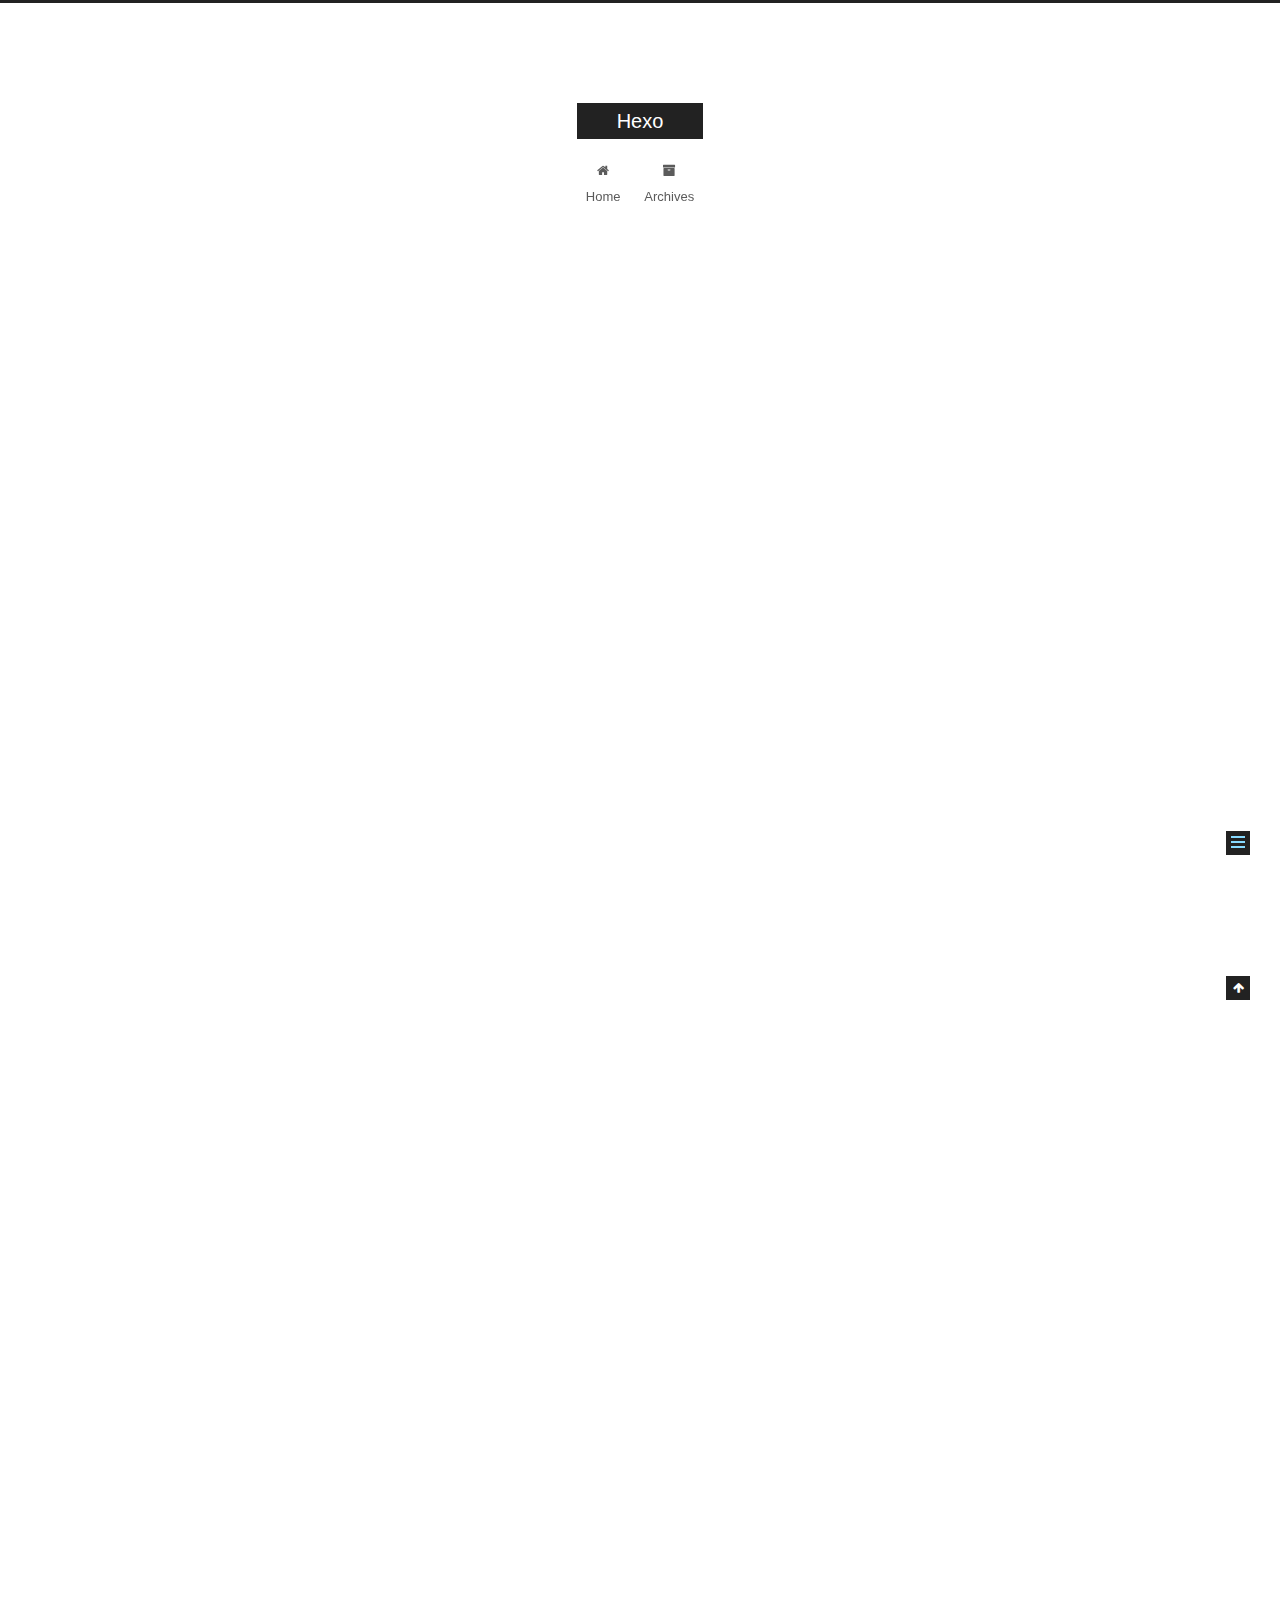
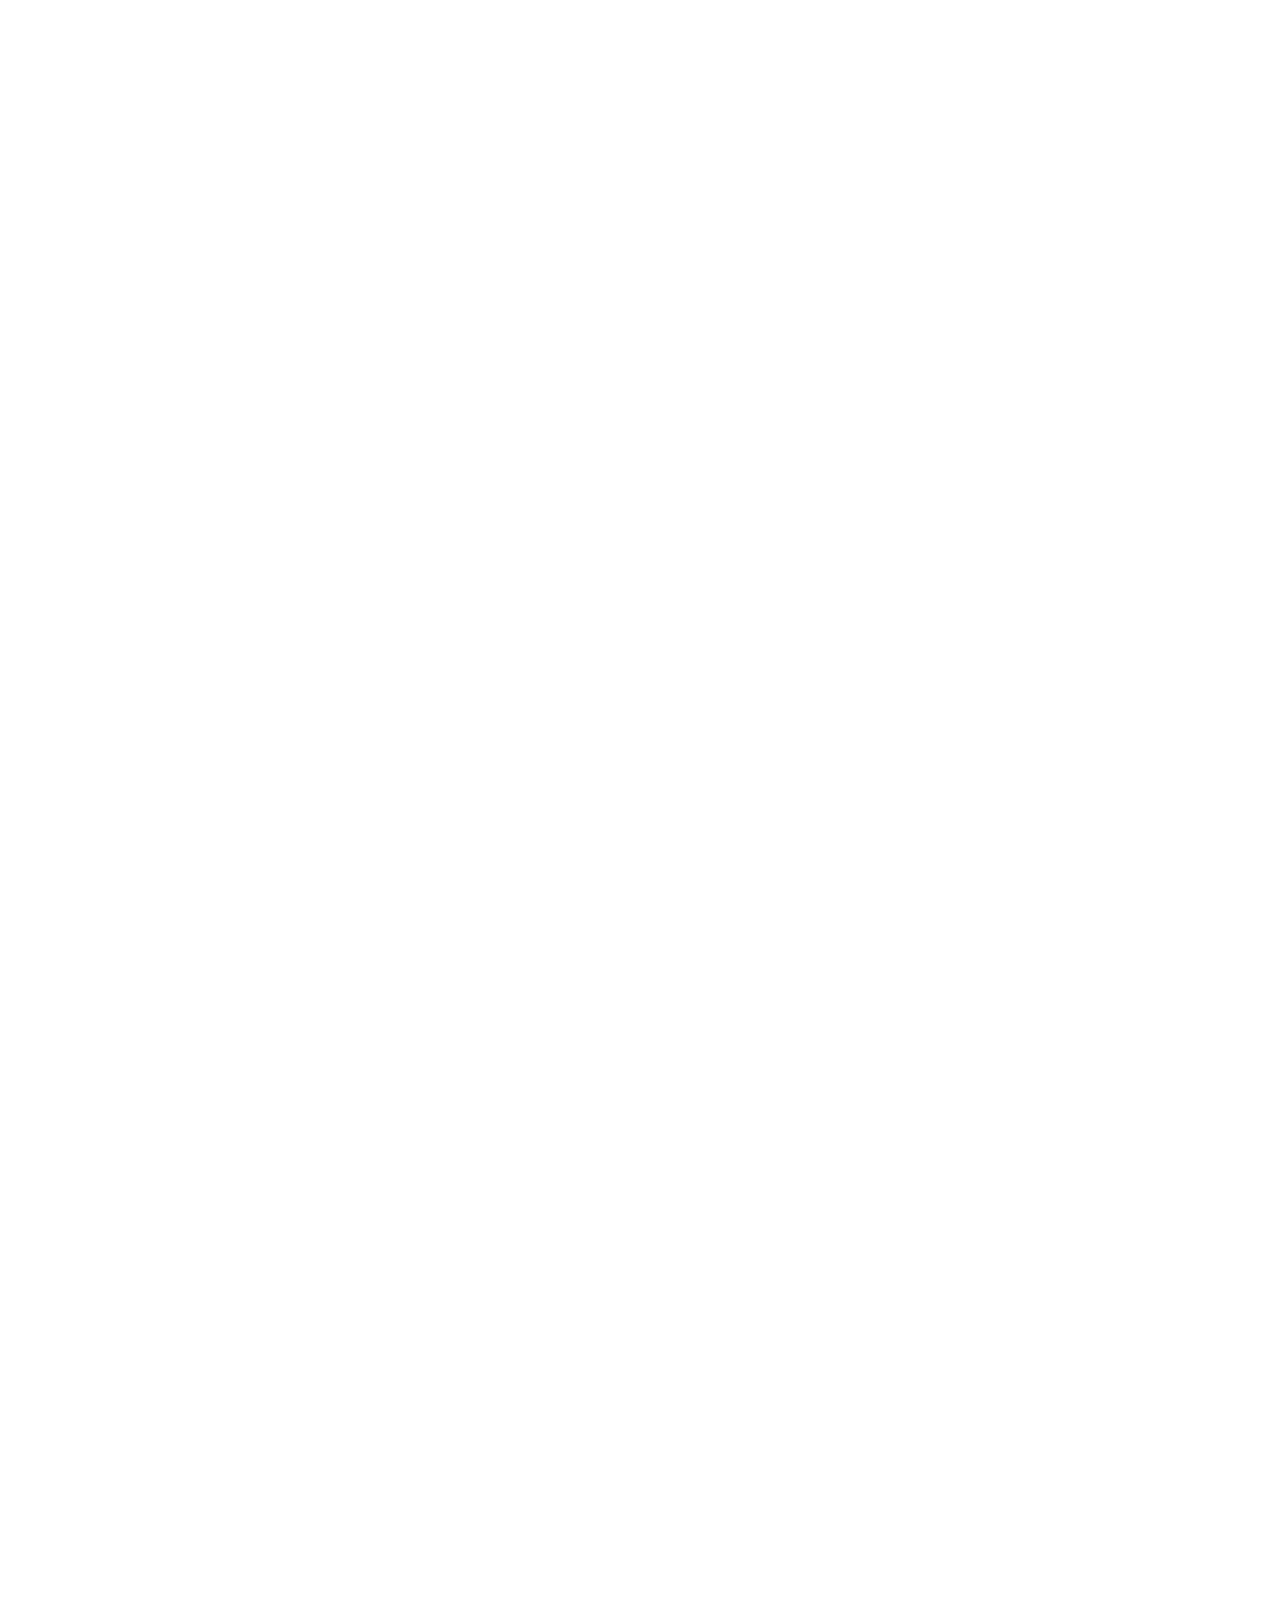
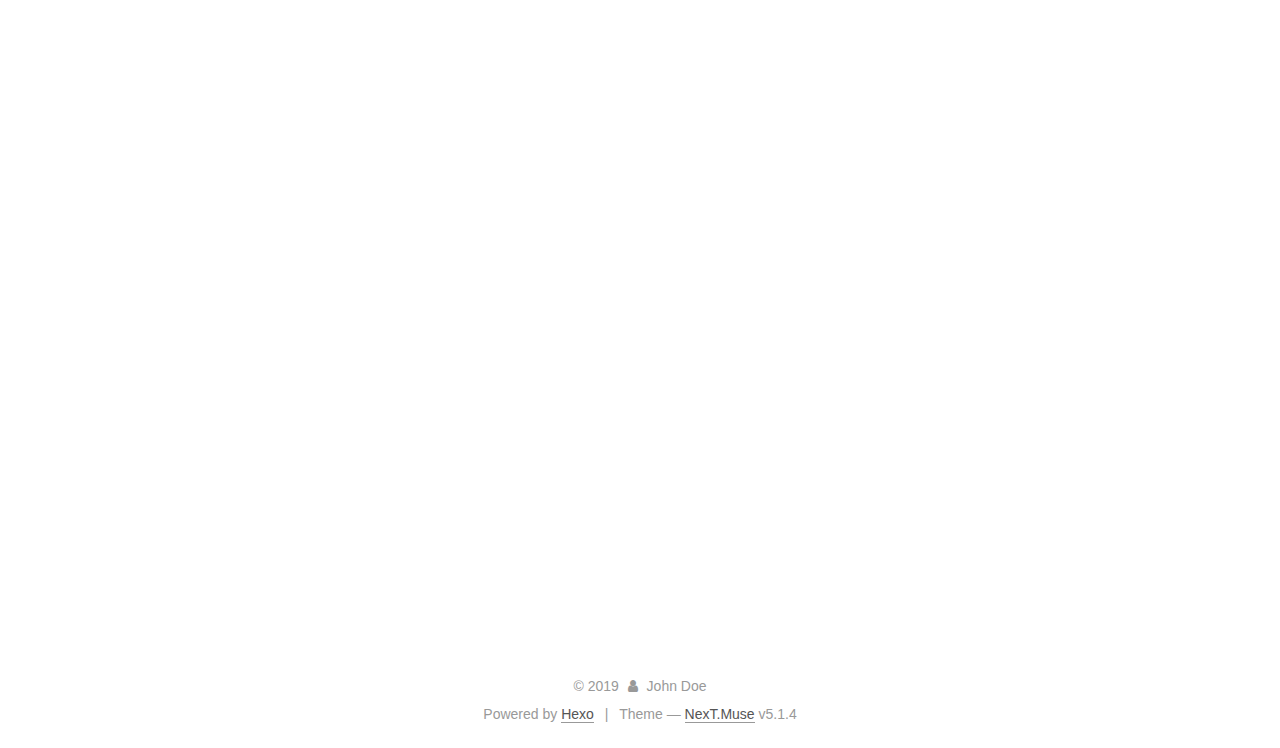
<file: 2019/04/09/leetcode刷题记录之合并k个排序链表/index.html>
<!DOCTYPE html>



  


<html class="theme-next muse use-motion" lang>
<head><meta name="generator" content="Hexo 3.8.0">
  <meta charset="UTF-8">
<meta http-equiv="X-UA-Compatible" content="IE=edge">
<meta name="viewport" content="width=device-width, initial-scale=1, maximum-scale=1">
<meta name="theme-color" content="#222">









<meta http-equiv="Cache-Control" content="no-transform">
<meta http-equiv="Cache-Control" content="no-siteapp">
















  
  
  <link href="/lib/fancybox/source/jquery.fancybox.css?v=2.1.5" rel="stylesheet" type="text/css">







<link href="/lib/font-awesome/css/font-awesome.min.css?v=4.6.2" rel="stylesheet" type="text/css">

<link href="/css/main.css?v=5.1.4" rel="stylesheet" type="text/css">


  <link rel="apple-touch-icon" sizes="180x180" href="/images/apple-touch-icon-next.png?v=5.1.4">


  <link rel="icon" type="image/png" sizes="32x32" href="/images/favicon-32x32-next.png?v=5.1.4">


  <link rel="icon" type="image/png" sizes="16x16" href="/images/favicon-16x16-next.png?v=5.1.4">


  <link rel="mask-icon" href="/images/logo.svg?v=5.1.4" color="#222">





  <meta name="keywords" content="Hexo, NexT">










<meta name="description" content="问题描述合并 k 个排序链表，返回合并后的排序链表示例：1234567输入:[  1-&amp;gt;4-&amp;gt;5,  1-&amp;gt;3-&amp;gt;4,  2-&amp;gt;6]输出: 1-&amp;gt;1-&amp;gt;2-&amp;gt;3-&amp;gt;4-&amp;gt;4-&amp;gt;5-&amp;gt;6 解题思路方法一使用while循环再k个链表中，找所有链表中的最小值，因为链表是已排序的链表，所有只用对所有链表头部进行判断即可。之后将这个最小">
<meta property="og:type" content="article">
<meta property="og:title" content="leetcode刷题记录之合并k个排序链表">
<meta property="og:url" content="http://yoursite.com/2019/04/09/leetcode刷题记录之合并k个排序链表/index.html">
<meta property="og:site_name" content="Hexo">
<meta property="og:description" content="问题描述合并 k 个排序链表，返回合并后的排序链表示例：1234567输入:[  1-&amp;gt;4-&amp;gt;5,  1-&amp;gt;3-&amp;gt;4,  2-&amp;gt;6]输出: 1-&amp;gt;1-&amp;gt;2-&amp;gt;3-&amp;gt;4-&amp;gt;4-&amp;gt;5-&amp;gt;6 解题思路方法一使用while循环再k个链表中，找所有链表中的最小值，因为链表是已排序的链表，所有只用对所有链表头部进行判断即可。之后将这个最小">
<meta property="og:locale" content="default">
<meta property="og:updated_time" content="2019-04-09T03:33:01.031Z">
<meta name="twitter:card" content="summary">
<meta name="twitter:title" content="leetcode刷题记录之合并k个排序链表">
<meta name="twitter:description" content="问题描述合并 k 个排序链表，返回合并后的排序链表示例：1234567输入:[  1-&amp;gt;4-&amp;gt;5,  1-&amp;gt;3-&amp;gt;4,  2-&amp;gt;6]输出: 1-&amp;gt;1-&amp;gt;2-&amp;gt;3-&amp;gt;4-&amp;gt;4-&amp;gt;5-&amp;gt;6 解题思路方法一使用while循环再k个链表中，找所有链表中的最小值，因为链表是已排序的链表，所有只用对所有链表头部进行判断即可。之后将这个最小">



<script type="text/javascript" id="hexo.configurations">
  var NexT = window.NexT || {};
  var CONFIG = {
    root: '/',
    scheme: 'Muse',
    version: '5.1.4',
    sidebar: {"position":"left","display":"post","offset":12,"b2t":false,"scrollpercent":false,"onmobile":false},
    fancybox: true,
    tabs: true,
    motion: {"enable":true,"async":false,"transition":{"post_block":"fadeIn","post_header":"slideDownIn","post_body":"slideDownIn","coll_header":"slideLeftIn","sidebar":"slideUpIn"}},
    duoshuo: {
      userId: '0',
      author: 'Author'
    },
    algolia: {
      applicationID: '',
      apiKey: '',
      indexName: '',
      hits: {"per_page":10},
      labels: {"input_placeholder":"Search for Posts","hits_empty":"We didn't find any results for the search: ${query}","hits_stats":"${hits} results found in ${time} ms"}
    }
  };
</script>



  <link rel="canonical" href="http://yoursite.com/2019/04/09/leetcode刷题记录之合并k个排序链表/">





  <title>leetcode刷题记录之合并k个排序链表 | Hexo</title>
  








</head>

<body itemscope itemtype="http://schema.org/WebPage" lang="default">

  
  
    
  

  <div class="container sidebar-position-left page-post-detail">
    <div class="headband"></div>

    <header id="header" class="header" itemscope itemtype="http://schema.org/WPHeader">
      <div class="header-inner"><div class="site-brand-wrapper">
  <div class="site-meta ">
    

    <div class="custom-logo-site-title">
      <a href="/" class="brand" rel="start">
        <span class="logo-line-before"><i></i></span>
        <span class="site-title">Hexo</span>
        <span class="logo-line-after"><i></i></span>
      </a>
    </div>
      
        <p class="site-subtitle"></p>
      
  </div>

  <div class="site-nav-toggle">
    <button>
      <span class="btn-bar"></span>
      <span class="btn-bar"></span>
      <span class="btn-bar"></span>
    </button>
  </div>
</div>

<nav class="site-nav">
  

  
    <ul id="menu" class="menu">
      
        
        <li class="menu-item menu-item-home">
          <a href="/" rel="section">
            
              <i class="menu-item-icon fa fa-fw fa-home"></i> <br>
            
            Home
          </a>
        </li>
      
        
        <li class="menu-item menu-item-archives">
          <a href="/archives/" rel="section">
            
              <i class="menu-item-icon fa fa-fw fa-archive"></i> <br>
            
            Archives
          </a>
        </li>
      

      
    </ul>
  

  
</nav>



 </div>
    </header>

    <main id="main" class="main">
      <div class="main-inner">
        <div class="content-wrap">
          <div id="content" class="content">
            

  <div id="posts" class="posts-expand">
    

  

  
  
  

  <article class="post post-type-normal" itemscope itemtype="http://schema.org/Article">
  
  
  
  <div class="post-block">
    <link itemprop="mainEntityOfPage" href="http://yoursite.com/2019/04/09/leetcode刷题记录之合并k个排序链表/">

    <span hidden itemprop="author" itemscope itemtype="http://schema.org/Person">
      <meta itemprop="name" content="John Doe">
      <meta itemprop="description" content>
      <meta itemprop="image" content="/images/avatar.gif">
    </span>

    <span hidden itemprop="publisher" itemscope itemtype="http://schema.org/Organization">
      <meta itemprop="name" content="Hexo">
    </span>

    
      <header class="post-header">

        
        
          <h1 class="post-title" itemprop="name headline">leetcode刷题记录之合并k个排序链表</h1>
        

        <div class="post-meta">
          <span class="post-time">
            
              <span class="post-meta-item-icon">
                <i class="fa fa-calendar-o"></i>
              </span>
              
                <span class="post-meta-item-text">Posted on</span>
              
              <time title="Post created" itemprop="dateCreated datePublished" datetime="2019-04-09T10:47:35+08:00">
                2019-04-09
              </time>
            

            

            
          </span>

          

          
            
          

          
          

          

          

          

        </div>
      </header>
    

    
    
    
    <div class="post-body" itemprop="articleBody">

      
      

      
        <h3 id="问题描述"><a href="#问题描述" class="headerlink" title="问题描述"></a>问题描述</h3><p>合并 k 个排序链表，返回合并后的排序链表<br>示例：<br><figure class="highlight bash"><table><tr><td class="gutter"><pre><span class="line">1</span><br><span class="line">2</span><br><span class="line">3</span><br><span class="line">4</span><br><span class="line">5</span><br><span class="line">6</span><br><span class="line">7</span><br></pre></td><td class="code"><pre><span class="line">输入:</span><br><span class="line">[</span><br><span class="line">  1-&gt;4-&gt;5,</span><br><span class="line">  1-&gt;3-&gt;4,</span><br><span class="line">  2-&gt;6</span><br><span class="line">]</span><br><span class="line">输出: 1-&gt;1-&gt;2-&gt;3-&gt;4-&gt;4-&gt;5-&gt;6</span><br></pre></td></tr></table></figure></p>
<h3 id="解题思路"><a href="#解题思路" class="headerlink" title="解题思路"></a>解题思路</h3><p><strong>方法一</strong><br>使用while循环再k个链表中，找所有链表中的最小值，因为链表是已排序的链表，所有只用对所有链表头部进行判断即可。之后将这个最小值插入到一个新建链表即可。<br><strong>代码实现</strong><br><figure class="highlight bash"><table><tr><td class="gutter"><pre><span class="line">1</span><br><span class="line">2</span><br><span class="line">3</span><br><span class="line">4</span><br><span class="line">5</span><br><span class="line">6</span><br><span class="line">7</span><br><span class="line">8</span><br><span class="line">9</span><br><span class="line">10</span><br><span class="line">11</span><br><span class="line">12</span><br><span class="line">13</span><br><span class="line">14</span><br><span class="line">15</span><br><span class="line">16</span><br><span class="line">17</span><br><span class="line">18</span><br><span class="line">19</span><br><span class="line">20</span><br><span class="line">21</span><br><span class="line">22</span><br><span class="line">23</span><br><span class="line">24</span><br><span class="line">25</span><br><span class="line">26</span><br><span class="line">27</span><br><span class="line">28</span><br><span class="line">29</span><br><span class="line">30</span><br><span class="line">31</span><br><span class="line">32</span><br><span class="line">33</span><br><span class="line">34</span><br><span class="line">35</span><br><span class="line">36</span><br><span class="line">37</span><br><span class="line">38</span><br><span class="line">39</span><br><span class="line">40</span><br><span class="line">41</span><br><span class="line">42</span><br><span class="line">43</span><br><span class="line">44</span><br><span class="line">45</span><br><span class="line">46</span><br><span class="line">47</span><br><span class="line">48</span><br><span class="line">49</span><br><span class="line">50</span><br><span class="line">51</span><br></pre></td><td class="code"><pre><span class="line">class Solution &#123;</span><br><span class="line">public:</span><br><span class="line">    //方法一：每次找到所有链表中最小的头部,将这个最小的头部添加到新链的尾部</span><br><span class="line">    ListNode* mergeKLists(vector&lt;ListNode*&gt;&amp; lists) &#123;</span><br><span class="line">        <span class="keyword">if</span>(lists.size()==0) <span class="built_in">return</span> NULL;</span><br><span class="line">        <span class="keyword">if</span>(lists.size()==1) <span class="built_in">return</span> lists.at(0);</span><br><span class="line">        int small_index;</span><br><span class="line">        ListNode* newHead;</span><br><span class="line">        ListNode* handleNode;</span><br><span class="line">        small_index=findSmaller(lists);</span><br><span class="line">        <span class="keyword">if</span>(small_index!=-1)</span><br><span class="line">            newHead=lists[small_index];</span><br><span class="line">        <span class="keyword">else</span></span><br><span class="line">            <span class="built_in">return</span> NULL;</span><br><span class="line">        lists[small_index]=lists[small_index]-&gt;next;</span><br><span class="line">        handleNode=newHead;</span><br><span class="line">        small_index=findSmaller(lists);</span><br><span class="line">        <span class="keyword">while</span>(small_index!=-1)</span><br><span class="line">        &#123;</span><br><span class="line">            handleNode-&gt;next=lists[small_index];</span><br><span class="line">            handleNode=handleNode-&gt;next;</span><br><span class="line">            <span class="keyword">while</span>(lists[small_index]-&gt;next!=NULL&amp;&amp;lists[small_index]-&gt;val==lists[small_index]-&gt;next-&gt;val)</span><br><span class="line">            &#123;</span><br><span class="line">                lists[small_index]=lists[small_index]-&gt;next;</span><br><span class="line">                handleNode-&gt;next=lists[small_index];</span><br><span class="line">                handleNode=handleNode-&gt;next;</span><br><span class="line">            &#125;</span><br><span class="line">            lists[small_index]=lists[small_index]-&gt;next;</span><br><span class="line">            small_index=findSmaller(lists);</span><br><span class="line">        &#125;        </span><br><span class="line">        <span class="built_in">return</span> newHead;</span><br><span class="line">        </span><br><span class="line">    &#125;</span><br><span class="line">    int findSmaller(vector&lt;ListNode*&gt;&amp; lists)&#123;</span><br><span class="line">        int num=-1;</span><br><span class="line">        <span class="keyword">for</span>(int i=0;i&lt;lists.size();++i)</span><br><span class="line">        &#123;</span><br><span class="line">            <span class="keyword">if</span>(lists[i]==NULL)&#123;</span><br><span class="line">                lists.erase(lists.begin()+i);</span><br><span class="line">                i--;</span><br><span class="line">                <span class="built_in">continue</span>;</span><br><span class="line">            &#125;</span><br><span class="line">            <span class="keyword">if</span>(num==-1||lists[num]-&gt;val&gt;lists[i]-&gt;val)</span><br><span class="line">            &#123;</span><br><span class="line">                num=i;</span><br><span class="line">            &#125;</span><br><span class="line">                </span><br><span class="line">        &#125;</span><br><span class="line">        <span class="built_in">return</span> num;</span><br><span class="line">    &#125;</span><br><span class="line">&#125;;</span><br></pre></td></tr></table></figure></p>
<p><strong>方法一拓展分析</strong><br>在第一次提交时，我的代码中是没有第22-27行这个while循环的，提交后执行用时是832ms，可以说是非常的慢。而添加着几行代码后，执行用时变成了456ms，性能提升了近一倍。至于原因，我们可以分析一下所添加的这个while循环，这个循环的作用是判断找到的最小值节点的下一个节点的值是否和最小值相同，相同的话，则也插入到新建的链表中。如此当同一个链表中有相同值的节点时，可以直接完成插入，而不进行最小值查询，这节约了查询时间，因此性能有所增加。</p>
<p><strong>方法二</strong><br>使用分治法，简单来说就是不停的对半划分，比如k个链表先划分为合并两个k/2个链表的任务，再不停的往下划分，直到划分成只有一个或两个链表的任务，开始合并。举个例子来说比如合并6个链表，那么按照分治法，我们首先分别合并1和4,2和5,3和6。这样下一次只需合并3个链表，我们再合并1和3，最后和2合并就可以了。<br><strong>代码实现</strong><br><figure class="highlight bash"><table><tr><td class="gutter"><pre><span class="line">1</span><br><span class="line">2</span><br><span class="line">3</span><br><span class="line">4</span><br><span class="line">5</span><br><span class="line">6</span><br><span class="line">7</span><br><span class="line">8</span><br><span class="line">9</span><br><span class="line">10</span><br><span class="line">11</span><br><span class="line">12</span><br><span class="line">13</span><br><span class="line">14</span><br><span class="line">15</span><br><span class="line">16</span><br><span class="line">17</span><br><span class="line">18</span><br><span class="line">19</span><br><span class="line">20</span><br><span class="line">21</span><br><span class="line">22</span><br><span class="line">23</span><br><span class="line">24</span><br><span class="line">25</span><br><span class="line">26</span><br><span class="line">27</span><br><span class="line">28</span><br><span class="line">29</span><br><span class="line">30</span><br><span class="line">31</span><br><span class="line">32</span><br><span class="line">33</span><br><span class="line">34</span><br><span class="line">35</span><br></pre></td><td class="code"><pre><span class="line">class Solution &#123;</span><br><span class="line">public:</span><br><span class="line">    //方法二：分治法：每次合并两个链表，之后再合并合并完的链表</span><br><span class="line"></span><br><span class="line">    ListNode *mergeKLists(vector&lt;ListNode *&gt; &amp;lists) &#123;</span><br><span class="line">        <span class="keyword">if</span> (lists.size() == 0) <span class="built_in">return</span> NULL;</span><br><span class="line">        int n = lists.size();</span><br><span class="line">        <span class="keyword">while</span> (n &gt; 1) &#123;</span><br><span class="line">            int k = (n + 1) / 2;</span><br><span class="line">            <span class="keyword">for</span> (int i = 0; i &lt; n / 2; ++i) &#123;</span><br><span class="line">                lists[i] = mergeTwoLists(lists[i], lists[i + k]);</span><br><span class="line">            &#125;</span><br><span class="line">            n = k;</span><br><span class="line">        &#125;</span><br><span class="line">        <span class="built_in">return</span> lists[0];</span><br><span class="line">    &#125;</span><br><span class="line">    </span><br><span class="line">    ListNode *mergeTwoLists(ListNode *l1, ListNode *l2) &#123;</span><br><span class="line">        ListNode *head = new ListNode(-1);</span><br><span class="line">        ListNode *cur = head;</span><br><span class="line">        <span class="keyword">while</span> (l1 &amp;&amp; l2) &#123;</span><br><span class="line">            <span class="keyword">if</span> (l1-&gt;val &lt; l2-&gt;val) &#123;</span><br><span class="line">                cur-&gt;next = l1;</span><br><span class="line">                l1 = l1-&gt;next;</span><br><span class="line">            &#125; <span class="keyword">else</span> &#123;</span><br><span class="line">                cur-&gt;next = l2;</span><br><span class="line">                l2 = l2-&gt;next;</span><br><span class="line">            &#125;</span><br><span class="line">            cur = cur-&gt;next;</span><br><span class="line">        &#125;</span><br><span class="line">        <span class="keyword">if</span> (l1) cur-&gt;next = l1;</span><br><span class="line">        <span class="keyword">if</span> (l2) cur-&gt;next = l2;</span><br><span class="line">        <span class="built_in">return</span> head-&gt;next;</span><br><span class="line">    &#125;</span><br><span class="line">&#125;;</span><br></pre></td></tr></table></figure></p>
<p><strong>代码分析</strong><br>方法二的执行时间时40ms，性能是我改进的方法一的进10倍。原因则是，分治法将之前的比较的信息也进行了运用，从而减少了比较次数。举例来说，我们有四个链表要进行合并<br><figure class="highlight bash"><table><tr><td class="gutter"><pre><span class="line">1</span><br><span class="line">2</span><br><span class="line">3</span><br><span class="line">4</span><br><span class="line">5</span><br><span class="line">6</span><br></pre></td><td class="code"><pre><span class="line">[</span><br><span class="line">    1-&gt;2-&gt;3-&gt;4</span><br><span class="line">    5-&gt;6-&gt;7-&gt;8</span><br><span class="line">    9-&gt;10-&gt;11-&gt;12</span><br><span class="line">    13-&gt;14-&gt;15-&gt;16</span><br><span class="line">]</span><br></pre></td></tr></table></figure></p>
<p>使用方法一，我们每次都需要比较四个链表中的数如第一次时，比较{1，5，9，13}；而使用分治法后，我们分别合并了第一第三个和第二第四个链表后，将有<br><figure class="highlight bash"><table><tr><td class="gutter"><pre><span class="line">1</span><br><span class="line">2</span><br><span class="line">3</span><br><span class="line">4</span><br></pre></td><td class="code"><pre><span class="line">[</span><br><span class="line">    1-&gt;2-&gt;3-&gt;4-&gt;9-&gt;10-&gt;11-&gt;12</span><br><span class="line">    5-&gt;6-&gt;7-&gt;8-&gt;13-&gt;14-&gt;15-&gt;16</span><br><span class="line">]</span><br></pre></td></tr></table></figure></p>
<p>而合并这两个链表时，因为之前的比较信息已经包含在新的链表之中，所以减少了一半的比较的时间消耗。如合并这两个链表，第一次比较1和5，因为已经知道9比1小且13比5大，所以相较之方法一，方法二减少了1和13和5和9的比较，从而节约了一半的时间。</p>

      
    </div>
    
    
    

    

    

    

    <footer class="post-footer">
      

      
      
      

      
        <div class="post-nav">
          <div class="post-nav-next post-nav-item">
            
              <a href="/2019/03/29/Leetcode刷题记录之反转链表/" rel="next" title="Leetcode刷题记录之反转链表">
                <i class="fa fa-chevron-left"></i> Leetcode刷题记录之反转链表
              </a>
            
          </div>

          <span class="post-nav-divider"></span>

          <div class="post-nav-prev post-nav-item">
            
              <a href="/2019/04/25/STL容器之string/" rel="prev" title="STL容器之string">
                STL容器之string <i class="fa fa-chevron-right"></i>
              </a>
            
          </div>
        </div>
      

      
      
    </footer>
  </div>
  
  
  
  </article>



    <div class="post-spread">
      
    </div>
  </div>


          </div>
          


          

  



        </div>
        
          
  
  <div class="sidebar-toggle">
    <div class="sidebar-toggle-line-wrap">
      <span class="sidebar-toggle-line sidebar-toggle-line-first"></span>
      <span class="sidebar-toggle-line sidebar-toggle-line-middle"></span>
      <span class="sidebar-toggle-line sidebar-toggle-line-last"></span>
    </div>
  </div>

  <aside id="sidebar" class="sidebar">
    
    <div class="sidebar-inner">

      

      
        <ul class="sidebar-nav motion-element">
          <li class="sidebar-nav-toc sidebar-nav-active" data-target="post-toc-wrap">
            Table of Contents
          </li>
          <li class="sidebar-nav-overview" data-target="site-overview-wrap">
            Overview
          </li>
        </ul>
      

      <section class="site-overview-wrap sidebar-panel">
        <div class="site-overview">
          <div class="site-author motion-element" itemprop="author" itemscope itemtype="http://schema.org/Person">
            
              <p class="site-author-name" itemprop="name">John Doe</p>
              <p class="site-description motion-element" itemprop="description"></p>
          </div>

          <nav class="site-state motion-element">

            
              <div class="site-state-item site-state-posts">
              
                <a href="/archives/">
              
                  <span class="site-state-item-count">4</span>
                  <span class="site-state-item-name">posts</span>
                </a>
              </div>
            

            

            

          </nav>

          

          

          
          

          
          

          

        </div>
      </section>

      
      <!--noindex-->
        <section class="post-toc-wrap motion-element sidebar-panel sidebar-panel-active">
          <div class="post-toc">

            
              
            

            
              <div class="post-toc-content"><ol class="nav"><li class="nav-item nav-level-3"><a class="nav-link" href="#问题描述"><span class="nav-number">1.</span> <span class="nav-text">问题描述</span></a></li><li class="nav-item nav-level-3"><a class="nav-link" href="#解题思路"><span class="nav-number">2.</span> <span class="nav-text">解题思路</span></a></li></ol></div>
            

          </div>
        </section>
      <!--/noindex-->
      

      

    </div>
  </aside>


        
      </div>
    </main>

    <footer id="footer" class="footer">
      <div class="footer-inner">
        <div class="copyright">&copy; <span itemprop="copyrightYear">2019</span>
  <span class="with-love">
    <i class="fa fa-user"></i>
  </span>
  <span class="author" itemprop="copyrightHolder">John Doe</span>

  
</div>


  <div class="powered-by">Powered by <a class="theme-link" target="_blank" href="https://hexo.io">Hexo</a></div>



  <span class="post-meta-divider">|</span>



  <div class="theme-info">Theme &mdash; <a class="theme-link" target="_blank" href="https://github.com/iissnan/hexo-theme-next">NexT.Muse</a> v5.1.4</div>




        







        
      </div>
    </footer>

    
      <div class="back-to-top">
        <i class="fa fa-arrow-up"></i>
        
      </div>
    

    

  </div>

  

<script type="text/javascript">
  if (Object.prototype.toString.call(window.Promise) !== '[object Function]') {
    window.Promise = null;
  }
</script>









  












  
  
    <script type="text/javascript" src="/lib/jquery/index.js?v=2.1.3"></script>
  

  
  
    <script type="text/javascript" src="/lib/fastclick/lib/fastclick.min.js?v=1.0.6"></script>
  

  
  
    <script type="text/javascript" src="/lib/jquery_lazyload/jquery.lazyload.js?v=1.9.7"></script>
  

  
  
    <script type="text/javascript" src="/lib/velocity/velocity.min.js?v=1.2.1"></script>
  

  
  
    <script type="text/javascript" src="/lib/velocity/velocity.ui.min.js?v=1.2.1"></script>
  

  
  
    <script type="text/javascript" src="/lib/fancybox/source/jquery.fancybox.pack.js?v=2.1.5"></script>
  


  


  <script type="text/javascript" src="/js/src/utils.js?v=5.1.4"></script>

  <script type="text/javascript" src="/js/src/motion.js?v=5.1.4"></script>



  
  

  
  <script type="text/javascript" src="/js/src/scrollspy.js?v=5.1.4"></script>
<script type="text/javascript" src="/js/src/post-details.js?v=5.1.4"></script>



  


  <script type="text/javascript" src="/js/src/bootstrap.js?v=5.1.4"></script>



  


  




	





  





  












  





  

  

  

  
  

  

  

  

</body>
</html>
</file>
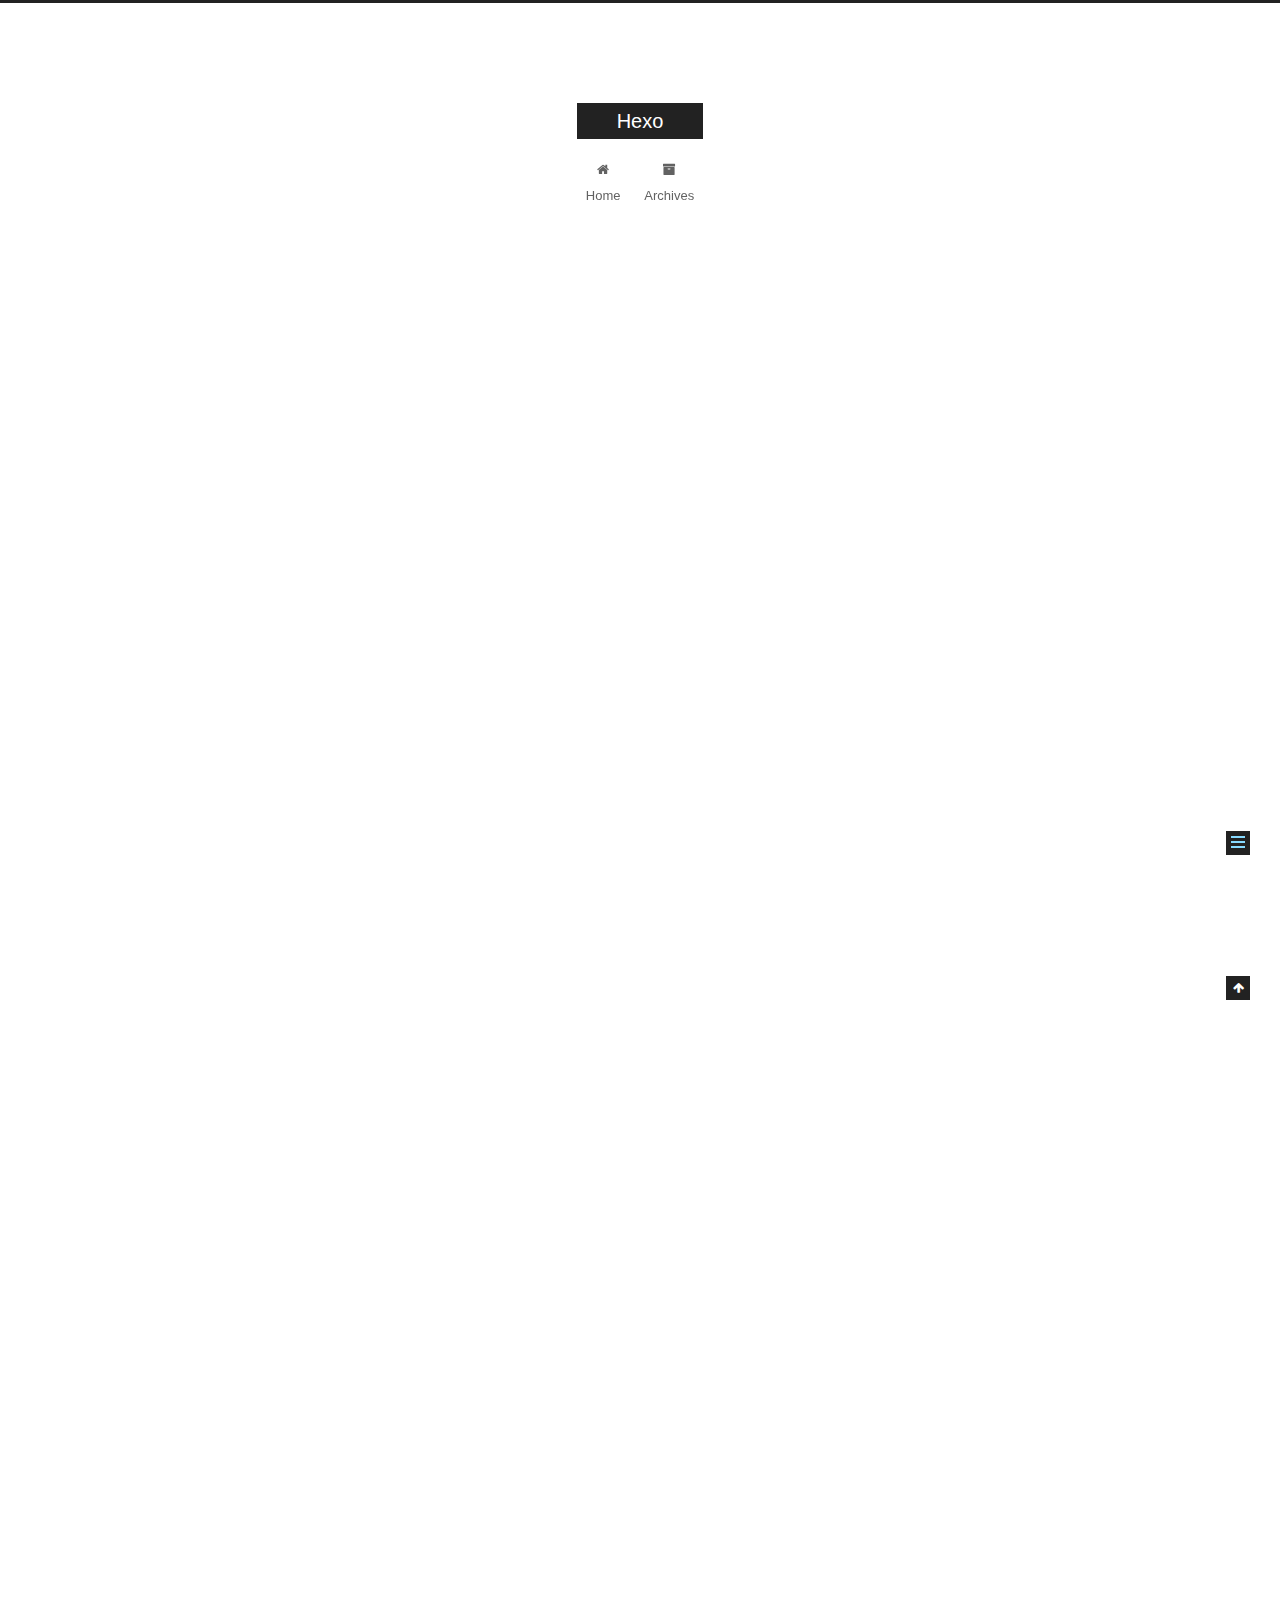
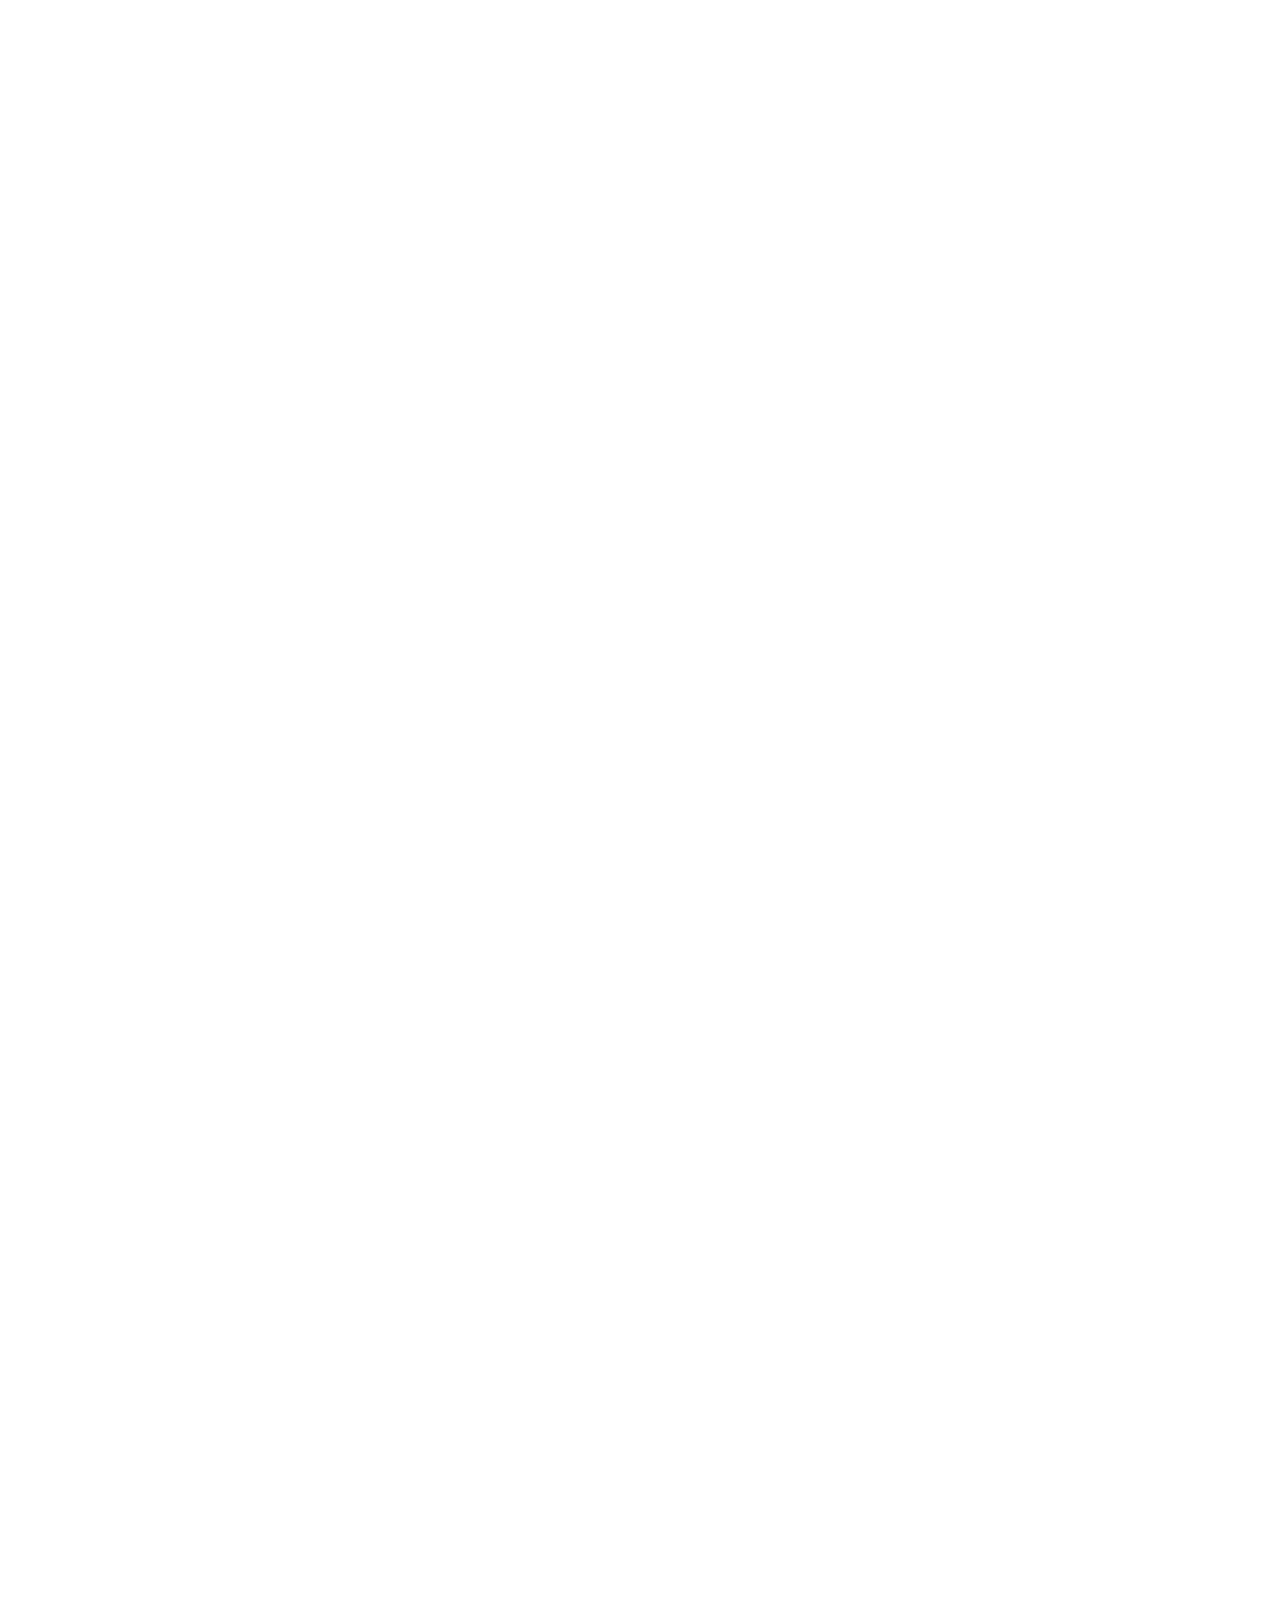
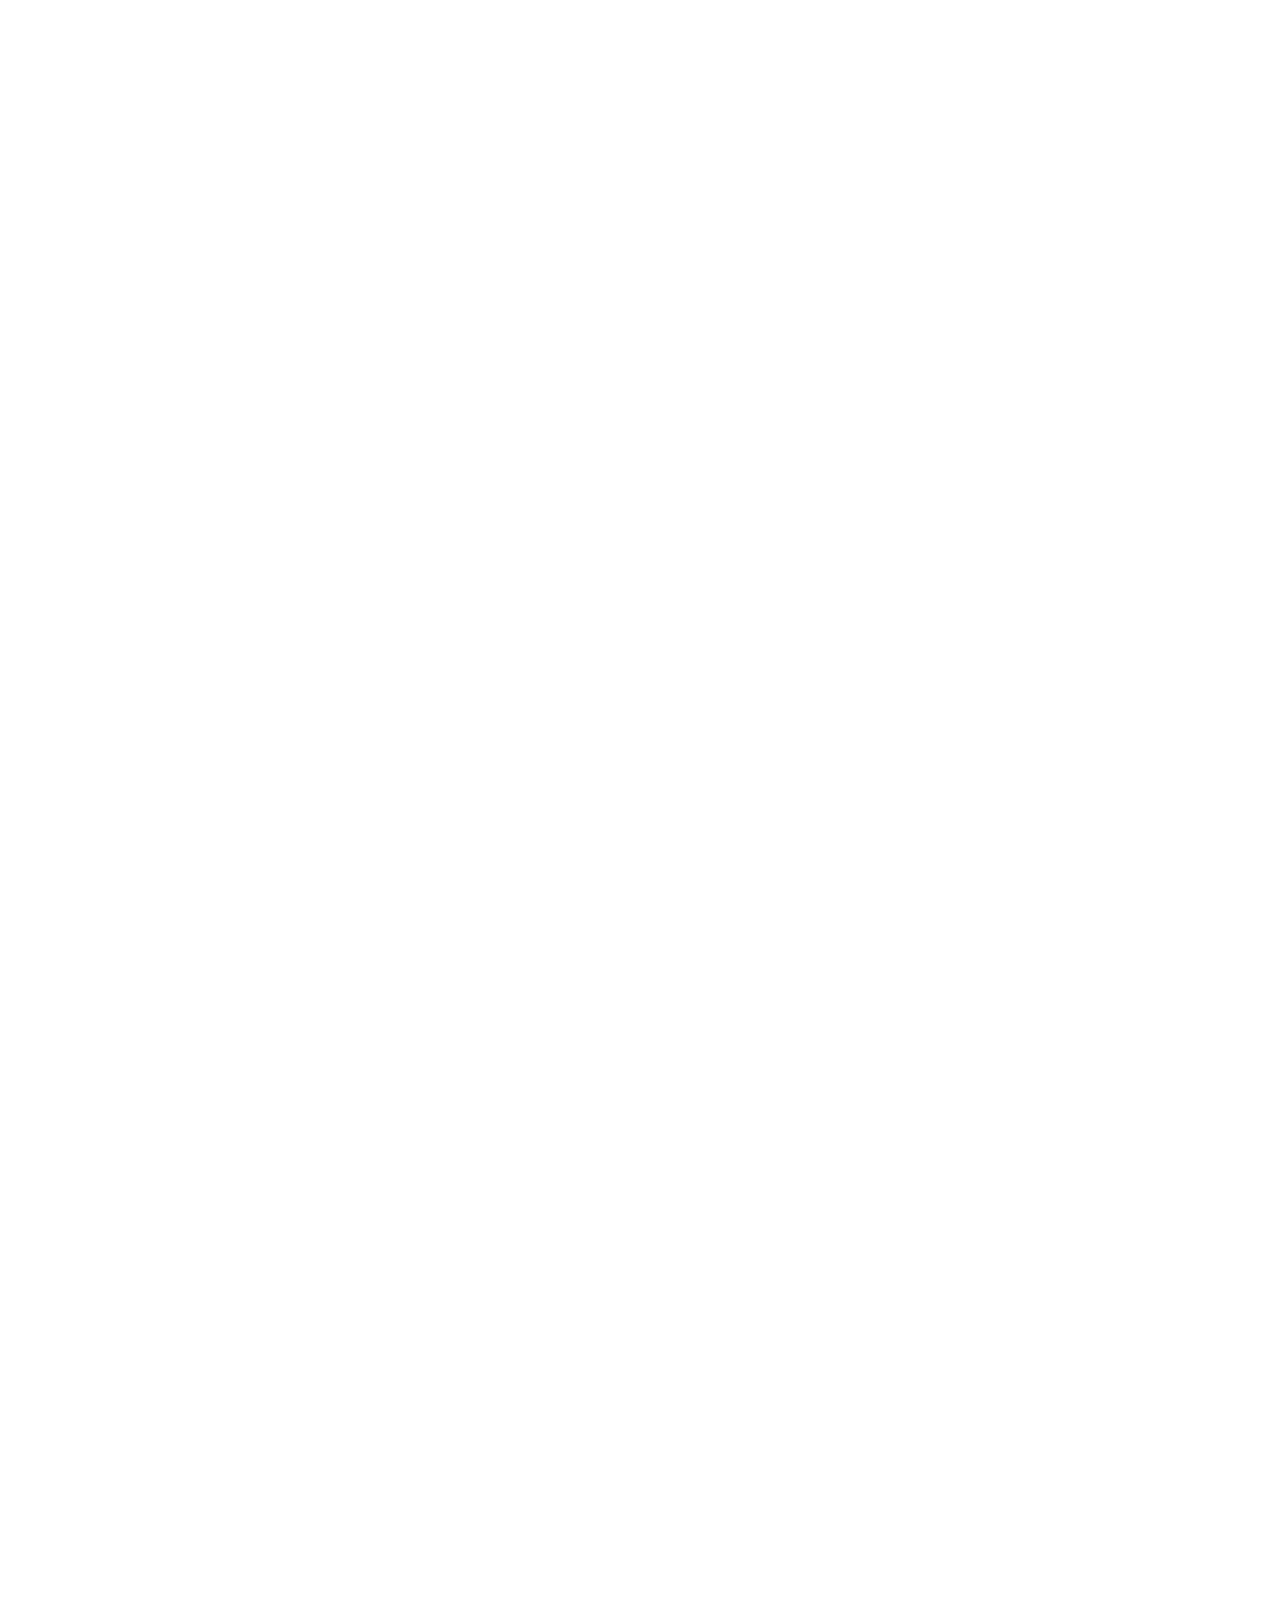
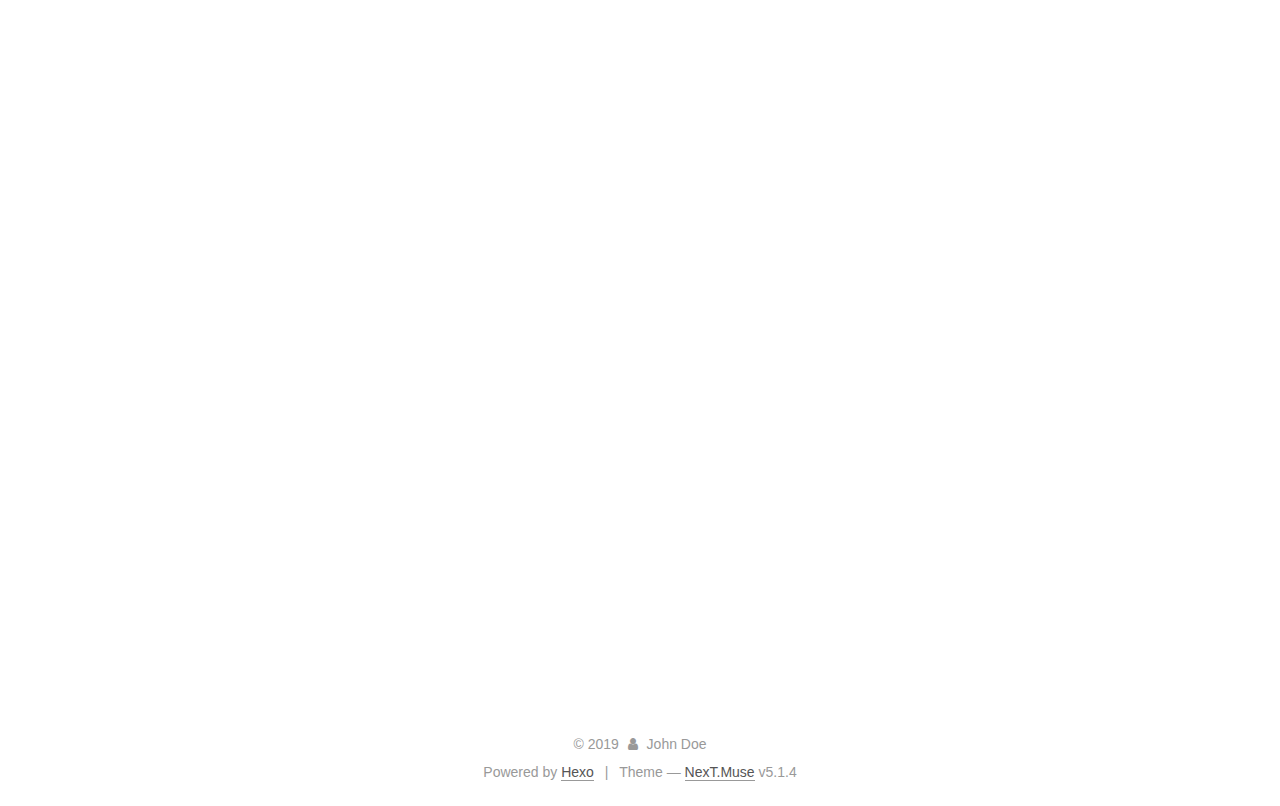
<file: 2019/04/25/STL容器之string/index.html>
<!DOCTYPE html>



  


<html class="theme-next muse use-motion" lang>
<head><meta name="generator" content="Hexo 3.8.0">
  <meta charset="UTF-8">
<meta http-equiv="X-UA-Compatible" content="IE=edge">
<meta name="viewport" content="width=device-width, initial-scale=1, maximum-scale=1">
<meta name="theme-color" content="#222">









<meta http-equiv="Cache-Control" content="no-transform">
<meta http-equiv="Cache-Control" content="no-siteapp">
















  
  
  <link href="/lib/fancybox/source/jquery.fancybox.css?v=2.1.5" rel="stylesheet" type="text/css">







<link href="/lib/font-awesome/css/font-awesome.min.css?v=4.6.2" rel="stylesheet" type="text/css">

<link href="/css/main.css?v=5.1.4" rel="stylesheet" type="text/css">


  <link rel="apple-touch-icon" sizes="180x180" href="/images/apple-touch-icon-next.png?v=5.1.4">


  <link rel="icon" type="image/png" sizes="32x32" href="/images/favicon-32x32-next.png?v=5.1.4">


  <link rel="icon" type="image/png" sizes="16x16" href="/images/favicon-16x16-next.png?v=5.1.4">


  <link rel="mask-icon" href="/images/logo.svg?v=5.1.4" color="#222">





  <meta name="keywords" content="Hexo, NexT">










<meta name="description" content="STL中的stringstring是STL的字符串类型，在C语言中，我们通常用char*或者char[]字符数组来表示字符串。C++的string和C语言的char*有什么区别呢？   string是一个类，char*是指向字符的指针 string封装了char*,管理这个字符串，是一个char*类型的容器 string不用考虑内存释放和数组越界 string提供了一些列的字符串操作函数  str">
<meta property="og:type" content="article">
<meta property="og:title" content="STL容器之string">
<meta property="og:url" content="http://yoursite.com/2019/04/25/STL容器之string/index.html">
<meta property="og:site_name" content="Hexo">
<meta property="og:description" content="STL中的stringstring是STL的字符串类型，在C语言中，我们通常用char*或者char[]字符数组来表示字符串。C++的string和C语言的char*有什么区别呢？   string是一个类，char*是指向字符的指针 string封装了char*,管理这个字符串，是一个char*类型的容器 string不用考虑内存释放和数组越界 string提供了一些列的字符串操作函数  str">
<meta property="og:locale" content="default">
<meta property="og:updated_time" content="2019-04-25T03:47:29.920Z">
<meta name="twitter:card" content="summary">
<meta name="twitter:title" content="STL容器之string">
<meta name="twitter:description" content="STL中的stringstring是STL的字符串类型，在C语言中，我们通常用char*或者char[]字符数组来表示字符串。C++的string和C语言的char*有什么区别呢？   string是一个类，char*是指向字符的指针 string封装了char*,管理这个字符串，是一个char*类型的容器 string不用考虑内存释放和数组越界 string提供了一些列的字符串操作函数  str">



<script type="text/javascript" id="hexo.configurations">
  var NexT = window.NexT || {};
  var CONFIG = {
    root: '/',
    scheme: 'Muse',
    version: '5.1.4',
    sidebar: {"position":"left","display":"post","offset":12,"b2t":false,"scrollpercent":false,"onmobile":false},
    fancybox: true,
    tabs: true,
    motion: {"enable":true,"async":false,"transition":{"post_block":"fadeIn","post_header":"slideDownIn","post_body":"slideDownIn","coll_header":"slideLeftIn","sidebar":"slideUpIn"}},
    duoshuo: {
      userId: '0',
      author: 'Author'
    },
    algolia: {
      applicationID: '',
      apiKey: '',
      indexName: '',
      hits: {"per_page":10},
      labels: {"input_placeholder":"Search for Posts","hits_empty":"We didn't find any results for the search: ${query}","hits_stats":"${hits} results found in ${time} ms"}
    }
  };
</script>



  <link rel="canonical" href="http://yoursite.com/2019/04/25/STL容器之string/">





  <title>STL容器之string | Hexo</title>
  








</head>

<body itemscope itemtype="http://schema.org/WebPage" lang="default">

  
  
    
  

  <div class="container sidebar-position-left page-post-detail">
    <div class="headband"></div>

    <header id="header" class="header" itemscope itemtype="http://schema.org/WPHeader">
      <div class="header-inner"><div class="site-brand-wrapper">
  <div class="site-meta ">
    

    <div class="custom-logo-site-title">
      <a href="/" class="brand" rel="start">
        <span class="logo-line-before"><i></i></span>
        <span class="site-title">Hexo</span>
        <span class="logo-line-after"><i></i></span>
      </a>
    </div>
      
        <p class="site-subtitle"></p>
      
  </div>

  <div class="site-nav-toggle">
    <button>
      <span class="btn-bar"></span>
      <span class="btn-bar"></span>
      <span class="btn-bar"></span>
    </button>
  </div>
</div>

<nav class="site-nav">
  

  
    <ul id="menu" class="menu">
      
        
        <li class="menu-item menu-item-home">
          <a href="/" rel="section">
            
              <i class="menu-item-icon fa fa-fw fa-home"></i> <br>
            
            Home
          </a>
        </li>
      
        
        <li class="menu-item menu-item-archives">
          <a href="/archives/" rel="section">
            
              <i class="menu-item-icon fa fa-fw fa-archive"></i> <br>
            
            Archives
          </a>
        </li>
      

      
    </ul>
  

  
</nav>



 </div>
    </header>

    <main id="main" class="main">
      <div class="main-inner">
        <div class="content-wrap">
          <div id="content" class="content">
            

  <div id="posts" class="posts-expand">
    

  

  
  
  

  <article class="post post-type-normal" itemscope itemtype="http://schema.org/Article">
  
  
  
  <div class="post-block">
    <link itemprop="mainEntityOfPage" href="http://yoursite.com/2019/04/25/STL容器之string/">

    <span hidden itemprop="author" itemscope itemtype="http://schema.org/Person">
      <meta itemprop="name" content="John Doe">
      <meta itemprop="description" content>
      <meta itemprop="image" content="/images/avatar.gif">
    </span>

    <span hidden itemprop="publisher" itemscope itemtype="http://schema.org/Organization">
      <meta itemprop="name" content="Hexo">
    </span>

    
      <header class="post-header">

        
        
          <h1 class="post-title" itemprop="name headline">STL容器之string</h1>
        

        <div class="post-meta">
          <span class="post-time">
            
              <span class="post-meta-item-icon">
                <i class="fa fa-calendar-o"></i>
              </span>
              
                <span class="post-meta-item-text">Posted on</span>
              
              <time title="Post created" itemprop="dateCreated datePublished" datetime="2019-04-25T11:17:02+08:00">
                2019-04-25
              </time>
            

            

            
          </span>

          

          
            
          

          
          

          

          

          

        </div>
      </header>
    

    
    
    
    <div class="post-body" itemprop="articleBody">

      
      

      
        <h3 id="STL中的string"><a href="#STL中的string" class="headerlink" title="STL中的string"></a>STL中的string</h3><p><strong>string</strong>是STL的字符串类型，在C语言中，我们通常用<strong>char*</strong>或者<strong>char[]</strong>字符数组来表示字符串。C++的<strong>string</strong>和C语言的<strong>char*</strong>有什么区别呢？ </p>
<ol>
<li><strong>string</strong>是一个类，<strong>char*</strong>是指向字符的指针</li>
<li><strong>string</strong>封装了<strong>char*</strong>,管理这个字符串，是一个<strong>char*</strong>类型的容器</li>
<li><strong>string</strong>不用考虑内存释放和数组越界</li>
<li><strong>string</strong>提供了一些列的字符串操作函数</li>
</ol>
<h3 id="string的构造函数"><a href="#string的构造函数" class="headerlink" title="string的构造函数"></a>string的构造函数</h3><figure class="highlight bash"><table><tr><td class="gutter"><pre><span class="line">1</span><br><span class="line">2</span><br><span class="line">3</span><br><span class="line">4</span><br><span class="line">5</span><br><span class="line">6</span><br><span class="line">7</span><br><span class="line">8</span><br><span class="line">9</span><br><span class="line">10</span><br><span class="line">11</span><br><span class="line">12</span><br><span class="line">13</span><br><span class="line">14</span><br><span class="line">15</span><br><span class="line">16</span><br><span class="line">17</span><br><span class="line">18</span><br></pre></td><td class="code"><pre><span class="line"><span class="comment">#include &lt;iostream&gt;</span></span><br><span class="line">using namespace std;</span><br><span class="line">int main(int argc, const char * argv[]) &#123;</span><br><span class="line">    </span><br><span class="line">    //通过const char * 初始化</span><br><span class="line">    string s1 = <span class="string">"aaaa"</span>;</span><br><span class="line">    </span><br><span class="line">    //构造函数初始化</span><br><span class="line">    string s2(<span class="string">"bbbbb"</span>);</span><br><span class="line">    </span><br><span class="line">    //通过拷贝构造函数来初始化对象s3</span><br><span class="line">    string s3 = s2;</span><br><span class="line">    </span><br><span class="line">    //用10个<span class="string">'a'</span>字符来初始化字符串</span><br><span class="line">    string s4(10, <span class="string">'a'</span>);</span><br><span class="line">    </span><br><span class="line">    <span class="built_in">return</span> 0;</span><br><span class="line">&#125;</span><br></pre></td></tr></table></figure>
<h3 id="字符串的遍历"><a href="#字符串的遍历" class="headerlink" title="字符串的遍历"></a>字符串的遍历</h3><figure class="highlight bash"><table><tr><td class="gutter"><pre><span class="line">1</span><br><span class="line">2</span><br><span class="line">3</span><br><span class="line">4</span><br><span class="line">5</span><br><span class="line">6</span><br><span class="line">7</span><br><span class="line">8</span><br><span class="line">9</span><br><span class="line">10</span><br><span class="line">11</span><br><span class="line">12</span><br><span class="line">13</span><br><span class="line">14</span><br><span class="line">15</span><br><span class="line">16</span><br><span class="line">17</span><br><span class="line">18</span><br><span class="line">19</span><br><span class="line">20</span><br><span class="line">21</span><br></pre></td><td class="code"><pre><span class="line">int main(int argc, const char * argv[]) &#123;</span><br><span class="line">    </span><br><span class="line">    //创建字符串对象</span><br><span class="line">    string str(<span class="string">"abcdefg"</span>);</span><br><span class="line">    </span><br><span class="line">    //数组形式遍历</span><br><span class="line">    <span class="keyword">for</span> (int i = 0; i &lt; str.length(); i++) &#123;</span><br><span class="line">        cout&lt;&lt; str[i] &lt;&lt; endl;</span><br><span class="line">    &#125;</span><br><span class="line">    //at方法遍历</span><br><span class="line">    <span class="keyword">for</span> (int i = 0; i &lt; str.length(); i++) &#123;</span><br><span class="line">        cout &lt;&lt; str.at(i) &lt;&lt; endl;</span><br><span class="line">    &#125;</span><br><span class="line">    </span><br><span class="line">    //迭代器遍历</span><br><span class="line">    <span class="keyword">for</span> (string::iterator it = str.begin(); it != str.end(); it++) &#123;</span><br><span class="line">        cout &lt;&lt; *it &lt;&lt; endl;</span><br><span class="line">    &#125;</span><br><span class="line"></span><br><span class="line">    <span class="built_in">return</span> 0;</span><br><span class="line">&#125;</span><br></pre></td></tr></table></figure>
<p>迭代器其实可以看作是一个字符的指针，上个例子中string::iterator it = str.begin()就是定义一个string类型的迭代器，指向str的第一次位置。*it就表示当前的字符。注意str.end()表示字符串最后一个字符的后面一个位置。如果it == str.end()就表示已经遍历到终点了。</p>
<h3 id="string与char-的转换"><a href="#string与char-的转换" class="headerlink" title="string与char *的转换"></a>string与char *的转换</h3><figure class="highlight bash"><table><tr><td class="gutter"><pre><span class="line">1</span><br><span class="line">2</span><br><span class="line">3</span><br><span class="line">4</span><br><span class="line">5</span><br><span class="line">6</span><br><span class="line">7</span><br><span class="line">8</span><br><span class="line">9</span><br><span class="line">10</span><br><span class="line">11</span><br><span class="line">12</span><br><span class="line">13</span><br><span class="line">14</span><br><span class="line">15</span><br><span class="line">16</span><br><span class="line">17</span><br><span class="line">18</span><br><span class="line">19</span><br></pre></td><td class="code"><pre><span class="line">int main(int argc, const char * argv[]) &#123;</span><br><span class="line">    </span><br><span class="line">    //1 string转char *</span><br><span class="line">    string str(<span class="string">"aaaaaa"</span>);</span><br><span class="line">    const char *p = str.c_str();</span><br><span class="line">    </span><br><span class="line">    //2 char *转string</span><br><span class="line">    const char *p1 = <span class="string">"12345"</span>;</span><br><span class="line">    string str2 = p1;</span><br><span class="line">    </span><br><span class="line">    //3 string拷贝到buf[]中</span><br><span class="line">    char buf[128] = &#123;0&#125;;</span><br><span class="line">    //从0开始，拷贝3个字符到buf指向的内存空间</span><br><span class="line">    //如果buf空间容纳不下，会越界</span><br><span class="line">    //拷贝过去时，不会给buf末尾添加\0</span><br><span class="line">    str.copy(buf, 3, 0);</span><br><span class="line"></span><br><span class="line">    <span class="built_in">return</span> 0;</span><br><span class="line">&#125;</span><br></pre></td></tr></table></figure>
<h3 id="字符串的拼接"><a href="#字符串的拼接" class="headerlink" title="字符串的拼接"></a>字符串的拼接</h3><figure class="highlight bash"><table><tr><td class="gutter"><pre><span class="line">1</span><br><span class="line">2</span><br><span class="line">3</span><br><span class="line">4</span><br><span class="line">5</span><br><span class="line">6</span><br><span class="line">7</span><br><span class="line">8</span><br><span class="line">9</span><br><span class="line">10</span><br><span class="line">11</span><br><span class="line">12</span><br><span class="line">13</span><br><span class="line">14</span><br><span class="line">15</span><br><span class="line">16</span><br></pre></td><td class="code"><pre><span class="line">int main(int argc, const char * argv[]) &#123;</span><br><span class="line">    </span><br><span class="line">    string s1 = <span class="string">"123456"</span>;</span><br><span class="line">    string s2 = <span class="string">"abcdef"</span>;</span><br><span class="line">    </span><br><span class="line">    //直接使用加号运算符拼接</span><br><span class="line">    string s3 = s1 + s2;</span><br><span class="line">    </span><br><span class="line">    //使用成员函数拼接</span><br><span class="line">    string s4 = s1.append(s2);</span><br><span class="line">    </span><br><span class="line">    cout&lt;&lt;s3&lt;&lt;endl;</span><br><span class="line">    cout&lt;&lt;s4&lt;&lt;endl;</span><br><span class="line">    </span><br><span class="line">    <span class="built_in">return</span> 0;</span><br><span class="line">&#125;</span><br></pre></td></tr></table></figure>
<h3 id="string的查找和替换"><a href="#string的查找和替换" class="headerlink" title="string的查找和替换"></a>string的查找和替换</h3><figure class="highlight bash"><table><tr><td class="gutter"><pre><span class="line">1</span><br><span class="line">2</span><br><span class="line">3</span><br><span class="line">4</span><br><span class="line">5</span><br><span class="line">6</span><br><span class="line">7</span><br><span class="line">8</span><br><span class="line">9</span><br><span class="line">10</span><br><span class="line">11</span><br><span class="line">12</span><br><span class="line">13</span><br><span class="line">14</span><br><span class="line">15</span><br><span class="line">16</span><br><span class="line">17</span><br><span class="line">18</span><br><span class="line">19</span><br><span class="line">20</span><br><span class="line">21</span><br><span class="line">22</span><br><span class="line">23</span><br><span class="line">24</span><br><span class="line">25</span><br><span class="line">26</span><br><span class="line">27</span><br><span class="line">28</span><br><span class="line">29</span><br><span class="line">30</span><br><span class="line">31</span><br><span class="line">32</span><br><span class="line">33</span><br><span class="line">34</span><br><span class="line">35</span><br><span class="line">36</span><br><span class="line">37</span><br><span class="line">38</span><br><span class="line">39</span><br><span class="line">40</span><br><span class="line">41</span><br><span class="line">42</span><br><span class="line">43</span><br><span class="line">44</span><br><span class="line">45</span><br></pre></td><td class="code"><pre><span class="line">int main(int argc, const char * argv[]) &#123;</span><br><span class="line">    </span><br><span class="line">    </span><br><span class="line">    string s1 = <span class="string">"hello hello hello hello hello hello 1234 7876"</span>;</span><br><span class="line">    </span><br><span class="line">    //从0位置开始查找第一个hello出现的首位位置</span><br><span class="line">    size_t index1 = s1.find(<span class="string">"hello"</span>,0);</span><br><span class="line">    cout &lt;&lt; index1 &lt;&lt; endl;</span><br><span class="line">    </span><br><span class="line">    //查找第一个hello出现时的首位位置</span><br><span class="line">    size_t index2 = s1.find_first_of(<span class="string">"hello"</span>);</span><br><span class="line">    cout &lt;&lt; index2 &lt;&lt; endl;</span><br><span class="line">    </span><br><span class="line">    //查找最后一个hello出现时的末尾位置</span><br><span class="line">    size_t index3 = s1.find_last_of(<span class="string">"hello"</span>);</span><br><span class="line">    cout &lt;&lt; index3 &lt;&lt; endl;</span><br><span class="line">    </span><br><span class="line">    //求hello出现的次数，以及对应的下标</span><br><span class="line">    int count = 0;</span><br><span class="line">    size_t offindex = s1.find(<span class="string">"hello"</span>,0);</span><br><span class="line">    <span class="keyword">while</span> (offindex != string::npos) &#123;  //如果 offindex != -1</span><br><span class="line">        //找到了</span><br><span class="line">        cout &lt;&lt; <span class="string">"索引:"</span> &lt;&lt; offindex &lt;&lt;endl;</span><br><span class="line">        count++;</span><br><span class="line">        offindex++;</span><br><span class="line">        offindex = s1.find(<span class="string">"hello"</span>, offindex);</span><br><span class="line">    &#125;</span><br><span class="line">    </span><br><span class="line">    //把hello替换成welcome</span><br><span class="line">    size_t offindex1 = s1.find(<span class="string">"hello"</span>, 0);</span><br><span class="line">    <span class="keyword">while</span> (offindex1 != string::npos) &#123;</span><br><span class="line">        </span><br><span class="line">        //从offindex1的位置开始删除5个位置，并插入新的字符串welcome</span><br><span class="line">        s1.replace(offindex1, strlen(<span class="string">"hello"</span>), <span class="string">"welcome"</span>);</span><br><span class="line">        </span><br><span class="line">        //从后面的位置开始</span><br><span class="line">        offindex1 += strlen(<span class="string">"welcome"</span>);</span><br><span class="line">        </span><br><span class="line">        //继续查找</span><br><span class="line">        offindex1 = s1.find(<span class="string">"hello"</span>, offindex1);</span><br><span class="line">    &#125;</span><br><span class="line">    cout &lt;&lt; <span class="string">"替换后的字符串："</span> &lt;&lt; s1 &lt;&lt;endl;</span><br><span class="line"></span><br><span class="line">    <span class="built_in">return</span> 0;</span><br><span class="line">&#125;</span><br></pre></td></tr></table></figure>
<h3 id="string区间删除和插入"><a href="#string区间删除和插入" class="headerlink" title="string区间删除和插入"></a>string区间删除和插入</h3><p>string提供了insert和erase分别实现插入和删除操作。<br>插入：pos位置插入字符串s，返回新的string。<br><figure class="highlight bash"><table><tr><td class="gutter"><pre><span class="line">1</span><br><span class="line">2</span><br></pre></td><td class="code"><pre><span class="line">string &amp;insert(int pos, const char *s)</span><br><span class="line">string &amp;insert(int pos, const string &amp;s)</span><br></pre></td></tr></table></figure></p>
<p>插入：pos位置插入n个字符c，返回string。<br><figure class="highlight bash"><table><tr><td class="gutter"><pre><span class="line">1</span><br></pre></td><td class="code"><pre><span class="line">string &amp;insert(int pos, int n, char c)</span><br></pre></td></tr></table></figure></p>
<p>删除：删除从pos位置开始的n个字符，返回新的string<br><figure class="highlight bash"><table><tr><td class="gutter"><pre><span class="line">1</span><br></pre></td><td class="code"><pre><span class="line">string &amp;erase(int pos, int n)</span><br></pre></td></tr></table></figure></p>
<p>删除：删除指定迭代器的位置，返回当前迭代器位置<br><figure class="highlight bash"><table><tr><td class="gutter"><pre><span class="line">1</span><br></pre></td><td class="code"><pre><span class="line">string::iterator erase(string::iterator it)</span><br></pre></td></tr></table></figure></p>
<p>删除：删除迭代器之间的字符，左闭右开区间<br><figure class="highlight bash"><table><tr><td class="gutter"><pre><span class="line">1</span><br></pre></td><td class="code"><pre><span class="line">string::iterator erase(string::iterator beginIt, string::iterator endIt)</span><br></pre></td></tr></table></figure></p>
<figure class="highlight bash"><table><tr><td class="gutter"><pre><span class="line">1</span><br><span class="line">2</span><br><span class="line">3</span><br><span class="line">4</span><br><span class="line">5</span><br><span class="line">6</span><br><span class="line">7</span><br><span class="line">8</span><br><span class="line">9</span><br><span class="line">10</span><br><span class="line">11</span><br><span class="line">12</span><br><span class="line">13</span><br><span class="line">14</span><br><span class="line">15</span><br><span class="line">16</span><br><span class="line">17</span><br><span class="line">18</span><br><span class="line">19</span><br><span class="line">20</span><br><span class="line">21</span><br><span class="line">22</span><br><span class="line">23</span><br></pre></td><td class="code"><pre><span class="line">int main(int argc, const char * argv[]) &#123;</span><br><span class="line">    </span><br><span class="line">    string s1 = <span class="string">"hello1 world!"</span>;</span><br><span class="line">    </span><br><span class="line">    //1 删除字符串中的<span class="string">'1'</span></span><br><span class="line">    //---通过find函数，查找<span class="string">'1'</span>所在的迭代器位置</span><br><span class="line">    string::iterator it = find(s1.begin(), s1.end(), <span class="string">'1'</span>);</span><br><span class="line">    //---删除</span><br><span class="line">    <span class="keyword">if</span> (it != s1.end()) &#123;</span><br><span class="line">        s1.erase(it);</span><br><span class="line">    &#125;</span><br><span class="line">    cout &lt;&lt; s1 &lt;&lt; endl;</span><br><span class="line">    </span><br><span class="line">    //2 删除起始迭代器位置的字符</span><br><span class="line">    s1.erase(s1.begin(), s1.begin() + 3);</span><br><span class="line">    cout &lt;&lt; s1 &lt;&lt; endl;</span><br><span class="line">    </span><br><span class="line">    //3 在0位置插入<span class="string">"AAA"</span></span><br><span class="line">    s1.insert(0, <span class="string">"AAA"</span>);</span><br><span class="line">    cout &lt;&lt; s1 &lt;&lt; endl;</span><br><span class="line">    </span><br><span class="line">    <span class="built_in">return</span> 0;</span><br><span class="line">&#125;</span><br></pre></td></tr></table></figure>
<h3 id="string算法相关"><a href="#string算法相关" class="headerlink" title="string算法相关"></a>string算法相关</h3><figure class="highlight bash"><table><tr><td class="gutter"><pre><span class="line">1</span><br><span class="line">2</span><br><span class="line">3</span><br><span class="line">4</span><br><span class="line">5</span><br><span class="line">6</span><br><span class="line">7</span><br><span class="line">8</span><br><span class="line">9</span><br><span class="line">10</span><br><span class="line">11</span><br><span class="line">12</span><br><span class="line">13</span><br><span class="line">14</span><br><span class="line">15</span><br></pre></td><td class="code"><pre><span class="line">int main(int argc, const char * argv[]) &#123;</span><br><span class="line">    </span><br><span class="line">    string s1 = <span class="string">"abcdefg"</span>;</span><br><span class="line">    string s2 = <span class="string">"AEDLFLKJDLKJFL"</span>;</span><br><span class="line">    </span><br><span class="line">    //小写全部转换成大写,转换的结果放在s1.begin()的位置,后面的操作需要强制转换成指定的函数类型</span><br><span class="line">    transform(s1.begin(), s1.end(), s1.begin(), (int (*)(int))toupper);</span><br><span class="line">    cout &lt;&lt; s1 &lt;&lt;endl;</span><br><span class="line">    </span><br><span class="line">    //大写全部转换成小写</span><br><span class="line">    transform(s2.begin(), s2.end(), s2.begin(), (int (*)(int))tolower);</span><br><span class="line">    cout &lt;&lt; s2 &lt;&lt;endl;</span><br><span class="line">   </span><br><span class="line">    <span class="built_in">return</span> 0;</span><br><span class="line">&#125;</span><br></pre></td></tr></table></figure>
<p><a href="https://www.jianshu.com/p/497843e403b4/" target="_blank" rel="noopener">参考链接</a></p>

      
    </div>
    
    
    

    

    

    

    <footer class="post-footer">
      

      
      
      

      
        <div class="post-nav">
          <div class="post-nav-next post-nav-item">
            
              <a href="/2019/04/09/leetcode刷题记录之合并k个排序链表/" rel="next" title="leetcode刷题记录之合并k个排序链表">
                <i class="fa fa-chevron-left"></i> leetcode刷题记录之合并k个排序链表
              </a>
            
          </div>

          <span class="post-nav-divider"></span>

          <div class="post-nav-prev post-nav-item">
            
          </div>
        </div>
      

      
      
    </footer>
  </div>
  
  
  
  </article>



    <div class="post-spread">
      
    </div>
  </div>


          </div>
          


          

  



        </div>
        
          
  
  <div class="sidebar-toggle">
    <div class="sidebar-toggle-line-wrap">
      <span class="sidebar-toggle-line sidebar-toggle-line-first"></span>
      <span class="sidebar-toggle-line sidebar-toggle-line-middle"></span>
      <span class="sidebar-toggle-line sidebar-toggle-line-last"></span>
    </div>
  </div>

  <aside id="sidebar" class="sidebar">
    
    <div class="sidebar-inner">

      

      
        <ul class="sidebar-nav motion-element">
          <li class="sidebar-nav-toc sidebar-nav-active" data-target="post-toc-wrap">
            Table of Contents
          </li>
          <li class="sidebar-nav-overview" data-target="site-overview-wrap">
            Overview
          </li>
        </ul>
      

      <section class="site-overview-wrap sidebar-panel">
        <div class="site-overview">
          <div class="site-author motion-element" itemprop="author" itemscope itemtype="http://schema.org/Person">
            
              <p class="site-author-name" itemprop="name">John Doe</p>
              <p class="site-description motion-element" itemprop="description"></p>
          </div>

          <nav class="site-state motion-element">

            
              <div class="site-state-item site-state-posts">
              
                <a href="/archives/">
              
                  <span class="site-state-item-count">4</span>
                  <span class="site-state-item-name">posts</span>
                </a>
              </div>
            

            

            

          </nav>

          

          

          
          

          
          

          

        </div>
      </section>

      
      <!--noindex-->
        <section class="post-toc-wrap motion-element sidebar-panel sidebar-panel-active">
          <div class="post-toc">

            
              
            

            
              <div class="post-toc-content"><ol class="nav"><li class="nav-item nav-level-3"><a class="nav-link" href="#STL中的string"><span class="nav-number">1.</span> <span class="nav-text">STL中的string</span></a></li><li class="nav-item nav-level-3"><a class="nav-link" href="#string的构造函数"><span class="nav-number">2.</span> <span class="nav-text">string的构造函数</span></a></li><li class="nav-item nav-level-3"><a class="nav-link" href="#字符串的遍历"><span class="nav-number">3.</span> <span class="nav-text">字符串的遍历</span></a></li><li class="nav-item nav-level-3"><a class="nav-link" href="#string与char-的转换"><span class="nav-number">4.</span> <span class="nav-text">string与char *的转换</span></a></li><li class="nav-item nav-level-3"><a class="nav-link" href="#字符串的拼接"><span class="nav-number">5.</span> <span class="nav-text">字符串的拼接</span></a></li><li class="nav-item nav-level-3"><a class="nav-link" href="#string的查找和替换"><span class="nav-number">6.</span> <span class="nav-text">string的查找和替换</span></a></li><li class="nav-item nav-level-3"><a class="nav-link" href="#string区间删除和插入"><span class="nav-number">7.</span> <span class="nav-text">string区间删除和插入</span></a></li><li class="nav-item nav-level-3"><a class="nav-link" href="#string算法相关"><span class="nav-number">8.</span> <span class="nav-text">string算法相关</span></a></li></ol></div>
            

          </div>
        </section>
      <!--/noindex-->
      

      

    </div>
  </aside>


        
      </div>
    </main>

    <footer id="footer" class="footer">
      <div class="footer-inner">
        <div class="copyright">&copy; <span itemprop="copyrightYear">2019</span>
  <span class="with-love">
    <i class="fa fa-user"></i>
  </span>
  <span class="author" itemprop="copyrightHolder">John Doe</span>

  
</div>


  <div class="powered-by">Powered by <a class="theme-link" target="_blank" href="https://hexo.io">Hexo</a></div>



  <span class="post-meta-divider">|</span>



  <div class="theme-info">Theme &mdash; <a class="theme-link" target="_blank" href="https://github.com/iissnan/hexo-theme-next">NexT.Muse</a> v5.1.4</div>




        







        
      </div>
    </footer>

    
      <div class="back-to-top">
        <i class="fa fa-arrow-up"></i>
        
      </div>
    

    

  </div>

  

<script type="text/javascript">
  if (Object.prototype.toString.call(window.Promise) !== '[object Function]') {
    window.Promise = null;
  }
</script>









  












  
  
    <script type="text/javascript" src="/lib/jquery/index.js?v=2.1.3"></script>
  

  
  
    <script type="text/javascript" src="/lib/fastclick/lib/fastclick.min.js?v=1.0.6"></script>
  

  
  
    <script type="text/javascript" src="/lib/jquery_lazyload/jquery.lazyload.js?v=1.9.7"></script>
  

  
  
    <script type="text/javascript" src="/lib/velocity/velocity.min.js?v=1.2.1"></script>
  

  
  
    <script type="text/javascript" src="/lib/velocity/velocity.ui.min.js?v=1.2.1"></script>
  

  
  
    <script type="text/javascript" src="/lib/fancybox/source/jquery.fancybox.pack.js?v=2.1.5"></script>
  


  


  <script type="text/javascript" src="/js/src/utils.js?v=5.1.4"></script>

  <script type="text/javascript" src="/js/src/motion.js?v=5.1.4"></script>



  
  

  
  <script type="text/javascript" src="/js/src/scrollspy.js?v=5.1.4"></script>
<script type="text/javascript" src="/js/src/post-details.js?v=5.1.4"></script>



  


  <script type="text/javascript" src="/js/src/bootstrap.js?v=5.1.4"></script>



  


  




	





  





  












  





  

  

  

  
  

  

  

  

</body>
</html>
</file>
<file: css/main.css>
/* normalize.css v3.0.2 | MIT License | git.io/normalize */
html {
  font-family: sans-serif; /* 1 */
  -ms-text-size-adjust: 100%; /* 2 */
  -webkit-text-size-adjust: 100%; /* 2 */
}
body {
  margin: 0;
}
article,
aside,
details,
figcaption,
figure,
footer,
header,
hgroup,
main,
menu,
nav,
section,
summary {
  display: block;
}
audio,
canvas,
progress,
video {
  display: inline-block; /* 1 */
  vertical-align: baseline; /* 2 */
}
audio:not([controls]) {
  display: none;
  height: 0;
}
[hidden],
template {
  display: none;
}
a {
  background-color: transparent;
}
a:active,
a:hover {
  outline: 0;
}
abbr[title] {
  border-bottom: 1px dotted;
}
b,
strong {
  font-weight: bold;
}
dfn {
  font-style: italic;
}
h1 {
  font-size: 2em;
  margin: 0.67em 0;
}
mark {
  background: #ff0;
  color: #000;
}
small {
  font-size: 80%;
}
sub,
sup {
  font-size: 75%;
  line-height: 0;
  position: relative;
  vertical-align: baseline;
}
sup {
  top: -0.5em;
}
sub {
  bottom: -0.25em;
}
img {
  border: 0;
}
svg:not(:root) {
  overflow: hidden;
}
figure {
  margin: 1em 40px;
}
hr {
  -moz-box-sizing: content-box;
  box-sizing: content-box;
  height: 0;
}
pre {
  overflow: auto;
}
code,
kbd,
pre,
samp {
  font-family: monospace, monospace;
  font-size: 1em;
}
button,
input,
optgroup,
select,
textarea {
  color: inherit; /* 1 */
  font: inherit; /* 2 */
  margin: 0; /* 3 */
}
button {
  overflow: visible;
}
button,
select {
  text-transform: none;
}
button,
html input[type="button"],
input[type="reset"],
input[type="submit"] {
  -webkit-appearance: button; /* 2 */
  cursor: pointer; /* 3 */
}
button[disabled],
html input[disabled] {
  cursor: default;
}
button::-moz-focus-inner,
input::-moz-focus-inner {
  border: 0;
  padding: 0;
}
input {
  line-height: normal;
}
input[type="checkbox"],
input[type="radio"] {
  box-sizing: border-box; /* 1 */
  padding: 0; /* 2 */
}
input[type="number"]::-webkit-inner-spin-button,
input[type="number"]::-webkit-outer-spin-button {
  height: auto;
}
input[type="search"] {
  -webkit-appearance: textfield; /* 1 */
  -moz-box-sizing: content-box;
  -webkit-box-sizing: content-box; /* 2 */
  box-sizing: content-box;
}
input[type="search"]::-webkit-search-cancel-button,
input[type="search"]::-webkit-search-decoration {
  -webkit-appearance: none;
}
fieldset {
  border: 1px solid #c0c0c0;
  margin: 0 2px;
  padding: 0.35em 0.625em 0.75em;
}
legend {
  border: 0; /* 1 */
  padding: 0; /* 2 */
}
textarea {
  overflow: auto;
}
optgroup {
  font-weight: bold;
}
table {
  border-collapse: collapse;
  border-spacing: 0;
}
td,
th {
  padding: 0;
}
::selection {
  background: #262a30;
  color: #fff;
}
body {
  position: relative;
  font-family: 'Lato', "PingFang SC", "Microsoft YaHei", sans-serif;
  font-size: 14px;
  line-height: 2;
  color: #555;
  background: #fff;
}
@media (max-width: 767px) {
  body {
    padding-right: 0 !important;
  }
}
@media (min-width: 768px) and (max-width: 991px) {
  body {
    padding-right: 0 !important;
  }
}
@media (min-width: 1600px) {
  body {
    font-size: 16px;
  }
}
h1,
h2,
h3,
h4,
h5,
h6 {
  margin: 0;
  padding: 0;
  font-weight: bold;
  line-height: 1.5;
  font-family: 'Lato', "PingFang SC", "Microsoft YaHei", sans-serif;
}
h2,
h3,
h4,
h5,
h6 {
  margin: 20px 0 15px;
}
h1 {
  font-size: 22px;
}
@media (max-width: 767px) {
  h1 {
    font-size: 18px;
  }
}
h2 {
  font-size: 20px;
}
@media (max-width: 767px) {
  h2 {
    font-size: 16px;
  }
}
h3 {
  font-size: 18px;
}
@media (max-width: 767px) {
  h3 {
    font-size: 14px;
  }
}
h4 {
  font-size: 16px;
}
@media (max-width: 767px) {
  h4 {
    font-size: 12px;
  }
}
h5 {
  font-size: 14px;
}
@media (max-width: 767px) {
  h5 {
    font-size: 10px;
  }
}
h6 {
  font-size: 12px;
}
@media (max-width: 767px) {
  h6 {
    font-size: 8px;
  }
}
p {
  margin: 0 0 20px 0;
}
a {
  color: #555;
  text-decoration: none;
  outline: none;
  border-bottom: 1px solid #999;
  word-wrap: break-word;
}
a:hover {
  color: #222;
  border-bottom-color: #222;
}
blockquote {
  margin: 0;
  padding: 0;
}
img {
  display: block;
  margin: auto;
  max-width: 100%;
  height: auto;
}
hr {
  margin: 40px 0;
  height: 3px;
  border: none;
  background-color: #ddd;
  background-image: repeating-linear-gradient(-45deg, #fff, #fff 4px, transparent 4px, transparent 8px);
}
blockquote {
  padding: 0 15px;
  color: #666;
  border-left: 4px solid #ddd;
}
blockquote cite::before {
  content: "-";
  padding: 0 5px;
}
dt {
  font-weight: 700;
}
dd {
  margin: 0;
  padding: 0;
}
kbd {
  border: 1px solid #ccc;
  border-radius: 0.2em;
  box-shadow: 0.1em 0.1em 0.2em rgba(0,0,0,0.1);
  background-color: #f9f9f9;
  font-family: inherit;
  background-image: -webkit-linear-gradient(top, #eee, #fff, #eee);
  padding: 0.1em 0.3em;
  white-space: nowrap;
}
.text-left {
  text-align: left;
}
.text-center {
  text-align: center;
}
.text-right {
  text-align: right;
}
.text-justify {
  text-align: justify;
}
.text-nowrap {
  white-space: nowrap;
}
.text-lowercase {
  text-transform: lowercase;
}
.text-uppercase {
  text-transform: uppercase;
}
.text-capitalize {
  text-transform: capitalize;
}
.center-block {
  display: block;
  margin-left: auto;
  margin-right: auto;
}
.clearfix:before,
.clearfix:after {
  content: " ";
  display: table;
}
.clearfix:after {
  clear: both;
}
.pullquote {
  width: 45%;
}
.pullquote.left {
  float: left;
  margin-left: 5px;
  margin-right: 10px;
}
.pullquote.right {
  float: right;
  margin-left: 10px;
  margin-right: 5px;
}
.affix.affix.affix {
  position: fixed;
}
.translation {
  margin-top: -20px;
  font-size: 14px;
  color: #999;
}
.scrollbar-measure {
  width: 100px;
  height: 100px;
  overflow: scroll;
  position: absolute;
  top: -9999px;
}
.use-motion .motion-element {
  opacity: 0;
}
table {
  margin: 20px 0;
  width: 100%;
  border-collapse: collapse;
  border-spacing: 0;
  border: 1px solid #ddd;
  font-size: 14px;
  table-layout: fixed;
  word-wrap: break-all;
}
table>tbody>tr:nth-of-type(odd) {
  background-color: #f9f9f9;
}
table>tbody>tr:hover {
  background-color: #f5f5f5;
}
caption,
th,
td {
  padding: 8px;
  text-align: left;
  vertical-align: middle;
  font-weight: normal;
}
th,
td {
  border-bottom: 3px solid #ddd;
  border-right: 1px solid #eee;
}
th {
  padding-bottom: 10px;
  font-weight: 700;
}
td {
  border-bottom-width: 1px;
}
html,
body {
  height: 100%;
}
.container {
  position: relative;
  min-height: 100%;
}
.header-inner {
  margin: 0 auto;
  padding: 100px 0 70px;
  width: 700px;
}
@media (min-width: 1600px) {
  .container .header-inner {
    width: 900px;
  }
}
.main {
  padding-bottom: 150px;
}
.main-inner {
  margin: 0 auto;
  width: 700px;
}
@media (min-width: 1600px) {
  .container .main-inner {
    width: 900px;
  }
}
.footer {
  position: absolute;
  left: 0;
  bottom: 0;
  width: 100%;
  min-height: 50px;
}
.footer-inner {
  box-sizing: border-box;
  margin: 20px auto;
  width: 700px;
}
@media (min-width: 1600px) {
  .container .footer-inner {
    width: 900px;
  }
}
pre,
.highlight {
  overflow: auto;
  margin: 20px 0;
  padding: 0;
  font-size: 13px;
  color: #4d4d4c;
  background: #f7f7f7;
  line-height: 1.6;
}
pre,
code {
  font-family: consolas, Menlo, "PingFang SC", "Microsoft YaHei", monospace;
}
code {
  padding: 2px 4px;
  word-wrap: break-word;
  color: #555;
  background: #eee;
  border-radius: 3px;
  font-size: 13px;
}
pre {
  padding: 10px;
}
pre code {
  padding: 0;
  color: #4d4d4c;
  background: none;
  text-shadow: none;
}
.highlight {
  border-radius: 1px;
}
.highlight pre {
  border: none;
  margin: 0;
  padding: 10px 0;
}
.highlight table {
  margin: 0;
  width: auto;
  border: none;
}
.highlight td {
  border: none;
  padding: 0;
}
.highlight figcaption {
  font-size: 1em;
  color: #4d4d4c;
  line-height: 1em;
  margin-bottom: 1em;
}
.highlight figcaption:before,
.highlight figcaption:after {
  content: " ";
  display: table;
}
.highlight figcaption:after {
  clear: both;
}
.highlight figcaption a {
  float: right;
  color: #4d4d4c;
}
.highlight figcaption a:hover {
  border-bottom-color: #4d4d4c;
}
.highlight .gutter pre {
  padding-left: 10px;
  padding-right: 10px;
  color: #869194;
  text-align: right;
  background-color: #eff2f3;
}
.highlight .code pre {
  width: 100%;
  padding-left: 10px;
  padding-right: 10px;
  background-color: #f7f7f7;
}
.highlight .line {
  height: 20px;
}
.gutter {
  -webkit-user-select: none;
  -moz-user-select: none;
  -ms-user-select: none;
  user-select: none;
}
.gist table {
  width: auto;
}
.gist table td {
  border: none;
}
pre .deletion {
  background: #fdd;
}
pre .addition {
  background: #dfd;
}
pre .meta {
  color: #8959a8;
}
pre .comment {
  color: #8e908c;
}
pre .variable,
pre .attribute,
pre .tag,
pre .regexp,
pre .ruby .constant,
pre .xml .tag .title,
pre .xml .pi,
pre .xml .doctype,
pre .html .doctype,
pre .css .id,
pre .css .class,
pre .css .pseudo {
  color: #c82829;
}
pre .number,
pre .preprocessor,
pre .built_in,
pre .literal,
pre .params,
pre .constant,
pre .command {
  color: #f5871f;
}
pre .ruby .class .title,
pre .css .rules .attribute,
pre .string,
pre .value,
pre .inheritance,
pre .header,
pre .ruby .symbol,
pre .xml .cdata,
pre .special,
pre .number,
pre .formula {
  color: #718c00;
}
pre .title,
pre .css .hexcolor {
  color: #3e999f;
}
pre .function,
pre .python .decorator,
pre .python .title,
pre .ruby .function .title,
pre .ruby .title .keyword,
pre .perl .sub,
pre .javascript .title,
pre .coffeescript .title {
  color: #4271ae;
}
pre .keyword,
pre .javascript .function {
  color: #8959a8;
}
.full-image.full-image.full-image.full-image {
  border: none;
  max-width: 100%;
  width: auto;
  margin: 20px auto 25px;
}
@media (min-width: 992px) {
  .full-image.full-image.full-image.full-image {
    max-width: none;
    width: 110%;
    margin: 25px -5%;
  }
}
.blockquote-center,
.page-home .post-type-quote blockquote,
.page-post-detail .post-type-quote blockquote {
  position: relative;
  margin: 40px 0;
  padding: 0;
  border-left: none;
  text-align: center;
}
.blockquote-center::before,
.page-home .post-type-quote blockquote::before,
.page-post-detail .post-type-quote blockquote::before,
.blockquote-center::after,
.page-home .post-type-quote blockquote::after,
.page-post-detail .post-type-quote blockquote::after {
  position: absolute;
  content: ' ';
  display: block;
  width: 100%;
  height: 24px;
  opacity: 0.2;
  background-repeat: no-repeat;
  background-position: 0 -6px;
  background-size: 22px 22px;
}
.blockquote-center::before,
.page-home .post-type-quote blockquote::before,
.page-post-detail .post-type-quote blockquote::before {
  top: -20px;
  background-image: url("../images/quote-l.svg");
  border-top: 1px solid #ccc;
}
.blockquote-center::after,
.page-home .post-type-quote blockquote::after,
.page-post-detail .post-type-quote blockquote::after {
  bottom: -20px;
  background-image: url("../images/quote-r.svg");
  border-bottom: 1px solid #ccc;
  background-position: 100% 8px;
}
.blockquote-center p,
.page-home .post-type-quote blockquote p,
.page-post-detail .post-type-quote blockquote p,
.blockquote-center div,
.page-home .post-type-quote blockquote div,
.page-post-detail .post-type-quote blockquote div {
  text-align: center;
}
.post .post-body .group-picture img {
  box-sizing: border-box;
  padding: 0 3px;
  border: none;
}
.post .group-picture-row {
  overflow: hidden;
  margin-top: 6px;
}
.post .group-picture-row:first-child {
  margin-top: 0;
}
.post .group-picture-column {
  float: left;
}
.page-post-detail .post-body .group-picture-column {
  float: none;
  margin-top: 10px;
  width: auto !important;
}
.page-post-detail .post-body .group-picture-column img {
  margin: 0 auto;
}
.page-archive .group-picture-container {
  overflow: hidden;
}
.page-archive .group-picture-row {
  float: left;
}
.page-archive .group-picture-row:first-child {
  margin-top: 6px;
}
.page-archive .group-picture-column {
  max-width: 150px;
  max-height: 150px;
}
.post-body .note {
  position: relative;
  padding: 15px;
  margin-bottom: 20px;
  border: 1px solid #eee;
  border-left-width: 5px;
  border-radius: 3px;
}
.post-body .note h2,
.post-body .note h3,
.post-body .note h4,
.post-body .note h5,
.post-body .note h6 {
  margin-top: 0;
  margin-bottom: 0;
  border-bottom: initial;
  padding-top: 0 !important;
}
.post-body .note p:first-child,
.post-body .note ul:first-child,
.post-body .note ol:first-child,
.post-body .note table:first-child,
.post-body .note pre:first-child,
.post-body .note blockquote:first-child {
  margin-top: 0;
}
.post-body .note p:last-child,
.post-body .note ul:last-child,
.post-body .note ol:last-child,
.post-body .note table:last-child,
.post-body .note pre:last-child,
.post-body .note blockquote:last-child {
  margin-bottom: 0;
}
.post-body .note.default {
  border-left-color: #777;
}
.post-body .note.default h2,
.post-body .note.default h3,
.post-body .note.default h4,
.post-body .note.default h5,
.post-body .note.default h6 {
  color: #777;
}
.post-body .note.primary {
  border-left-color: #6f42c1;
}
.post-body .note.primary h2,
.post-body .note.primary h3,
.post-body .note.primary h4,
.post-body .note.primary h5,
.post-body .note.primary h6 {
  color: #6f42c1;
}
.post-body .note.info {
  border-left-color: #428bca;
}
.post-body .note.info h2,
.post-body .note.info h3,
.post-body .note.info h4,
.post-body .note.info h5,
.post-body .note.info h6 {
  color: #428bca;
}
.post-body .note.success {
  border-left-color: #5cb85c;
}
.post-body .note.success h2,
.post-body .note.success h3,
.post-body .note.success h4,
.post-body .note.success h5,
.post-body .note.success h6 {
  color: #5cb85c;
}
.post-body .note.warning {
  border-left-color: #f0ad4e;
}
.post-body .note.warning h2,
.post-body .note.warning h3,
.post-body .note.warning h4,
.post-body .note.warning h5,
.post-body .note.warning h6 {
  color: #f0ad4e;
}
.post-body .note.danger {
  border-left-color: #d9534f;
}
.post-body .note.danger h2,
.post-body .note.danger h3,
.post-body .note.danger h4,
.post-body .note.danger h5,
.post-body .note.danger h6 {
  color: #d9534f;
}
.post-body .label {
  display: inline;
  padding: 0 2px;
  white-space: nowrap;
}
.post-body .label.default {
  background-color: #f0f0f0;
}
.post-body .label.primary {
  background-color: #efe6f7;
}
.post-body .label.info {
  background-color: #e5f2f8;
}
.post-body .label.success {
  background-color: #e7f4e9;
}
.post-body .label.warning {
  background-color: #fcf6e1;
}
.post-body .label.danger {
  background-color: #fae8eb;
}
.post-body .tabs {
  position: relative;
  display: block;
  margin-bottom: 20px;
  padding-top: 10px;
}
.post-body .tabs ul.nav-tabs {
  margin: 0;
  padding: 0;
  display: flex;
  margin-bottom: -1px;
}
@media (max-width: 413px) {
  .post-body .tabs ul.nav-tabs {
    display: block;
    margin-bottom: 5px;
  }
}
.post-body .tabs ul.nav-tabs li.tab {
  list-style-type: none !important;
  margin: 0 0.25em 0 0;
  border-top: 3px solid transparent;
  border-left: 1px solid transparent;
  border-right: 1px solid transparent;
}
@media (max-width: 413px) {
  .post-body .tabs ul.nav-tabs li.tab {
    margin: initial;
    border-top: 1px solid transparent;
    border-left: 3px solid transparent;
    border-right: 1px solid transparent;
    border-bottom: 1px solid transparent;
  }
}
.post-body .tabs ul.nav-tabs li.tab a {
  outline: 0;
  border-bottom: initial;
  display: block;
  line-height: 1.8em;
  padding: 0.25em 0.75em;
  transition-duration: 0.2s;
  transition-timing-function: ease-out;
  transition-delay: 0s;
}
.post-body .tabs ul.nav-tabs li.tab a i {
  width: 1.285714285714286em;
}
.post-body .tabs ul.nav-tabs li.tab.active {
  border-top: 3px solid #fc6423;
  border-left: 1px solid #ddd;
  border-right: 1px solid #ddd;
  background-color: #fff;
}
@media (max-width: 413px) {
  .post-body .tabs ul.nav-tabs li.tab.active {
    border-top: 1px solid #ddd;
    border-left: 3px solid #fc6423;
    border-right: 1px solid #ddd;
    border-bottom: 1px solid #ddd;
  }
}
.post-body .tabs ul.nav-tabs li.tab.active a {
  cursor: default;
  color: #555;
}
.post-body .tabs .tab-content {
  background-color: #fff;
}
.post-body .tabs .tab-content .tab-pane {
  border: 1px solid #ddd;
  padding: 20px 20px 0 20px;
}
.post-body .tabs .tab-content .tab-pane:not(.active) {
  display: none !important;
}
.post-body .tabs .tab-content .tab-pane.active {
  display: block !important;
}
.btn {
  display: inline-block;
  padding: 0 20px;
  font-size: 14px;
  color: #fff;
  background: #222;
  border: 2px solid #222;
  text-decoration: none;
  border-radius: 0;
  transition-property: background-color;
  transition-duration: 0.2s;
  transition-timing-function: ease-in-out;
  transition-delay: 0s;
  line-height: 2;
}
.btn:hover {
  border-color: #222;
  color: #222;
  background: #fff;
}
.btn +.btn {
  margin: 0 0 8px 8px;
}
.btn .fa-fw {
  width: 1.285714285714286em;
  text-align: left;
}
.btn-bar {
  display: block;
  width: 22px;
  height: 2px;
  background: #555;
  border-radius: 1px;
}
.btn-bar+.btn-bar {
  margin-top: 4px;
}
.pagination {
  margin: 120px 0 40px;
  text-align: center;
  border-top: 1px solid #eee;
}
.page-number-basic,
.pagination .prev,
.pagination .next,
.pagination .page-number,
.pagination .space {
  display: inline-block;
  position: relative;
  top: -1px;
  margin: 0 10px;
  padding: 0 11px;
}
@media (max-width: 767px) {
  .page-number-basic,
  .pagination .prev,
  .pagination .next,
  .pagination .page-number,
  .pagination .space {
    margin: 0 5px;
  }
}
.pagination .prev,
.pagination .next,
.pagination .page-number {
  border-bottom: 0;
  border-top: 1px solid #eee;
  transition-property: border-color;
  transition-duration: 0.2s;
  transition-timing-function: ease-in-out;
  transition-delay: 0s;
}
.pagination .prev:hover,
.pagination .next:hover,
.pagination .page-number:hover {
  border-top-color: #222;
}
.pagination .space {
  padding: 0;
  margin: 0;
}
.pagination .prev {
  margin-left: 0;
}
.pagination .next {
  margin-right: 0;
}
.pagination .page-number.current {
  color: #fff;
  background: #ccc;
  border-top-color: #ccc;
}
@media (max-width: 767px) {
  .pagination {
    border-top: none;
  }
  .pagination .prev,
  .pagination .next,
  .pagination .page-number {
    margin-bottom: 10px;
    border-top: 0;
    border-bottom: 1px solid #eee;
    padding: 0 10px;
  }
  .pagination .prev:hover,
  .pagination .next:hover,
  .pagination .page-number:hover {
    border-bottom-color: #222;
  }
}
.comments {
  margin: 60px 20px 0;
}
.tag-cloud {
  text-align: center;
}
.tag-cloud a {
  display: inline-block;
  margin: 10px;
}
.back-to-top {
  box-sizing: border-box;
  position: fixed;
  bottom: -100px;
  right: 30px;
  z-index: 1050;
  padding: 0 6px;
  width: 24px;
  background: #222;
  font-size: 12px;
  opacity: 1;
  color: #fff;
  cursor: pointer;
  text-align: center;
  -webkit-transform: translateZ(0);
  transition-property: bottom;
  transition-duration: 0.2s;
  transition-timing-function: ease-in-out;
  transition-delay: 0s;
}
@media (min-width: 768px) and (max-width: 991px) {
  .back-to-top {
    display: none !important;
  }
}
@media (max-width: 767px) {
  .back-to-top {
    display: none !important;
  }
}
.back-to-top.back-to-top-on {
  bottom: 19px;
}
.header {
  background: transparent;
}
.header-inner {
  position: relative;
}
.headband {
  height: 3px;
  background: #222;
}
.site-meta {
  margin: 0;
  text-align: center;
}
@media (max-width: 767px) {
  .site-meta {
    text-align: center;
  }
}
.brand {
  position: relative;
  display: inline-block;
  padding: 0 40px;
  color: #fff;
  background: #222;
  border-bottom: none;
}
.brand:hover {
  color: #fff;
}
.logo {
  display: inline-block;
  margin-right: 5px;
  line-height: 36px;
  vertical-align: top;
}
.site-title {
  display: inline-block;
  vertical-align: top;
  line-height: 36px;
  font-size: 20px;
  font-weight: normal;
  font-family: 'Lato', "PingFang SC", "Microsoft YaHei", sans-serif;
}
.site-subtitle {
  margin-top: 10px;
  font-size: 13px;
  color: #999;
}
.use-motion .brand {
  opacity: 0;
}
.use-motion .logo,
.use-motion .site-title,
.use-motion .site-subtitle {
  opacity: 0;
  position: relative;
  top: -10px;
}
.site-nav-toggle {
  display: none;
  position: absolute;
  top: 10px;
  left: 10px;
}
@media (max-width: 767px) {
  .site-nav-toggle {
    display: block;
  }
}
.site-nav-toggle button {
  margin-top: 2px;
  padding: 9px 10px;
  background: transparent;
  border: none;
}
@media (max-width: 767px) {
  .site-nav {
    display: none;
    margin: 0 -10px;
    padding: 0 10px;
    clear: both;
    border-top: 1px solid #ddd;
  }
}
@media (min-width: 768px) and (max-width: 991px) {
  .site-nav {
    display: block !important;
  }
}
@media (min-width: 992px) {
  .site-nav {
    display: block !important;
  }
}
.menu {
  margin-top: 20px;
  padding-left: 0;
  text-align: center;
}
.menu .menu-item {
  display: inline-block;
  margin: 0 10px;
  list-style: none;
}
@media screen and (max-width: 767px) {
  .menu .menu-item {
    margin-top: 10px;
  }
}
.menu .menu-item a {
  display: block;
  font-size: 13px;
  line-height: inherit;
  border-bottom: 1px solid transparent;
  transition-property: border-color;
  transition-duration: 0.2s;
  transition-timing-function: ease-in-out;
  transition-delay: 0s;
}
.menu .menu-item a:hover {
  border-bottom-color: #222;
}
.menu .menu-item .fa {
  margin-right: 5px;
}
.use-motion .menu-item {
  opacity: 0;
}
.post-body {
  font-family: 'Lato', "PingFang SC", "Microsoft YaHei", sans-serif;
}
@media (max-width: 767px) {
  .post-body {
    word-break: break-word;
  }
}
.post-body .fancybox img {
  display: block !important;
  margin: 0 auto;
  cursor: pointer;
  cursor: zoom-in;
  cursor: -webkit-zoom-in;
}
.post-body .image-caption,
.post-body .figure .caption {
  margin: -20px auto 15px;
  text-align: center;
  font-size: 14px;
  color: #999;
  font-weight: bold;
  line-height: 1;
}
.post-sticky-flag {
  display: inline-block;
  font-size: 16px;
  -ms-transform: rotate(30deg);
  -webkit-transform: rotate(30deg);
  -moz-transform: rotate(30deg);
  -ms-transform: rotate(30deg);
  -o-transform: rotate(30deg);
  transform: rotate(30deg);
}
.use-motion .post-block,
.use-motion .pagination,
.use-motion .comments {
  opacity: 0;
}
.use-motion .post-header {
  opacity: 0;
}
.use-motion .post-body {
  opacity: 0;
}
.use-motion .collection-title {
  opacity: 0;
}
.posts-expand {
  padding-top: 40px;
}
@media (max-width: 767px) {
  .posts-expand {
    margin: 0 20px;
  }
  .post-body pre .gutter pre {
    padding-right: 10px;
  }
  .post-body .highlight {
    margin-left: 0px;
    margin-right: 0px;
    padding: 0;
  }
  .post-body .highlight .gutter pre {
    padding-right: 10px;
  }
}
@media (min-width: 992px) {
  .posts-expand .post-body {
    text-align: justify;
  }
}
.posts-expand .post-body h2,
.posts-expand .post-body h3,
.posts-expand .post-body h4,
.posts-expand .post-body h5,
.posts-expand .post-body h6 {
  padding-top: 10px;
}
.posts-expand .post-body h2 .header-anchor,
.posts-expand .post-body h3 .header-anchor,
.posts-expand .post-body h4 .header-anchor,
.posts-expand .post-body h5 .header-anchor,
.posts-expand .post-body h6 .header-anchor {
  float: right;
  margin-left: 10px;
  color: #ccc;
  border-bottom-style: none;
  visibility: hidden;
}
.posts-expand .post-body h2 .header-anchor:hover,
.posts-expand .post-body h3 .header-anchor:hover,
.posts-expand .post-body h4 .header-anchor:hover,
.posts-expand .post-body h5 .header-anchor:hover,
.posts-expand .post-body h6 .header-anchor:hover {
  color: inherit;
}
.posts-expand .post-body h2:hover .header-anchor,
.posts-expand .post-body h3:hover .header-anchor,
.posts-expand .post-body h4:hover .header-anchor,
.posts-expand .post-body h5:hover .header-anchor,
.posts-expand .post-body h6:hover .header-anchor {
  visibility: visible;
}
.posts-expand .post-body ul li {
  list-style: circle;
}
.posts-expand .post-body img {
  box-sizing: border-box;
  margin: auto;
  padding: 3px;
  border: 1px solid #ddd;
}
.posts-expand .post-body .fancybox img {
  margin: 0 auto 25px;
}
@media (max-width: 767px) {
  .posts-collapse {
    margin: 0 20px;
  }
  .posts-collapse .post-title,
  .posts-collapse .post-meta {
    display: block;
    width: auto;
    text-align: left;
  }
}
.posts-collapse {
  position: relative;
  z-index: 1010;
  margin-left: 55px;
}
.posts-collapse::after {
  content: " ";
  position: absolute;
  top: 20px;
  left: 0;
  margin-left: -2px;
  width: 4px;
  height: 100%;
  background: #f5f5f5;
  z-index: -1;
}
@media (max-width: 767px) {
  .posts-collapse {
    margin: 0 20px;
  }
}
.posts-collapse .collection-title {
  position: relative;
  margin: 60px 0;
}
.posts-collapse .collection-title h1,
.posts-collapse .collection-title h2 {
  margin-left: 20px;
}
.posts-collapse .collection-title small {
  color: #bbb;
  margin-left: 5px;
}
.posts-collapse .collection-title::before {
  content: " ";
  position: absolute;
  left: 0;
  top: 50%;
  margin-left: -4px;
  margin-top: -4px;
  width: 8px;
  height: 8px;
  background: #bbb;
  border-radius: 50%;
}
.posts-collapse .post {
  margin: 30px 0;
}
.posts-collapse .post-header {
  position: relative;
  transition-duration: 0.2s;
  transition-timing-function: ease-in-out;
  transition-delay: 0s;
  transition-property: border;
  border-bottom: 1px dashed #ccc;
}
.posts-collapse .post-header::before {
  content: " ";
  position: absolute;
  left: 0;
  top: 12px;
  width: 6px;
  height: 6px;
  margin-left: -4px;
  background: #bbb;
  border-radius: 50%;
  border: 1px solid #fff;
  transition-duration: 0.2s;
  transition-timing-function: ease-in-out;
  transition-delay: 0s;
  transition-property: background;
}
.posts-collapse .post-header:hover {
  border-bottom-color: #666;
}
.posts-collapse .post-header:hover::before {
  background: #222;
}
.posts-collapse .post-meta {
  position: absolute;
  font-size: 12px;
  left: 20px;
  top: 5px;
}
.posts-collapse .post-comments-count {
  display: none;
}
.posts-collapse .post-title {
  margin-left: 60px;
  font-size: 16px;
  font-weight: normal;
  line-height: inherit;
}
.posts-collapse .post-title::after {
  margin-left: 3px;
  opacity: 0.6;
}
.posts-collapse .post-title a {
  color: #666;
  border-bottom: none;
}
.page-home .post-type-quote .post-header,
.page-post-detail .post-type-quote .post-header,
.page-home .post-type-quote .post-tags,
.page-post-detail .post-type-quote .post-tags {
  display: none;
}
.posts-expand .post-title {
  text-align: center;
  word-break: break-word;
  font-weight: 400;
}
.posts-expand .post-title-link {
  display: inline-block;
  position: relative;
  color: #555;
  border-bottom: none;
  line-height: 1.2;
  vertical-align: top;
}
.posts-expand .post-title-link::before {
  content: "";
  position: absolute;
  width: 100%;
  height: 2px;
  bottom: 0;
  left: 0;
  background-color: #000;
  visibility: hidden;
  -webkit-transform: scaleX(0);
  -moz-transform: scaleX(0);
  -ms-transform: scaleX(0);
  -o-transform: scaleX(0);
  transform: scaleX(0);
  transition-duration: 0.2s;
  transition-timing-function: ease-in-out;
  transition-delay: 0s;
}
.posts-expand .post-title-link:hover::before {
  visibility: visible;
  -webkit-transform: scaleX(1);
  -moz-transform: scaleX(1);
  -ms-transform: scaleX(1);
  -o-transform: scaleX(1);
  transform: scaleX(1);
}
.posts-expand .post-title-link .fa {
  font-size: 16px;
}
.posts-expand .post-meta {
  margin: 3px 0 60px 0;
  color: #999;
  font-family: 'Lato', "PingFang SC", "Microsoft YaHei", sans-serif;
  font-size: 12px;
  text-align: center;
}
.posts-expand .post-meta .post-category-list {
  display: inline-block;
  margin: 0;
  padding: 3px;
}
.posts-expand .post-meta .post-category-list-link {
  color: #999;
}
.posts-expand .post-meta .post-description {
  font-size: 14px;
  margin-top: 2px;
}
.post-meta-divider {
  margin: 0 0.5em;
}
.post-meta-item-icon {
  margin-right: 3px;
}
@media (min-width: 768px) and (max-width: 991px) {
  .post-meta-item-icon {
    display: inline-block;
  }
}
@media (max-width: 767px) {
  .post-meta-item-icon {
    display: inline-block;
  }
}
@media (min-width: 768px) and (max-width: 991px) {
  .post-meta-item-text {
    display: none;
  }
}
@media (max-width: 767px) {
  .post-meta-item-text {
    display: none;
  }
}
@media (max-width: 767px) {
  .posts-expand .post-comments-count {
    display: none;
  }
}
.post-button {
  margin-top: 40px;
}
.posts-expand .post-tags {
  margin-top: 40px;
  text-align: center;
}
.posts-expand .post-tags a {
  display: inline-block;
  margin-right: 10px;
  font-size: 13px;
}
.post-nav {
  display: table;
  margin-top: 15px;
  width: 100%;
  border-top: 1px solid #eee;
}
.post-nav-divider {
  display: table-cell;
  width: 10%;
}
.post-nav-item {
  display: table-cell;
  padding: 10px 0 0 0;
  width: 45%;
  vertical-align: top;
}
.post-nav-item a {
  position: relative;
  display: block;
  line-height: 25px;
  font-size: 14px;
  color: #555;
  border-bottom: none;
}
.post-nav-item a:hover {
  color: #222;
  border-bottom: none;
}
.post-nav-item a:active {
  top: 2px;
}
.post-nav-item .fa {
  position: absolute;
  top: 8px;
  left: 0;
  font-size: 12px;
}
.post-nav-next a {
  padding-left: 15px;
}
.post-nav-prev {
  text-align: right;
}
.post-nav-prev a {
  padding-right: 15px;
}
.post-nav-prev .fa {
  right: 0;
  left: auto;
}
.posts-expand .post-eof {
  display: block;
  margin: 80px auto 60px;
  width: 8%;
  height: 1px;
  background: #ccc;
  text-align: center;
}
.post:last-child .post-eof.post-eof.post-eof {
  display: none;
}
.post-gallery {
  display: table;
  table-layout: fixed;
  width: 100%;
  border-collapse: separate;
}
.post-gallery-row {
  display: table-row;
}
.post-gallery .post-gallery-img {
  display: table-cell;
  text-align: center;
  vertical-align: middle;
  border: none;
}
.post-gallery .post-gallery-img img {
  max-width: 100%;
  max-height: 100%;
  border: none;
}
.fancybox-close,
.fancybox-close:hover {
  border: none;
}
.rtl.post-body p,
.rtl.post-body a,
.rtl.post-body h1,
.rtl.post-body h2,
.rtl.post-body h3,
.rtl.post-body h4,
.rtl.post-body h5,
.rtl.post-body h6,
.rtl.post-body li,
.rtl.post-body ul,
.rtl.post-body ol {
  direction: rtl;
  font-family: UKIJ Ekran;
}
.rtl.post-title {
  font-family: UKIJ Ekran;
}
.sidebar {
  position: fixed;
  right: 0;
  top: 0;
  bottom: 0;
  width: 0;
  z-index: 1040;
  box-shadow: inset 0 2px 6px #000;
  background: #222;
  -webkit-transform: translateZ(0);
}
.sidebar a {
  color: #999;
  border-bottom-color: #555;
}
.sidebar a:hover {
  color: #eee;
}
@media (min-width: 768px) and (max-width: 991px) {
  .sidebar {
    display: none !important;
  }
}
@media (max-width: 767px) {
  .sidebar {
    display: none !important;
  }
}
.sidebar-inner {
  position: relative;
  padding: 20px 10px;
  color: #999;
  text-align: center;
}
.site-overview-wrap {
  overflow: hidden;
}
.site-overview {
  overflow-y: auto;
  overflow-x: hidden;
}
.sidebar-toggle {
  position: fixed;
  right: 30px;
  bottom: 45px;
  width: 14px;
  height: 14px;
  padding: 5px;
  background: #222;
  line-height: 0;
  z-index: 1050;
  cursor: pointer;
  -webkit-transform: translateZ(0);
}
@media (min-width: 768px) and (max-width: 991px) {
  .sidebar-toggle {
    display: none !important;
  }
}
@media (max-width: 767px) {
  .sidebar-toggle {
    display: none !important;
  }
}
.sidebar-toggle-line {
  position: relative;
  display: inline-block;
  vertical-align: top;
  height: 2px;
  width: 100%;
  background: #fff;
  margin-top: 3px;
}
.sidebar-toggle-line:first-child {
  margin-top: 0;
}
.site-author-image {
  display: block;
  margin: 0 auto;
  padding: 2px;
  max-width: 96px;
  height: auto;
  border: 2px solid #333;
}
.site-author-name {
  margin: 5px 0 0;
  text-align: center;
  color: #f5f5f5;
  font-weight: normal;
}
.site-description {
  margin-top: 5px;
  text-align: center;
  font-size: 14px;
  color: #999;
}
.site-state {
  overflow: hidden;
  line-height: 1.4;
  white-space: nowrap;
  text-align: center;
}
.site-state-item {
  display: inline-block;
  padding: 0 15px;
  border-left: 1px solid #333;
}
.site-state-item:first-child {
  border-left: none;
}
.site-state-item a {
  border-bottom: none;
}
.site-state-item-count {
  display: block;
  text-align: center;
  color: inherit;
  font-weight: 600;
  font-size: 18px;
}
.site-state-item-name {
  font-size: 13px;
  color: inherit;
}
.feed-link {
  margin-top: 20px;
}
.feed-link a {
  display: inline-block;
  padding: 0 15px;
  color: #fc6423;
  border: 1px solid #fc6423;
  border-radius: 4px;
}
.feed-link a i {
  color: #fc6423;
  font-size: 14px;
}
.feed-link a:hover {
  color: #fff;
  background: #fc6423;
}
.feed-link a:hover i {
  color: #fff;
}
.links-of-author {
  margin-top: 20px;
}
.links-of-author a {
  display: inline-block;
  vertical-align: middle;
  margin-right: 10px;
  margin-bottom: 10px;
  border-bottom-color: #555;
  font-size: 13px;
}
.links-of-author a:before {
  display: inline-block;
  vertical-align: middle;
  margin-right: 3px;
  content: " ";
  width: 4px;
  height: 4px;
  border-radius: 50%;
  background: #0b4a94;
}
.links-of-blogroll {
  font-size: 13px;
}
.links-of-blogroll-title {
  margin-top: 20px;
  font-size: 14px;
  font-weight: 600;
}
.links-of-blogroll-list {
  margin: 0;
  padding: 0;
  list-style: none;
}
.links-of-blogroll-item {
  padding: 2px 10px;
}
.links-of-blogroll-item a {
  max-width: 280px;
  box-sizing: border-box;
  display: inline-block;
  overflow: hidden;
  white-space: nowrap;
  text-overflow: ellipsis;
}
.sidebar-nav {
  margin: 0 0 20px;
  padding-left: 0;
}
.sidebar-nav li {
  display: inline-block;
  cursor: pointer;
  border-bottom: 1px solid transparent;
  font-size: 14px;
  color: #555;
}
.sidebar-nav li:hover {
  color: #f5f5f5;
}
.page-post-detail .sidebar-nav-toc {
  padding: 0 5px;
}
.page-post-detail .sidebar-nav-overview {
  margin-left: 10px;
}
.sidebar-nav .sidebar-nav-active {
  color: #87daff;
  border-bottom-color: #87daff;
}
.sidebar-nav .sidebar-nav-active:hover {
  color: #87daff;
}
.sidebar-panel {
  display: none;
}
.sidebar-panel-active {
  display: block;
}
.post-toc-empty {
  font-size: 14px;
  color: #666;
}
.post-toc-wrap {
  overflow: hidden;
}
.post-toc {
  overflow: auto;
}
.post-toc ol {
  margin: 0;
  padding: 0 2px 5px 10px;
  text-align: left;
  list-style: none;
  font-size: 14px;
}
.post-toc ol > ol {
  padding-left: 0;
}
.post-toc ol a {
  transition-duration: 0.2s;
  transition-timing-function: ease-in-out;
  transition-delay: 0s;
  transition-property: all;
  color: #999;
  border-bottom-color: #555;
}
.post-toc ol a:hover {
  color: #ccc;
  border-bottom-color: #ccc;
}
.post-toc .nav-item {
  overflow: hidden;
  text-overflow: ellipsis;
  text-align: justify;
  white-space: nowrap;
  line-height: 1.8;
}
.post-toc .nav .nav-child {
  display: none;
}
.post-toc .nav .active > .nav-child {
  display: block;
}
.post-toc .nav .active-current > .nav-child {
  display: block;
}
.post-toc .nav .active-current > .nav-child > .nav-item {
  display: block;
}
.post-toc .nav .active > a {
  color: #87daff;
  border-bottom-color: #87daff;
}
.post-toc .nav .active-current > a {
  color: #87daff;
}
.post-toc .nav .active-current > a:hover {
  color: #87daff;
}
.footer {
  font-size: 14px;
  color: #999;
}
.footer img {
  border: none;
}
.footer-inner {
  text-align: center;
}
.with-love {
  display: inline-block;
  margin: 0 5px;
}
.powered-by,
.theme-info {
  display: inline-block;
}
.cc-license {
  margin-top: 10px;
  text-align: center;
}
.cc-license .cc-opacity {
  opacity: 0.7;
  border-bottom: none;
}
.cc-license .cc-opacity:hover {
  opacity: 0.9;
}
.cc-license img {
  display: inline-block;
}
.theme-next #ds-thread #ds-reset {
  color: #555;
}
.theme-next #ds-thread #ds-reset .ds-replybox {
  margin-bottom: 30px;
}
.theme-next #ds-thread #ds-reset .ds-replybox .ds-avatar,
.theme-next #ds-reset .ds-avatar img {
  box-shadow: none;
}
.theme-next #ds-thread #ds-reset .ds-textarea-wrapper {
  border-color: #c7d4e1;
  background: none;
  border-top-right-radius: 3px;
  border-top-left-radius: 3px;
}
.theme-next #ds-thread #ds-reset .ds-textarea-wrapper textarea {
  height: 60px;
}
.theme-next #ds-reset .ds-rounded-top {
  border-radius: 0;
}
.theme-next #ds-thread #ds-reset .ds-post-toolbar {
  box-sizing: border-box;
  border: 1px solid #c7d4e1;
  background: #f6f8fa;
}
.theme-next #ds-thread #ds-reset .ds-post-options {
  height: 40px;
  border: none;
  background: none;
}
.theme-next #ds-thread #ds-reset .ds-toolbar-buttons {
  top: 11px;
}
.theme-next #ds-thread #ds-reset .ds-sync {
  top: 5px;
}
.theme-next #ds-thread #ds-reset .ds-post-button {
  top: 4px;
  right: 5px;
  width: 90px;
  height: 30px;
  border: 1px solid #c5ced7;
  border-radius: 3px;
  background-image: linear-gradient(#fbfbfc, #f5f7f9);
  color: #60676d;
}
.theme-next #ds-thread #ds-reset .ds-post-button:hover {
  background-position: 0 -30px;
  color: #60676d;
}
.theme-next #ds-thread #ds-reset .ds-comments-info {
  padding: 10px 0;
}
.theme-next #ds-thread #ds-reset .ds-sort {
  display: none;
}
.theme-next #ds-thread #ds-reset li.ds-tab a.ds-current {
  border: none;
  background: #f6f8fa;
  color: #60676d;
}
.theme-next #ds-thread #ds-reset li.ds-tab a.ds-current:hover {
  background-color: #e9f0f7;
  color: #60676d;
}
.theme-next #ds-thread #ds-reset li.ds-tab a {
  border-radius: 2px;
  padding: 5px;
}
.theme-next #ds-thread #ds-reset .ds-login-buttons p {
  color: #999;
  line-height: 36px;
}
.theme-next #ds-thread #ds-reset .ds-login-buttons .ds-service-list li {
  height: 28px;
}
.theme-next #ds-thread #ds-reset .ds-service-list a {
  background: none;
  padding: 5px;
  border: 1px solid;
  border-radius: 3px;
  text-align: center;
}
.theme-next #ds-thread #ds-reset .ds-service-list a:hover {
  color: #fff;
  background: #666;
}
.theme-next #ds-thread #ds-reset .ds-service-list .ds-weibo {
  color: #fc9b00;
  border-color: #fc9b00;
}
.theme-next #ds-thread #ds-reset .ds-service-list .ds-weibo:hover {
  background: #fc9b00;
}
.theme-next #ds-thread #ds-reset .ds-service-list .ds-qq {
  color: #60a3ec;
  border-color: #60a3ec;
}
.theme-next #ds-thread #ds-reset .ds-service-list .ds-qq:hover {
  background: #60a3ec;
}
.theme-next #ds-thread #ds-reset .ds-service-list .ds-renren {
  color: #2e7ac4;
  border-color: #2e7ac4;
}
.theme-next #ds-thread #ds-reset .ds-service-list .ds-renren:hover {
  background: #2e7ac4;
}
.theme-next #ds-thread #ds-reset .ds-service-list .ds-douban {
  color: #37994c;
  border-color: #37994c;
}
.theme-next #ds-thread #ds-reset .ds-service-list .ds-douban:hover {
  background: #37994c;
}
.theme-next #ds-thread #ds-reset .ds-service-list .ds-kaixin {
  color: #fef20d;
  border-color: #fef20d;
}
.theme-next #ds-thread #ds-reset .ds-service-list .ds-kaixin:hover {
  background: #fef20d;
}
.theme-next #ds-thread #ds-reset .ds-service-list .ds-netease {
  color: #f00;
  border-color: #f00;
}
.theme-next #ds-thread #ds-reset .ds-service-list .ds-netease:hover {
  background: #f00;
}
.theme-next #ds-thread #ds-reset .ds-service-list .ds-sohu {
  color: #ffcb05;
  border-color: #ffcb05;
}
.theme-next #ds-thread #ds-reset .ds-service-list .ds-sohu:hover {
  background: #ffcb05;
}
.theme-next #ds-thread #ds-reset .ds-service-list .ds-baidu {
  color: #2831e0;
  border-color: #2831e0;
}
.theme-next #ds-thread #ds-reset .ds-service-list .ds-baidu:hover {
  background: #2831e0;
}
.theme-next #ds-thread #ds-reset .ds-service-list .ds-google {
  color: #166bec;
  border-color: #166bec;
}
.theme-next #ds-thread #ds-reset .ds-service-list .ds-google:hover {
  background: #166bec;
}
.theme-next #ds-thread #ds-reset .ds-service-list .ds-weixin {
  color: #00ce0d;
  border-color: #00ce0d;
}
.theme-next #ds-thread #ds-reset .ds-service-list .ds-weixin:hover {
  background: #00ce0d;
}
.theme-next #ds-thread #ds-reset .ds-service-list .ds-more-services {
  border: none;
}
.theme-next #ds-thread #ds-reset .ds-service-list .ds-more-services:hover {
  background: none;
}
.theme-next #ds-reset .duoshuo-ua-admin {
  display: inline-block;
  color: #f00;
}
.theme-next #ds-reset .duoshuo-ua-platform,
.theme-next #ds-reset .duoshuo-ua-browser {
  color: #ccc;
}
.theme-next #ds-reset .duoshuo-ua-platform .fa,
.theme-next #ds-reset .duoshuo-ua-browser .fa {
  display: inline-block;
  margin-right: 3px;
}
.theme-next #ds-reset .duoshuo-ua-separator {
  display: inline-block;
  margin-left: 5px;
}
.theme-next .this_ua {
  background-color: #ccc !important;
  border-radius: 4px;
  padding: 0 5px !important;
  margin: 1px 1px !important;
  border: 1px solid #bbb !important;
  color: #fff;
  display: inline-block !important;
}
.theme-next .this_ua.admin {
  background-color: #d9534f !important;
  border-color: #d9534f !important;
}
.theme-next .this_ua.platform.iOS,
.theme-next .this_ua.platform.Mac,
.theme-next .this_ua.platform.Windows {
  background-color: #39b3d7 !important;
  border-color: #46b8da !important;
}
.theme-next .this_ua.platform.Linux {
  background-color: #3a3a3a !important;
  border-color: #1f1f1f !important;
}
.theme-next .this_ua.platform.Android {
  background-color: #00c47d !important;
  border-color: #01b171 !important;
}
.theme-next .this_ua.browser.Mobile,
.theme-next .this_ua.browser.Chrome {
  background-color: #5cb85c !important;
  border-color: #4cae4c !important;
}
.theme-next .this_ua.browser.Firefox {
  background-color: #f0ad4e !important;
  border-color: #eea236 !important;
}
.theme-next .this_ua.browser.Maxthon,
.theme-next .this_ua.browser.IE {
  background-color: #428bca !important;
  border-color: #357ebd !important;
}
.theme-next .this_ua.browser.baidu,
.theme-next .this_ua.browser.UCBrowser,
.theme-next .this_ua.browser.Opera {
  background-color: #d9534f !important;
  border-color: #d43f3a !important;
}
.theme-next .this_ua.browser.Android,
.theme-next .this_ua.browser.QQBrowser {
  background-color: #78ace9 !important;
  border-color: #4cae4c !important;
}
.post-spread {
  margin-top: 20px;
  text-align: center;
}
.jiathis_style {
  display: inline-block;
}
.jiathis_style a {
  border: none;
}
.fa {
  font-family: FontAwesome !important;
}
.post-spread {
  margin-top: 20px;
  text-align: center;
}
.bdshare-slide-button-box a {
  border: none;
}
.bdsharebuttonbox {
  display: inline-block;
}
.bdsharebuttonbox a {
  border: none;
}
.local-search-pop-overlay {
  position: fixed;
  width: 100%;
  height: 100%;
  top: 0;
  left: 0;
  z-index: 2080;
  background-color: rgba(0,0,0,0.3);
}
.local-search-popup {
  display: none;
  position: fixed;
  top: 10%;
  left: 50%;
  margin-left: -350px;
  width: 700px;
  height: 80%;
  padding: 0;
  background: #fff;
  color: #333;
  z-index: 9999;
  border-radius: 5px;
}
@media (max-width: 767px) {
  .local-search-popup {
    padding: 0;
    top: 0;
    left: 0;
    margin: 0;
    width: 100%;
    height: 100%;
    border-radius: 0;
  }
}
.local-search-popup ul.search-result-list {
  padding: 0;
  margin: 0 5px;
}
.local-search-popup p.search-result {
  border-bottom: 1px dashed #ccc;
  padding: 5px 0;
}
.local-search-popup a.search-result-title {
  font-weight: bold;
  font-size: 16px;
}
.local-search-popup .search-keyword {
  border-bottom: 1px dashed #f00;
  font-weight: bold;
  color: #f00;
}
.local-search-popup .local-search-header {
  padding: 5px;
  height: 36px;
  background: #f5f5f5;
  border-top-left-radius: 5px;
  border-top-right-radius: 5px;
}
.local-search-popup #local-search-result {
  overflow: auto;
  position: relative;
  padding: 5px 25px;
  height: calc(100% - 55px);
}
.local-search-popup .local-search-input-wrapper {
  display: inline-block;
  width: calc(100% - 90px);
  height: 36px;
  line-height: 36px;
  padding: 0 5px;
}
.local-search-popup .local-search-input-wrapper input {
  padding: 8px 0;
  height: 20px;
  display: block;
  width: 100%;
  outline: none;
  border: none;
  background: transparent;
  vertical-align: middle;
}
.local-search-popup .search-icon,
.local-search-popup .popup-btn-close {
  display: inline-block;
  font-size: 18px;
  color: #999;
  height: 36px;
  width: 18px;
  padding-left: 10px;
  padding-right: 10px;
}
.local-search-popup .search-icon {
  float: left;
}
.local-search-popup .popup-btn-close {
  border-left: 1px solid #eee;
  float: right;
  cursor: pointer;
}
.local-search-popup #no-result {
  position: absolute;
  left: 50%;
  top: 50%;
  -webkit-transform: translate(-50%, -50%);
  -webkit-transform: translate(-50%, -50%);
  -moz-transform: translate(-50%, -50%);
  -ms-transform: translate(-50%, -50%);
  -o-transform: translate(-50%, -50%);
  transform: translate(-50%, -50%);
  color: #ccc;
}
.site-uv,
.site-pv,
.page-pv {
  display: inline-block;
}
.site-uv .busuanzi-value,
.site-pv .busuanzi-value,
.page-pv .busuanzi-value {
  margin: 0 5px;
}
.site-uv {
  margin-right: 10px;
}
.site-uv::after {
  content: "|";
  padding-left: 10px;
}
.page-archive .archive-page-counter {
  position: relative;
  top: 3px;
  left: 20px;
}
@media (max-width: 767px) {
  .page-archive .archive-page-counter {
    top: 5px;
  }
}
.page-archive .posts-collapse .archive-move-on {
  position: absolute;
  top: 11px;
  left: 0;
  margin-left: -6px;
  width: 10px;
  height: 10px;
  opacity: 0.5;
  background: #555;
  border: 1px solid #fff;
  border-radius: 50%;
}
.category-all-page .category-all-title {
  text-align: center;
}
.category-all-page .category-all {
  margin-top: 20px;
}
.category-all-page .category-list {
  margin: 0;
  padding: 0;
  list-style: none;
}
.category-all-page .category-list-item {
  margin: 5px 10px;
}
.category-all-page .category-list-count {
  color: #bbb;
}
.category-all-page .category-list-count:before {
  display: inline;
  content: " (";
}
.category-all-page .category-list-count:after {
  display: inline;
  content: ") ";
}
.category-all-page .category-list-child {
  padding-left: 10px;
}
#schedule ul#event-list {
  padding-left: 30px;
}
#schedule ul#event-list hr {
  margin: 20px 0 45px 0 !important;
  background: #222;
}
#schedule ul#event-list hr:after {
  display: inline-block;
  content: 'NOW';
  background: #222;
  color: #fff;
  font-weight: bold;
  text-align: right;
  padding: 0 5px;
}
#schedule ul#event-list li.event {
  margin: 20px 0px;
  background: #f9f9f9;
  padding-left: 10px;
  min-height: 40px;
}
#schedule ul#event-list li.event h2.event-summary {
  margin: 0;
  padding-bottom: 3px;
}
#schedule ul#event-list li.event h2.event-summary:before {
  display: inline-block;
  font-family: FontAwesome;
  font-size: 8px;
  content: '\f111';
  vertical-align: middle;
  margin-right: 25px;
  color: #bbb;
}
#schedule ul#event-list li.event span.event-relative-time {
  display: inline-block;
  font-size: 12px;
  font-weight: 400;
  padding-left: 12px;
  color: #bbb;
}
#schedule ul#event-list li.event span.event-details {
  display: block;
  color: #bbb;
  margin-left: 56px;
  padding-top: 3px;
  padding-bottom: 6px;
  text-indent: -24px;
  line-height: 18px;
}
#schedule ul#event-list li.event span.event-details:before {
  text-indent: 0;
  display: inline-block;
  width: 14px;
  font-family: FontAwesome;
  text-align: center;
  margin-right: 9px;
  color: #bbb;
}
#schedule ul#event-list li.event span.event-details.event-location:before {
  content: '\f041';
}
#schedule ul#event-list li.event span.event-details.event-duration:before {
  content: '\f017';
}
#schedule ul#event-list li.event-past {
  background: #fcfcfc;
}
#schedule ul#event-list li.event-past > * {
  opacity: 0.6;
}
#schedule ul#event-list li.event-past h2.event-summary {
  color: #bbb;
}
#schedule ul#event-list li.event-past h2.event-summary:before {
  color: #dfdfdf;
}
#schedule ul#event-list li.event-now {
  background: #222;
  color: #fff;
  padding: 15px 0 15px 10px;
}
#schedule ul#event-list li.event-now h2.event-summary:before {
  -webkit-transform: scale(1.2);
  -moz-transform: scale(1.2);
  -ms-transform: scale(1.2);
  -o-transform: scale(1.2);
  transform: scale(1.2);
  color: #fff;
  animation: dot-flash 1s alternate infinite ease-in-out;
}
#schedule ul#event-list li.event-now * {
  color: #fff !important;
}
@-moz-keyframes dot-flash {
  from {
    opacity: 1;
    -webkit-transform: scale(1.1);
    -moz-transform: scale(1.1);
    -ms-transform: scale(1.1);
    -o-transform: scale(1.1);
    transform: scale(1.1);
  }
  to {
    opacity: 0;
    -webkit-transform: scale(1);
    -moz-transform: scale(1);
    -ms-transform: scale(1);
    -o-transform: scale(1);
    transform: scale(1);
  }
}
@-webkit-keyframes dot-flash {
  from {
    opacity: 1;
    -webkit-transform: scale(1.1);
    -moz-transform: scale(1.1);
    -ms-transform: scale(1.1);
    -o-transform: scale(1.1);
    transform: scale(1.1);
  }
  to {
    opacity: 0;
    -webkit-transform: scale(1);
    -moz-transform: scale(1);
    -ms-transform: scale(1);
    -o-transform: scale(1);
    transform: scale(1);
  }
}
@-o-keyframes dot-flash {
  from {
    opacity: 1;
    -webkit-transform: scale(1.1);
    -moz-transform: scale(1.1);
    -ms-transform: scale(1.1);
    -o-transform: scale(1.1);
    transform: scale(1.1);
  }
  to {
    opacity: 0;
    -webkit-transform: scale(1);
    -moz-transform: scale(1);
    -ms-transform: scale(1);
    -o-transform: scale(1);
    transform: scale(1);
  }
}
@keyframes dot-flash {
  from {
    opacity: 1;
    -webkit-transform: scale(1.1);
    -moz-transform: scale(1.1);
    -ms-transform: scale(1.1);
    -o-transform: scale(1.1);
    transform: scale(1.1);
  }
  to {
    opacity: 0;
    -webkit-transform: scale(1);
    -moz-transform: scale(1);
    -ms-transform: scale(1);
    -o-transform: scale(1);
    transform: scale(1);
  }
}
.page-post-detail .sidebar-toggle-line {
  background: #87daff;
}
.page-post-detail .comments {
  overflow: hidden;
}
@media (max-width: 767px) {
  .header-inner,
  .container .main-inner,
  .footer-inner {
    width: auto;
  }
}
embed {
  display: block;
  margin: 0px auto 25px auto;
}
.custom-logo .site-meta-headline {
  text-align: center;
}
.custom-logo .brand {
  background: none;
}
.custom-logo .site-title {
  margin: 10px auto 0;
  font-size: 24px;
  color: #222;
}
.custom-logo .site-title a {
  border: none;
}
.custom-logo-image {
  margin: 0 auto;
  padding: 5px;
  max-width: 150px;
  background: #fff;
}
@media (max-width: 767px) {
  .site-nav {
    position: absolute;
    left: 0;
    top: 52px;
    margin: 0;
    width: 100%;
    padding: 0;
    background: #fff;
    border-bottom: 1px solid #ddd;
    z-index: 1030;
  }
}
@media (max-width: 767px) {
  .menu {
    text-align: left;
  }
}
@media (max-width: 767px) {
  .menu .menu-item {
    display: block;
    margin: 0 10px;
    vertical-align: top;
  }
}
@media (max-width: 767px) {
  .menu .menu-item br {
    display: none;
  }
}
@media (max-width: 767px) {
  .menu .menu-item a {
    padding: 5px 10px;
  }
}
.menu .menu-item .fa {
  margin-right: 0;
}
.site-search form {
  display: none;
}
.links-of-blogroll-inline .links-of-blogroll-item {
  display: inline-block;
}
</file>
